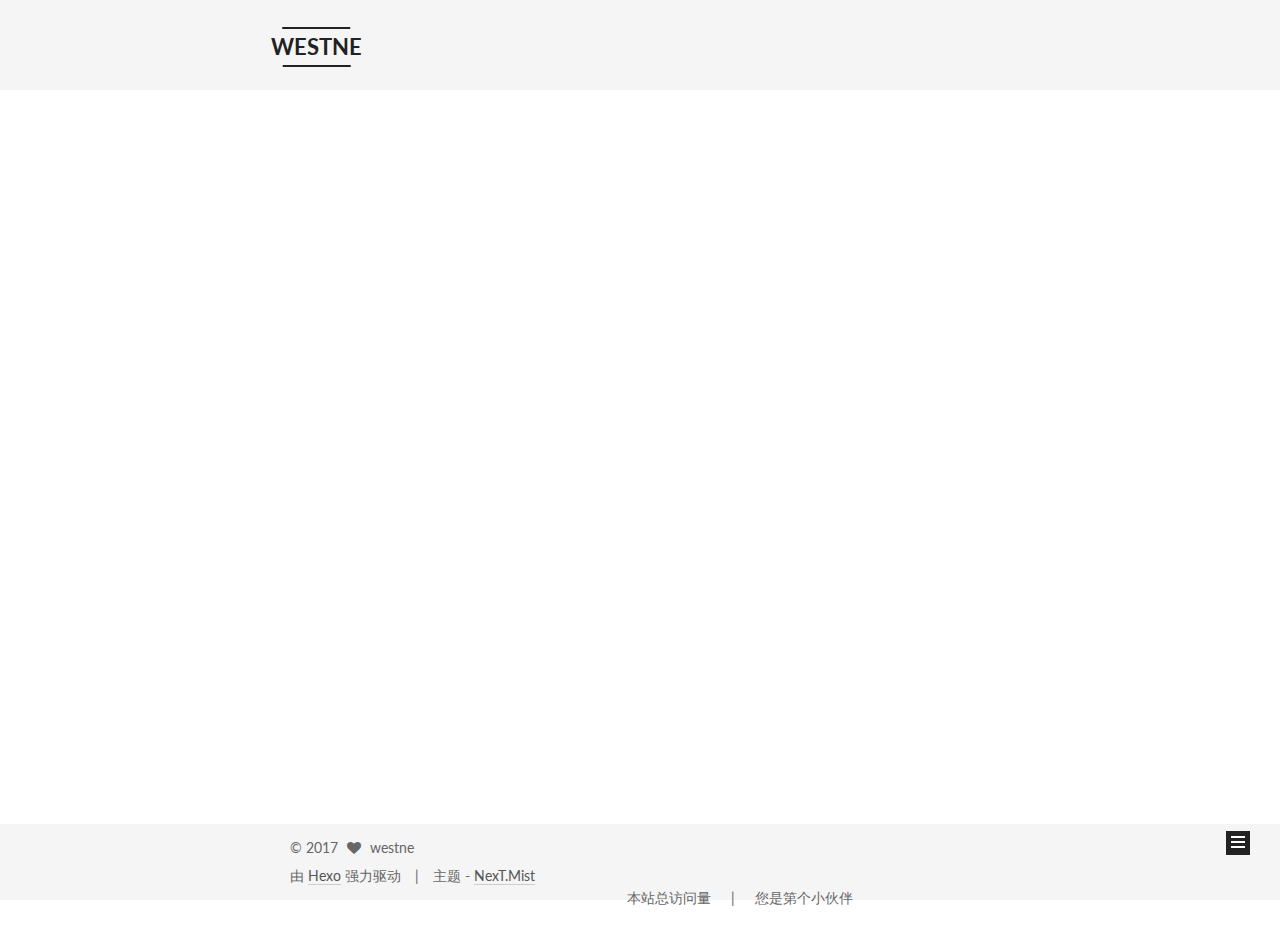
<file: index.html>
<!doctype html>



  


<html class="theme-next mist use-motion" lang="zh-Hans">
<head>
  <meta charset="UTF-8"/>
<meta http-equiv="X-UA-Compatible" content="IE=edge" />
<meta name="viewport" content="width=device-width, initial-scale=1, maximum-scale=1"/>



<meta http-equiv="Cache-Control" content="no-transform" />
<meta http-equiv="Cache-Control" content="no-siteapp" />















  
  
  <link href="/lib/fancybox/source/jquery.fancybox.css?v=2.1.5" rel="stylesheet" type="text/css" />




  
  
  
  

  
    
    
  

  

  

  

  

  
    
    
    <link href="//fonts.googleapis.com/css?family=Lato:300,300italic,400,400italic,700,700italic&subset=latin,latin-ext" rel="stylesheet" type="text/css">
  






<link href="/lib/font-awesome/css/font-awesome.min.css?v=4.6.2" rel="stylesheet" type="text/css" />

<link href="/css/main.css?v=5.1.0" rel="stylesheet" type="text/css" />


  <meta name="keywords" content="Hexo, NexT" />








  <link rel="shortcut icon" type="image/x-icon" href="/favicon.ico?v=5.1.0" />






<meta name="description" content="dark deep fancy wet room">
<meta property="og:type" content="website">
<meta property="og:title" content="WESTNE">
<meta property="og:url" content="http://www.zhixue.com/index.html">
<meta property="og:site_name" content="WESTNE">
<meta property="og:description" content="dark deep fancy wet room">
<meta name="twitter:card" content="summary">
<meta name="twitter:title" content="WESTNE">
<meta name="twitter:description" content="dark deep fancy wet room">



<script type="text/javascript" id="hexo.configurations">
  var NexT = window.NexT || {};
  var CONFIG = {
    root: '/',
    scheme: 'Mist',
    sidebar: {"position":"left","display":"post","offset":12,"offset_float":0,"b2t":false,"scrollpercent":false},
    fancybox: true,
    motion: true,
    duoshuo: {
      userId: '0',
      author: '博主'
    },
    algolia: {
      applicationID: '',
      apiKey: '',
      indexName: '',
      hits: {"per_page":10},
      labels: {"input_placeholder":"Search for Posts","hits_empty":"We didn't find any results for the search: ${query}","hits_stats":"${hits} results found in ${time} ms"}
    }
  };
</script>



  <link rel="canonical" href="http://www.zhixue.com/"/>





  <title> WESTNE </title>
</head>

<body itemscope itemtype="http://schema.org/WebPage" lang="zh-Hans">

  














  
  
    
  

  <div class="container sidebar-position-left 
   page-home 
 ">
    <div class="headband"></div>

    <header id="header" class="header" itemscope itemtype="http://schema.org/WPHeader">
      <div class="header-inner"><div class="site-brand-wrapper">
  <div class="site-meta ">
    

    <div class="custom-logo-site-title">
      <a href="/"  class="brand" rel="start">
        <span class="logo-line-before"><i></i></span>
        <span class="site-title">WESTNE</span>
        <span class="logo-line-after"><i></i></span>
      </a>
    </div>
      
        <p class="site-subtitle">westne's BLOG</p>
      
  </div>

  <div class="site-nav-toggle">
    <button>
      <span class="btn-bar"></span>
      <span class="btn-bar"></span>
      <span class="btn-bar"></span>
    </button>
  </div>
</div>

<nav class="site-nav">
  

  
    <ul id="menu" class="menu">
      
        
        <li class="menu-item menu-item-home">
          <a href="/" rel="section">
            
              <i class="menu-item-icon fa fa-fw fa-home"></i> <br />
            
            首页
          </a>
        </li>
      
        
        <li class="menu-item menu-item-categories">
          <a href="/categories" rel="section">
            
              <i class="menu-item-icon fa fa-fw fa-th"></i> <br />
            
            分类
          </a>
        </li>
      
        
        <li class="menu-item menu-item-archives">
          <a href="/archives" rel="section">
            
              <i class="menu-item-icon fa fa-fw fa-archive"></i> <br />
            
            归档
          </a>
        </li>
      
        
        <li class="menu-item menu-item-tags">
          <a href="/tags" rel="section">
            
              <i class="menu-item-icon fa fa-fw fa-tags"></i> <br />
            
            标签
          </a>
        </li>
      
        
        <li class="menu-item menu-item-sitemap">
          <a href="/sitemap.xml" rel="section">
            
              <i class="menu-item-icon fa fa-fw fa-sitemap"></i> <br />
            
            站点地图
          </a>
        </li>
      

      
    </ul>
  

  
</nav>



 </div>
    </header>

    <main id="main" class="main">
      <div class="main-inner">
        <div class="content-wrap">
          <div id="content" class="content">
            
  <section id="posts" class="posts-expand">
    
      

  

  
  
  

  <article class="post post-type-normal " itemscope itemtype="http://schema.org/Article">
    <link itemprop="mainEntityOfPage" href="http://www.zhixue.com/2017/03/31/my-first-BLOG/">

    <span hidden itemprop="author" itemscope itemtype="http://schema.org/Person">
      <meta itemprop="name" content="westne">
      <meta itemprop="description" content="">
      <meta itemprop="image" content="/images/avatar.jpg">
    </span>

    <span hidden itemprop="publisher" itemscope itemtype="http://schema.org/Organization">
      <meta itemprop="name" content="WESTNE">
    </span>

    
      <header class="post-header">

        
        
          <h1 class="post-title" itemprop="name headline">
            
            
              
                
                <a class="post-title-link" href="/2017/03/31/my-first-BLOG/" itemprop="url">
                  my first BLOG
                </a>
              
            
          </h1>
        

        <div class="post-meta">
          <span class="post-time">
            
              <span class="post-meta-item-icon">
                <i class="fa fa-calendar-o"></i>
              </span>
              
                <span class="post-meta-item-text">发表于</span>
              
              <time title="创建于" itemprop="dateCreated datePublished" datetime="2017-03-31T14:07:18+08:00">
                2017-03-31
              </time>
            

            

            
          </span>

          
            <span class="post-category" >
            
              <span class="post-meta-divider">|</span>
            
              <span class="post-meta-item-icon">
                <i class="fa fa-folder-o"></i>
              </span>
              
                <span class="post-meta-item-text">分类于</span>
              
              
                <span itemprop="about" itemscope itemtype="http://schema.org/Thing">
                  <a href="/categories/hexo/" itemprop="url" rel="index">
                    <span itemprop="name">hexo</span>
                  </a>
                </span>

                
                
              
            </span>
          

          
            
          

          
          

          

          

          

        </div>
      </header>
    


    <div class="post-body" itemprop="articleBody">

      
      

      
        
          
            
          
        
      
    </div>

    <div>
      
    </div>

    <div>
      
    </div>

    <div>
      
    </div>

    <footer class="post-footer">
      

      

      

      
      
        <div class="post-eof"></div>
      
    </footer>
  </article>


    
  </section>

  


          </div>
          


          

    
      
    

   
  


        </div>
        
          
  
  <div class="sidebar-toggle">
    <div class="sidebar-toggle-line-wrap">
      <span class="sidebar-toggle-line sidebar-toggle-line-first"></span>
      <span class="sidebar-toggle-line sidebar-toggle-line-middle"></span>
      <span class="sidebar-toggle-line sidebar-toggle-line-last"></span>
    </div>
  </div>

  <aside id="sidebar" class="sidebar">
    <div class="sidebar-inner">

      

      

      <section class="site-overview sidebar-panel sidebar-panel-active">
        <div class="site-author motion-element" itemprop="author" itemscope itemtype="http://schema.org/Person">
          <img class="site-author-image" itemprop="image"
               src="/images/avatar.jpg"
               alt="westne" />
          <p class="site-author-name" itemprop="name">westne</p>
           
              <p class="site-description motion-element" itemprop="description">dark deep fancy wet room</p>
          
        </div>
        <nav class="site-state motion-element">

          
            <div class="site-state-item site-state-posts">
              <a href="/archives">
                <span class="site-state-item-count">1</span>
                <span class="site-state-item-name">日志</span>
              </a>
            </div>
          

          
            
            
            <div class="site-state-item site-state-categories">
              <a href="/categories/index.html">
                <span class="site-state-item-count">1</span>
                <span class="site-state-item-name">分类</span>
              </a>
            </div>
          

          
            
            
            <div class="site-state-item site-state-tags">
              <a href="/tags/index.html">
                <span class="site-state-item-count">3</span>
                <span class="site-state-item-name">标签</span>
              </a>
            </div>
          

        </nav>

        

        <div class="links-of-author motion-element">
          
            
              <span class="links-of-author-item">
                <a href="https://github.com/westne" target="_blank" title="GitHub">
                  
                    <i class="fa fa-fw fa-github"></i>
                  
                  GitHub
                </a>
              </span>
            
              <span class="links-of-author-item">
                <a href="http://weibo.com/u/1853950345" target="_blank" title="微博">
                  
                    <i class="fa fa-fw fa-globe"></i>
                  
                  微博
                </a>
              </span>
            
              <span class="links-of-author-item">
                <a href="http://douban.com/people/66354913" target="_blank" title="豆瓣">
                  
                    <i class="fa fa-fw fa-globe"></i>
                  
                  豆瓣
                </a>
              </span>
            
              <span class="links-of-author-item">
                <a href="http://www.zhihu.com/people/daomu-gong" target="_blank" title="知乎">
                  
                    <i class="fa fa-fw fa-globe"></i>
                  
                  知乎
                </a>
              </span>
            
          
        </div>

        
        

        
        
          <div class="links-of-blogroll motion-element links-of-blogroll-inline">
            <div class="links-of-blogroll-title">
              <i class="fa  fa-fw fa-link"></i>
              友情链接
            </div>
            <ul class="links-of-blogroll-list">
              
                <li class="links-of-blogroll-item">
                  <a href="http://www.zhixue.com/" title="智学网" target="_blank">智学网</a>
                </li>
              
            </ul>
          </div>
        

        


      </section>

      

      

    </div>
  </aside>


        
      </div>
    </main>

    <footer id="footer" class="footer">
      <div class="footer-inner">
        <div class="copyright" >
  
  &copy; 
  <span itemprop="copyrightYear">2017</span>
  <span class="with-love">
    <i class="fa fa-heart"></i>
  </span>
  <span class="author" itemprop="copyrightHolder">westne</span>
</div>


<div class="powered-by">
  由 <a class="theme-link" href="https://hexo.io">Hexo</a> 强力驱动
</div>

<div class="theme-info">
  主题 -
  <a class="theme-link" href="https://github.com/iissnan/hexo-theme-next">
    NexT.Mist
  </a>
</div>


<script async src="https://dn-lbstatics.qbox.me/busuanzi/2.3/busuanzi.pure.mini.js"></script>
<div style="margin:-20px;position: absolute;right:265px;">
<dl style="float:left">
  <dt style="float:left">
    <dd style="float:left;width:300px">
      <span style="float:right">&nbsp;&nbsp;&nbsp;&nbsp;&nbsp;|</span>
      <span style="float:right">本站总访问量<span><span style="float:right" id="busuanzi_value_site_pv"></span>
    </dd>
  </dt>
  <dt style="float:left;width:300px">
    <dd>
      <span style="float:left">&nbsp;&nbsp;&nbsp;&nbsp;&nbsp;</span>
      <span style="float:left">您是第</span>
      <span style="float:left" id="busuanzi_value_site_uv"></span>
      <span style="float:left">个小伙伴</span>
    </dd>
  </dt>
</dl>
</div>



        

        
      </div>
    </footer>

    
      <div class="back-to-top">
        <i class="fa fa-arrow-up"></i>
        
      </div>
    

  </div>

  

<script type="text/javascript">
  if (Object.prototype.toString.call(window.Promise) !== '[object Function]') {
    window.Promise = null;
  }
</script>









  






  
  <script type="text/javascript" src="/lib/jquery/index.js?v=2.1.3"></script>

  
  <script type="text/javascript" src="/lib/fastclick/lib/fastclick.min.js?v=1.0.6"></script>

  
  <script type="text/javascript" src="/lib/jquery_lazyload/jquery.lazyload.js?v=1.9.7"></script>

  
  <script type="text/javascript" src="/lib/velocity/velocity.min.js?v=1.2.1"></script>

  
  <script type="text/javascript" src="/lib/velocity/velocity.ui.min.js?v=1.2.1"></script>

  
  <script type="text/javascript" src="/lib/fancybox/source/jquery.fancybox.pack.js?v=2.1.5"></script>


  


  <script type="text/javascript" src="/js/src/utils.js?v=5.1.0"></script>

  <script type="text/javascript" src="/js/src/motion.js?v=5.1.0"></script>



  
  

  

  


  <script type="text/javascript" src="/js/src/bootstrap.js?v=5.1.0"></script>



  


  




	





  





  
    

    
  





  






  





  

  

  

  

</body>
</html>
</file>
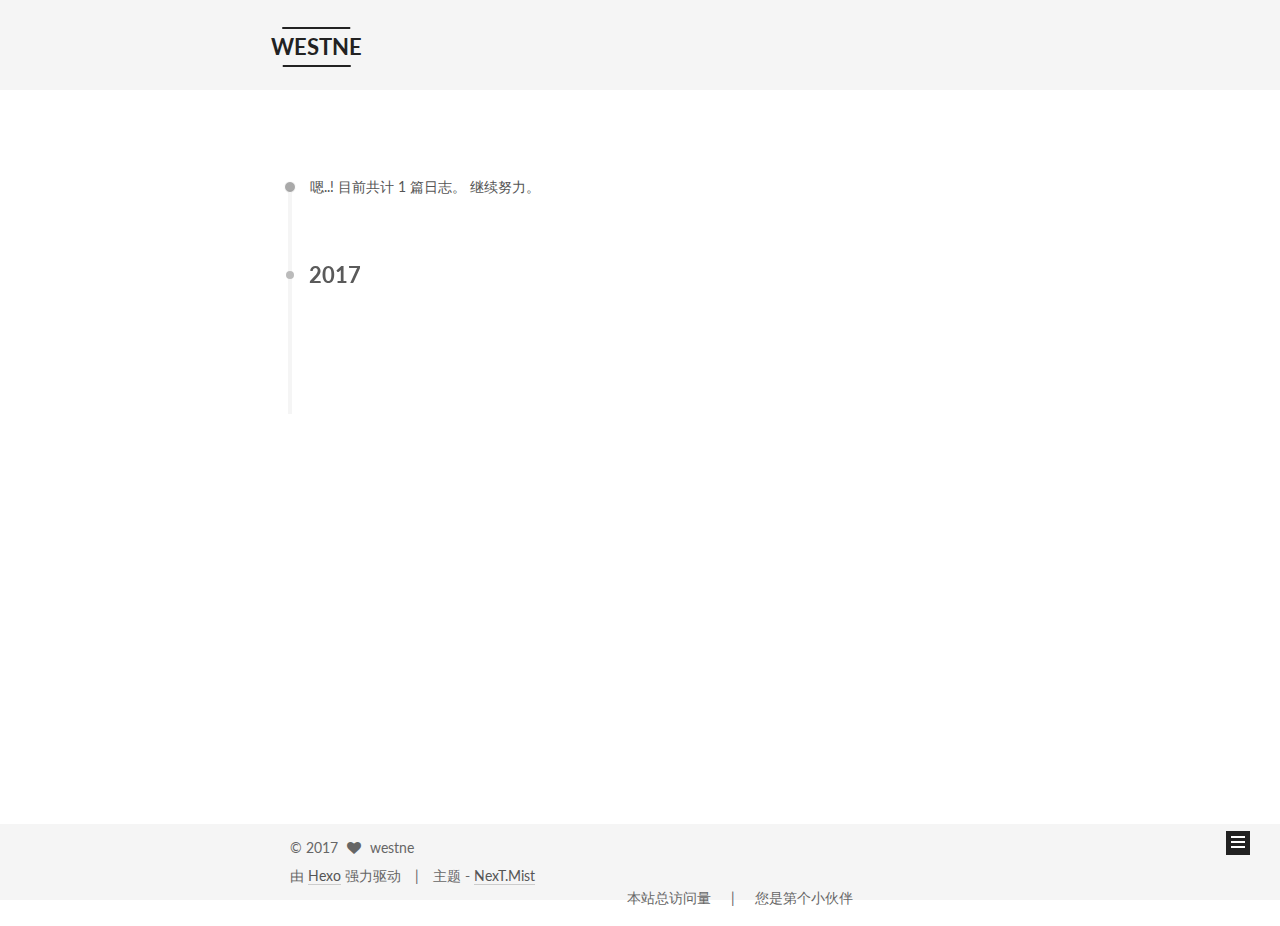
<file: archives/index.html>
<!doctype html>



  


<html class="theme-next mist use-motion" lang="zh-Hans">
<head>
  <meta charset="UTF-8"/>
<meta http-equiv="X-UA-Compatible" content="IE=edge" />
<meta name="viewport" content="width=device-width, initial-scale=1, maximum-scale=1"/>



<meta http-equiv="Cache-Control" content="no-transform" />
<meta http-equiv="Cache-Control" content="no-siteapp" />















  
  
  <link href="/lib/fancybox/source/jquery.fancybox.css?v=2.1.5" rel="stylesheet" type="text/css" />




  
  
  
  

  
    
    
  

  

  

  

  

  
    
    
    <link href="//fonts.googleapis.com/css?family=Lato:300,300italic,400,400italic,700,700italic&subset=latin,latin-ext" rel="stylesheet" type="text/css">
  






<link href="/lib/font-awesome/css/font-awesome.min.css?v=4.6.2" rel="stylesheet" type="text/css" />

<link href="/css/main.css?v=5.1.0" rel="stylesheet" type="text/css" />


  <meta name="keywords" content="Hexo, NexT" />








  <link rel="shortcut icon" type="image/x-icon" href="/favicon.ico?v=5.1.0" />






<meta name="description" content="dark deep fancy wet room">
<meta property="og:type" content="website">
<meta property="og:title" content="WESTNE">
<meta property="og:url" content="http://www.zhixue.com/archives/index.html">
<meta property="og:site_name" content="WESTNE">
<meta property="og:description" content="dark deep fancy wet room">
<meta name="twitter:card" content="summary">
<meta name="twitter:title" content="WESTNE">
<meta name="twitter:description" content="dark deep fancy wet room">



<script type="text/javascript" id="hexo.configurations">
  var NexT = window.NexT || {};
  var CONFIG = {
    root: '/',
    scheme: 'Mist',
    sidebar: {"position":"left","display":"post","offset":12,"offset_float":0,"b2t":false,"scrollpercent":false},
    fancybox: true,
    motion: true,
    duoshuo: {
      userId: '0',
      author: '博主'
    },
    algolia: {
      applicationID: '',
      apiKey: '',
      indexName: '',
      hits: {"per_page":10},
      labels: {"input_placeholder":"Search for Posts","hits_empty":"We didn't find any results for the search: ${query}","hits_stats":"${hits} results found in ${time} ms"}
    }
  };
</script>



  <link rel="canonical" href="http://www.zhixue.com/archives/"/>





  <title> 归档 | WESTNE </title>
</head>

<body itemscope itemtype="http://schema.org/WebPage" lang="zh-Hans">

  














  
  
    
  

  <div class="container sidebar-position-left  page-archive  ">
    <div class="headband"></div>

    <header id="header" class="header" itemscope itemtype="http://schema.org/WPHeader">
      <div class="header-inner"><div class="site-brand-wrapper">
  <div class="site-meta ">
    

    <div class="custom-logo-site-title">
      <a href="/"  class="brand" rel="start">
        <span class="logo-line-before"><i></i></span>
        <span class="site-title">WESTNE</span>
        <span class="logo-line-after"><i></i></span>
      </a>
    </div>
      
        <p class="site-subtitle">westne's BLOG</p>
      
  </div>

  <div class="site-nav-toggle">
    <button>
      <span class="btn-bar"></span>
      <span class="btn-bar"></span>
      <span class="btn-bar"></span>
    </button>
  </div>
</div>

<nav class="site-nav">
  

  
    <ul id="menu" class="menu">
      
        
        <li class="menu-item menu-item-home">
          <a href="/" rel="section">
            
              <i class="menu-item-icon fa fa-fw fa-home"></i> <br />
            
            首页
          </a>
        </li>
      
        
        <li class="menu-item menu-item-categories">
          <a href="/categories" rel="section">
            
              <i class="menu-item-icon fa fa-fw fa-th"></i> <br />
            
            分类
          </a>
        </li>
      
        
        <li class="menu-item menu-item-archives">
          <a href="/archives" rel="section">
            
              <i class="menu-item-icon fa fa-fw fa-archive"></i> <br />
            
            归档
          </a>
        </li>
      
        
        <li class="menu-item menu-item-tags">
          <a href="/tags" rel="section">
            
              <i class="menu-item-icon fa fa-fw fa-tags"></i> <br />
            
            标签
          </a>
        </li>
      
        
        <li class="menu-item menu-item-sitemap">
          <a href="/sitemap.xml" rel="section">
            
              <i class="menu-item-icon fa fa-fw fa-sitemap"></i> <br />
            
            站点地图
          </a>
        </li>
      

      
    </ul>
  

  
</nav>



 </div>
    </header>

    <main id="main" class="main">
      <div class="main-inner">
        <div class="content-wrap">
          <div id="content" class="content">
            

  <section id="posts" class="posts-collapse">
    <span class="archive-move-on"></span>

    <span class="archive-page-counter">
      
      
      
        
      
      嗯..! 目前共计 1 篇日志。 继续努力。
    </span>

    

      
      
      

      
        
        <div class="collection-title">
          <h2 class="archive-year motion-element" id="archive-year-2017">2017</h2>
        </div>
      
      

      

  <article class="post post-type-normal" itemscope itemtype="http://schema.org/Article">
    <header class="post-header">

      <h1 class="post-title">
        
            <a class="post-title-link" href="/2017/03/31/my-first-BLOG/" itemprop="url">
              
                <span itemprop="name">my first BLOG</span>
              
            </a>
        
      </h1>

      <div class="post-meta">
        <time class="post-time" itemprop="dateCreated"
              datetime="2017-03-31T14:07:18+08:00"
              content="2017-03-31" >
          03-31
        </time>
      </div>

    </header>
  </article>



    

  </section>

  



          </div>
          


          

    
      
    

   
  


        </div>
        
          
  
  <div class="sidebar-toggle">
    <div class="sidebar-toggle-line-wrap">
      <span class="sidebar-toggle-line sidebar-toggle-line-first"></span>
      <span class="sidebar-toggle-line sidebar-toggle-line-middle"></span>
      <span class="sidebar-toggle-line sidebar-toggle-line-last"></span>
    </div>
  </div>

  <aside id="sidebar" class="sidebar">
    <div class="sidebar-inner">

      

      

      <section class="site-overview sidebar-panel sidebar-panel-active">
        <div class="site-author motion-element" itemprop="author" itemscope itemtype="http://schema.org/Person">
          <img class="site-author-image" itemprop="image"
               src="/images/avatar.jpg"
               alt="westne" />
          <p class="site-author-name" itemprop="name">westne</p>
           
              <p class="site-description motion-element" itemprop="description">dark deep fancy wet room</p>
          
        </div>
        <nav class="site-state motion-element">

          
            <div class="site-state-item site-state-posts">
              <a href="/archives">
                <span class="site-state-item-count">1</span>
                <span class="site-state-item-name">日志</span>
              </a>
            </div>
          

          
            
            
            <div class="site-state-item site-state-categories">
              <a href="/categories/index.html">
                <span class="site-state-item-count">1</span>
                <span class="site-state-item-name">分类</span>
              </a>
            </div>
          

          
            
            
            <div class="site-state-item site-state-tags">
              <a href="/tags/index.html">
                <span class="site-state-item-count">3</span>
                <span class="site-state-item-name">标签</span>
              </a>
            </div>
          

        </nav>

        

        <div class="links-of-author motion-element">
          
            
              <span class="links-of-author-item">
                <a href="https://github.com/westne" target="_blank" title="GitHub">
                  
                    <i class="fa fa-fw fa-github"></i>
                  
                  GitHub
                </a>
              </span>
            
              <span class="links-of-author-item">
                <a href="http://weibo.com/u/1853950345" target="_blank" title="微博">
                  
                    <i class="fa fa-fw fa-globe"></i>
                  
                  微博
                </a>
              </span>
            
              <span class="links-of-author-item">
                <a href="http://douban.com/people/66354913" target="_blank" title="豆瓣">
                  
                    <i class="fa fa-fw fa-globe"></i>
                  
                  豆瓣
                </a>
              </span>
            
              <span class="links-of-author-item">
                <a href="http://www.zhihu.com/people/daomu-gong" target="_blank" title="知乎">
                  
                    <i class="fa fa-fw fa-globe"></i>
                  
                  知乎
                </a>
              </span>
            
          
        </div>

        
        

        
        
          <div class="links-of-blogroll motion-element links-of-blogroll-inline">
            <div class="links-of-blogroll-title">
              <i class="fa  fa-fw fa-link"></i>
              友情链接
            </div>
            <ul class="links-of-blogroll-list">
              
                <li class="links-of-blogroll-item">
                  <a href="http://www.zhixue.com/" title="智学网" target="_blank">智学网</a>
                </li>
              
            </ul>
          </div>
        

        


      </section>

      

      

    </div>
  </aside>


        
      </div>
    </main>

    <footer id="footer" class="footer">
      <div class="footer-inner">
        <div class="copyright" >
  
  &copy; 
  <span itemprop="copyrightYear">2017</span>
  <span class="with-love">
    <i class="fa fa-heart"></i>
  </span>
  <span class="author" itemprop="copyrightHolder">westne</span>
</div>


<div class="powered-by">
  由 <a class="theme-link" href="https://hexo.io">Hexo</a> 强力驱动
</div>

<div class="theme-info">
  主题 -
  <a class="theme-link" href="https://github.com/iissnan/hexo-theme-next">
    NexT.Mist
  </a>
</div>


<script async src="https://dn-lbstatics.qbox.me/busuanzi/2.3/busuanzi.pure.mini.js"></script>
<div style="margin:-20px;position: absolute;right:265px;">
<dl style="float:left">
  <dt style="float:left">
    <dd style="float:left;width:300px">
      <span style="float:right">&nbsp;&nbsp;&nbsp;&nbsp;&nbsp;|</span>
      <span style="float:right">本站总访问量<span><span style="float:right" id="busuanzi_value_site_pv"></span>
    </dd>
  </dt>
  <dt style="float:left;width:300px">
    <dd>
      <span style="float:left">&nbsp;&nbsp;&nbsp;&nbsp;&nbsp;</span>
      <span style="float:left">您是第</span>
      <span style="float:left" id="busuanzi_value_site_uv"></span>
      <span style="float:left">个小伙伴</span>
    </dd>
  </dt>
</dl>
</div>



        

        
      </div>
    </footer>

    
      <div class="back-to-top">
        <i class="fa fa-arrow-up"></i>
        
      </div>
    

  </div>

  

<script type="text/javascript">
  if (Object.prototype.toString.call(window.Promise) !== '[object Function]') {
    window.Promise = null;
  }
</script>









  






  
  <script type="text/javascript" src="/lib/jquery/index.js?v=2.1.3"></script>

  
  <script type="text/javascript" src="/lib/fastclick/lib/fastclick.min.js?v=1.0.6"></script>

  
  <script type="text/javascript" src="/lib/jquery_lazyload/jquery.lazyload.js?v=1.9.7"></script>

  
  <script type="text/javascript" src="/lib/velocity/velocity.min.js?v=1.2.1"></script>

  
  <script type="text/javascript" src="/lib/velocity/velocity.ui.min.js?v=1.2.1"></script>

  
  <script type="text/javascript" src="/lib/fancybox/source/jquery.fancybox.pack.js?v=2.1.5"></script>


  


  <script type="text/javascript" src="/js/src/utils.js?v=5.1.0"></script>

  <script type="text/javascript" src="/js/src/motion.js?v=5.1.0"></script>



  
  

  
  
    <script type="text/javascript" id="motion.page.archive">
      $('.archive-year').velocity('transition.slideLeftIn');
    </script>
  


  


  <script type="text/javascript" src="/js/src/bootstrap.js?v=5.1.0"></script>



  


  




	





  





  
    

    
  





  






  





  

  

  

  

</body>
</html>
</file>
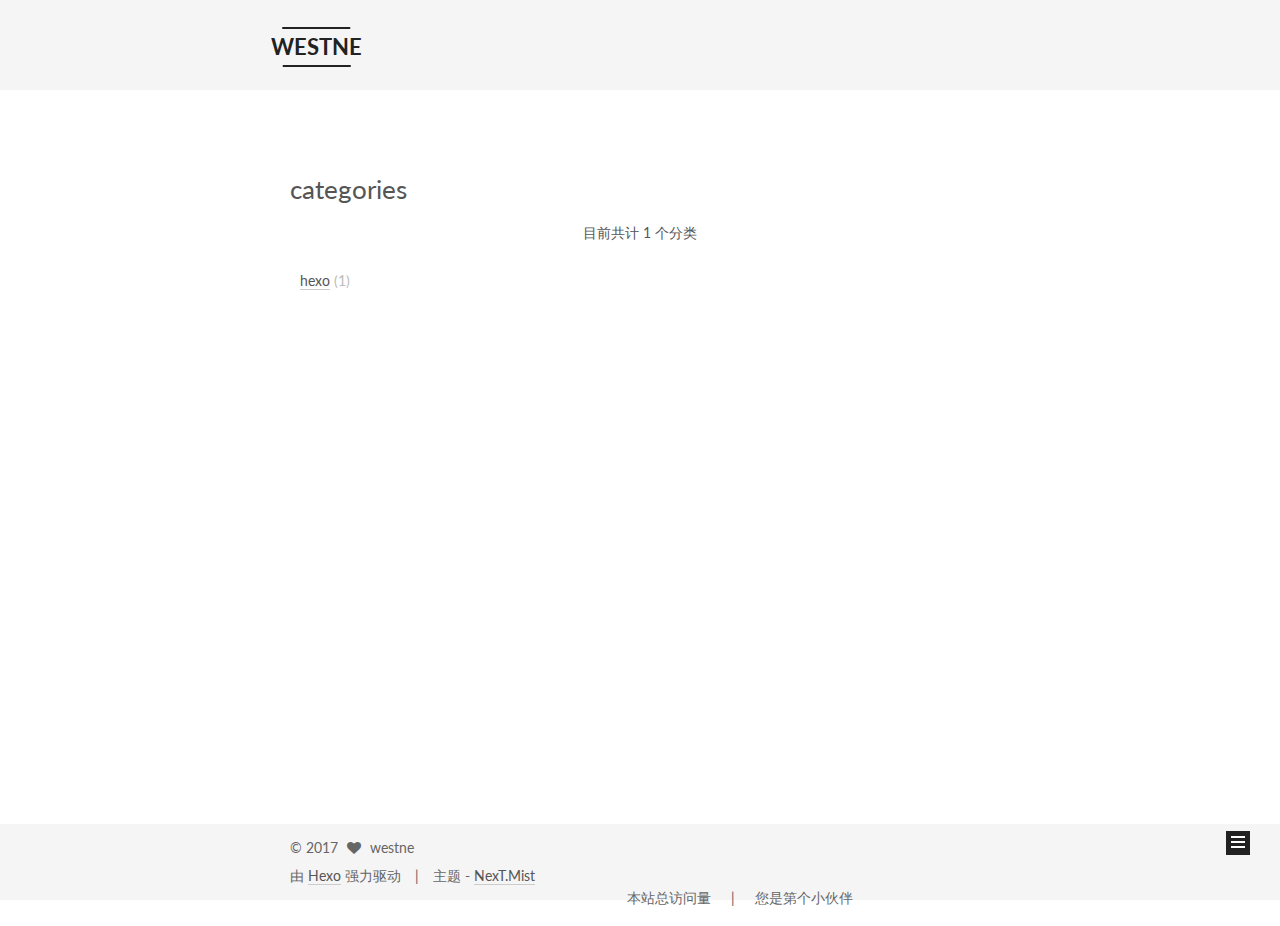
<file: categories/index.html>
<!doctype html>



  


<html class="theme-next mist use-motion" lang="zh-Hans">
<head>
  <meta charset="UTF-8"/>
<meta http-equiv="X-UA-Compatible" content="IE=edge" />
<meta name="viewport" content="width=device-width, initial-scale=1, maximum-scale=1"/>



<meta http-equiv="Cache-Control" content="no-transform" />
<meta http-equiv="Cache-Control" content="no-siteapp" />















  
  
  <link href="/lib/fancybox/source/jquery.fancybox.css?v=2.1.5" rel="stylesheet" type="text/css" />




  
  
  
  

  
    
    
  

  

  

  

  

  
    
    
    <link href="//fonts.googleapis.com/css?family=Lato:300,300italic,400,400italic,700,700italic&subset=latin,latin-ext" rel="stylesheet" type="text/css">
  






<link href="/lib/font-awesome/css/font-awesome.min.css?v=4.6.2" rel="stylesheet" type="text/css" />

<link href="/css/main.css?v=5.1.0" rel="stylesheet" type="text/css" />


  <meta name="keywords" content="Hexo, NexT" />








  <link rel="shortcut icon" type="image/x-icon" href="/favicon.ico?v=5.1.0" />






<meta name="description" content="dark deep fancy wet room">
<meta property="og:type" content="website">
<meta property="og:title" content="categories">
<meta property="og:url" content="http://www.zhixue.com/categories/index.html">
<meta property="og:site_name" content="WESTNE">
<meta property="og:description" content="dark deep fancy wet room">
<meta property="og:updated_time" content="2017-03-31T06:06:32.679Z">
<meta name="twitter:card" content="summary">
<meta name="twitter:title" content="categories">
<meta name="twitter:description" content="dark deep fancy wet room">



<script type="text/javascript" id="hexo.configurations">
  var NexT = window.NexT || {};
  var CONFIG = {
    root: '/',
    scheme: 'Mist',
    sidebar: {"position":"left","display":"post","offset":12,"offset_float":0,"b2t":false,"scrollpercent":false},
    fancybox: true,
    motion: true,
    duoshuo: {
      userId: '0',
      author: '博主'
    },
    algolia: {
      applicationID: '',
      apiKey: '',
      indexName: '',
      hits: {"per_page":10},
      labels: {"input_placeholder":"Search for Posts","hits_empty":"We didn't find any results for the search: ${query}","hits_stats":"${hits} results found in ${time} ms"}
    }
  };
</script>



  <link rel="canonical" href="http://www.zhixue.com/categories/"/>





  <title>
  

  
    categories | WESTNE
  
</title>
</head>

<body itemscope itemtype="http://schema.org/WebPage" lang="zh-Hans">

  














  
  
    
  

  <div class="container sidebar-position-left  ">
    <div class="headband"></div>

    <header id="header" class="header" itemscope itemtype="http://schema.org/WPHeader">
      <div class="header-inner"><div class="site-brand-wrapper">
  <div class="site-meta ">
    

    <div class="custom-logo-site-title">
      <a href="/"  class="brand" rel="start">
        <span class="logo-line-before"><i></i></span>
        <span class="site-title">WESTNE</span>
        <span class="logo-line-after"><i></i></span>
      </a>
    </div>
      
        <p class="site-subtitle">westne's BLOG</p>
      
  </div>

  <div class="site-nav-toggle">
    <button>
      <span class="btn-bar"></span>
      <span class="btn-bar"></span>
      <span class="btn-bar"></span>
    </button>
  </div>
</div>

<nav class="site-nav">
  

  
    <ul id="menu" class="menu">
      
        
        <li class="menu-item menu-item-home">
          <a href="/" rel="section">
            
              <i class="menu-item-icon fa fa-fw fa-home"></i> <br />
            
            首页
          </a>
        </li>
      
        
        <li class="menu-item menu-item-categories">
          <a href="/categories" rel="section">
            
              <i class="menu-item-icon fa fa-fw fa-th"></i> <br />
            
            分类
          </a>
        </li>
      
        
        <li class="menu-item menu-item-archives">
          <a href="/archives" rel="section">
            
              <i class="menu-item-icon fa fa-fw fa-archive"></i> <br />
            
            归档
          </a>
        </li>
      
        
        <li class="menu-item menu-item-tags">
          <a href="/tags" rel="section">
            
              <i class="menu-item-icon fa fa-fw fa-tags"></i> <br />
            
            标签
          </a>
        </li>
      
        
        <li class="menu-item menu-item-sitemap">
          <a href="/sitemap.xml" rel="section">
            
              <i class="menu-item-icon fa fa-fw fa-sitemap"></i> <br />
            
            站点地图
          </a>
        </li>
      

      
    </ul>
  

  
</nav>



 </div>
    </header>

    <main id="main" class="main">
      <div class="main-inner">
        <div class="content-wrap">
          <div id="content" class="content">
            

  <div id="posts" class="posts-expand">
  <header class="post-header">

	<h1 class="post-title" itemprop="name headline">categories</h1>



</header>

    
    
      <div class="category-all-page">
        <div class="category-all-title">
            目前共计 1 个分类
        </div>
        <div class="category-all">
          <ul class="category-list"><li class="category-list-item"><a class="category-list-link" href="/categories/hexo/">hexo</a><span class="category-list-count">1</span></li></ul>
        </div>
      </div>
    
  </div>


          </div>
          


          

    
      
    

   
        <!-- UY BEGIN -->
        <script type="text/javascript" src="http://v2.uyan.cc/code/uyan.js?uid=2129491"></script>
        <!-- UY END -->
    
  

  <div class="comments" id="comments">
    
      <div id="uyan_frame"></div>
    
  </div>


        </div>
        
          
  
  <div class="sidebar-toggle">
    <div class="sidebar-toggle-line-wrap">
      <span class="sidebar-toggle-line sidebar-toggle-line-first"></span>
      <span class="sidebar-toggle-line sidebar-toggle-line-middle"></span>
      <span class="sidebar-toggle-line sidebar-toggle-line-last"></span>
    </div>
  </div>

  <aside id="sidebar" class="sidebar">
    <div class="sidebar-inner">

      

      

      <section class="site-overview sidebar-panel sidebar-panel-active">
        <div class="site-author motion-element" itemprop="author" itemscope itemtype="http://schema.org/Person">
          <img class="site-author-image" itemprop="image"
               src="/images/avatar.jpg"
               alt="westne" />
          <p class="site-author-name" itemprop="name">westne</p>
           
              <p class="site-description motion-element" itemprop="description">dark deep fancy wet room</p>
          
        </div>
        <nav class="site-state motion-element">

          
            <div class="site-state-item site-state-posts">
              <a href="/archives">
                <span class="site-state-item-count">1</span>
                <span class="site-state-item-name">日志</span>
              </a>
            </div>
          

          
            
            
            <div class="site-state-item site-state-categories">
              <a href="/categories/index.html">
                <span class="site-state-item-count">1</span>
                <span class="site-state-item-name">分类</span>
              </a>
            </div>
          

          
            
            
            <div class="site-state-item site-state-tags">
              <a href="/tags/index.html">
                <span class="site-state-item-count">3</span>
                <span class="site-state-item-name">标签</span>
              </a>
            </div>
          

        </nav>

        

        <div class="links-of-author motion-element">
          
            
              <span class="links-of-author-item">
                <a href="https://github.com/westne" target="_blank" title="GitHub">
                  
                    <i class="fa fa-fw fa-github"></i>
                  
                  GitHub
                </a>
              </span>
            
              <span class="links-of-author-item">
                <a href="http://weibo.com/u/1853950345" target="_blank" title="微博">
                  
                    <i class="fa fa-fw fa-globe"></i>
                  
                  微博
                </a>
              </span>
            
              <span class="links-of-author-item">
                <a href="http://douban.com/people/66354913" target="_blank" title="豆瓣">
                  
                    <i class="fa fa-fw fa-globe"></i>
                  
                  豆瓣
                </a>
              </span>
            
              <span class="links-of-author-item">
                <a href="http://www.zhihu.com/people/daomu-gong" target="_blank" title="知乎">
                  
                    <i class="fa fa-fw fa-globe"></i>
                  
                  知乎
                </a>
              </span>
            
          
        </div>

        
        

        
        
          <div class="links-of-blogroll motion-element links-of-blogroll-inline">
            <div class="links-of-blogroll-title">
              <i class="fa  fa-fw fa-link"></i>
              友情链接
            </div>
            <ul class="links-of-blogroll-list">
              
                <li class="links-of-blogroll-item">
                  <a href="http://www.zhixue.com/" title="智学网" target="_blank">智学网</a>
                </li>
              
            </ul>
          </div>
        

        


      </section>

      

      

    </div>
  </aside>


        
      </div>
    </main>

    <footer id="footer" class="footer">
      <div class="footer-inner">
        <div class="copyright" >
  
  &copy; 
  <span itemprop="copyrightYear">2017</span>
  <span class="with-love">
    <i class="fa fa-heart"></i>
  </span>
  <span class="author" itemprop="copyrightHolder">westne</span>
</div>


<div class="powered-by">
  由 <a class="theme-link" href="https://hexo.io">Hexo</a> 强力驱动
</div>

<div class="theme-info">
  主题 -
  <a class="theme-link" href="https://github.com/iissnan/hexo-theme-next">
    NexT.Mist
  </a>
</div>


<script async src="https://dn-lbstatics.qbox.me/busuanzi/2.3/busuanzi.pure.mini.js"></script>
<div style="margin:-20px;position: absolute;right:265px;">
<dl style="float:left">
  <dt style="float:left">
    <dd style="float:left;width:300px">
      <span style="float:right">&nbsp;&nbsp;&nbsp;&nbsp;&nbsp;|</span>
      <span style="float:right">本站总访问量<span><span style="float:right" id="busuanzi_value_site_pv"></span>
    </dd>
  </dt>
  <dt style="float:left;width:300px">
    <dd>
      <span style="float:left">&nbsp;&nbsp;&nbsp;&nbsp;&nbsp;</span>
      <span style="float:left">您是第</span>
      <span style="float:left" id="busuanzi_value_site_uv"></span>
      <span style="float:left">个小伙伴</span>
    </dd>
  </dt>
</dl>
</div>



        

        
      </div>
    </footer>

    
      <div class="back-to-top">
        <i class="fa fa-arrow-up"></i>
        
      </div>
    

  </div>

  

<script type="text/javascript">
  if (Object.prototype.toString.call(window.Promise) !== '[object Function]') {
    window.Promise = null;
  }
</script>









  






  
  <script type="text/javascript" src="/lib/jquery/index.js?v=2.1.3"></script>

  
  <script type="text/javascript" src="/lib/fastclick/lib/fastclick.min.js?v=1.0.6"></script>

  
  <script type="text/javascript" src="/lib/jquery_lazyload/jquery.lazyload.js?v=1.9.7"></script>

  
  <script type="text/javascript" src="/lib/velocity/velocity.min.js?v=1.2.1"></script>

  
  <script type="text/javascript" src="/lib/velocity/velocity.ui.min.js?v=1.2.1"></script>

  
  <script type="text/javascript" src="/lib/fancybox/source/jquery.fancybox.pack.js?v=2.1.5"></script>


  


  <script type="text/javascript" src="/js/src/utils.js?v=5.1.0"></script>

  <script type="text/javascript" src="/js/src/motion.js?v=5.1.0"></script>



  
  

  

  


  <script type="text/javascript" src="/js/src/bootstrap.js?v=5.1.0"></script>



  


  




	





  





  
    

    
      <!-- UY BEGIN -->
      <script type="text/javascript" src="http://v2.uyan.cc/code/uyan.js?uid=2129491"></script>
      <!-- UY END -->
    
  





  






  





  

  

  

  

</body>
</html>
</file>
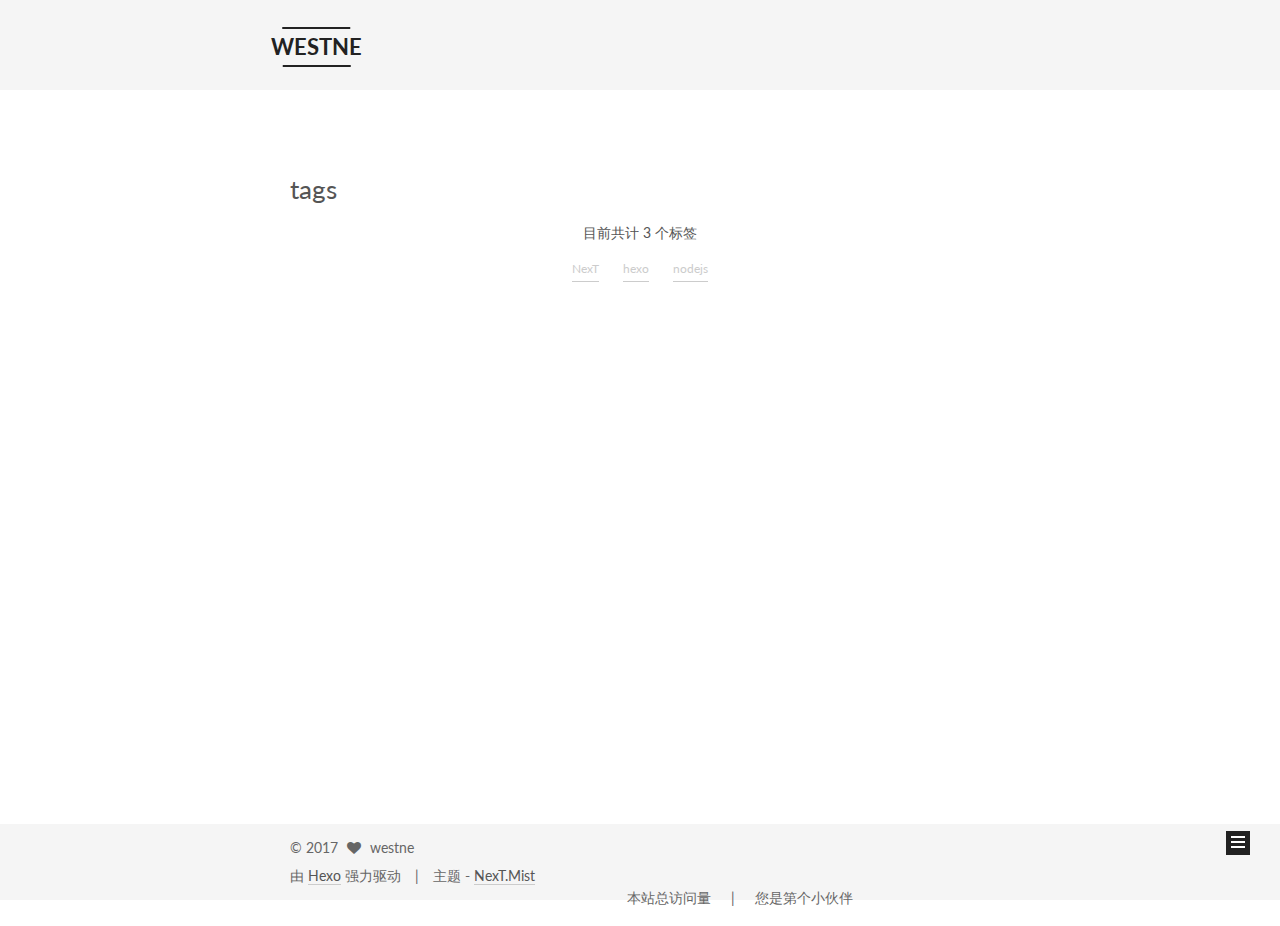
<file: tags/index.html>
<!doctype html>



  


<html class="theme-next mist use-motion" lang="zh-Hans">
<head>
  <meta charset="UTF-8"/>
<meta http-equiv="X-UA-Compatible" content="IE=edge" />
<meta name="viewport" content="width=device-width, initial-scale=1, maximum-scale=1"/>



<meta http-equiv="Cache-Control" content="no-transform" />
<meta http-equiv="Cache-Control" content="no-siteapp" />















  
  
  <link href="/lib/fancybox/source/jquery.fancybox.css?v=2.1.5" rel="stylesheet" type="text/css" />




  
  
  
  

  
    
    
  

  

  

  

  

  
    
    
    <link href="//fonts.googleapis.com/css?family=Lato:300,300italic,400,400italic,700,700italic&subset=latin,latin-ext" rel="stylesheet" type="text/css">
  






<link href="/lib/font-awesome/css/font-awesome.min.css?v=4.6.2" rel="stylesheet" type="text/css" />

<link href="/css/main.css?v=5.1.0" rel="stylesheet" type="text/css" />


  <meta name="keywords" content="Hexo, NexT" />








  <link rel="shortcut icon" type="image/x-icon" href="/favicon.ico?v=5.1.0" />






<meta name="description" content="dark deep fancy wet room">
<meta property="og:type" content="website">
<meta property="og:title" content="tags">
<meta property="og:url" content="http://www.zhixue.com/tags/index.html">
<meta property="og:site_name" content="WESTNE">
<meta property="og:description" content="dark deep fancy wet room">
<meta property="og:updated_time" content="2017-03-31T06:06:50.152Z">
<meta name="twitter:card" content="summary">
<meta name="twitter:title" content="tags">
<meta name="twitter:description" content="dark deep fancy wet room">



<script type="text/javascript" id="hexo.configurations">
  var NexT = window.NexT || {};
  var CONFIG = {
    root: '/',
    scheme: 'Mist',
    sidebar: {"position":"left","display":"post","offset":12,"offset_float":0,"b2t":false,"scrollpercent":false},
    fancybox: true,
    motion: true,
    duoshuo: {
      userId: '0',
      author: '博主'
    },
    algolia: {
      applicationID: '',
      apiKey: '',
      indexName: '',
      hits: {"per_page":10},
      labels: {"input_placeholder":"Search for Posts","hits_empty":"We didn't find any results for the search: ${query}","hits_stats":"${hits} results found in ${time} ms"}
    }
  };
</script>



  <link rel="canonical" href="http://www.zhixue.com/tags/"/>





  <title>
  

  
    tags | WESTNE
  
</title>
</head>

<body itemscope itemtype="http://schema.org/WebPage" lang="zh-Hans">

  














  
  
    
  

  <div class="container sidebar-position-left  ">
    <div class="headband"></div>

    <header id="header" class="header" itemscope itemtype="http://schema.org/WPHeader">
      <div class="header-inner"><div class="site-brand-wrapper">
  <div class="site-meta ">
    

    <div class="custom-logo-site-title">
      <a href="/"  class="brand" rel="start">
        <span class="logo-line-before"><i></i></span>
        <span class="site-title">WESTNE</span>
        <span class="logo-line-after"><i></i></span>
      </a>
    </div>
      
        <p class="site-subtitle">westne's BLOG</p>
      
  </div>

  <div class="site-nav-toggle">
    <button>
      <span class="btn-bar"></span>
      <span class="btn-bar"></span>
      <span class="btn-bar"></span>
    </button>
  </div>
</div>

<nav class="site-nav">
  

  
    <ul id="menu" class="menu">
      
        
        <li class="menu-item menu-item-home">
          <a href="/" rel="section">
            
              <i class="menu-item-icon fa fa-fw fa-home"></i> <br />
            
            首页
          </a>
        </li>
      
        
        <li class="menu-item menu-item-categories">
          <a href="/categories" rel="section">
            
              <i class="menu-item-icon fa fa-fw fa-th"></i> <br />
            
            分类
          </a>
        </li>
      
        
        <li class="menu-item menu-item-archives">
          <a href="/archives" rel="section">
            
              <i class="menu-item-icon fa fa-fw fa-archive"></i> <br />
            
            归档
          </a>
        </li>
      
        
        <li class="menu-item menu-item-tags">
          <a href="/tags" rel="section">
            
              <i class="menu-item-icon fa fa-fw fa-tags"></i> <br />
            
            标签
          </a>
        </li>
      
        
        <li class="menu-item menu-item-sitemap">
          <a href="/sitemap.xml" rel="section">
            
              <i class="menu-item-icon fa fa-fw fa-sitemap"></i> <br />
            
            站点地图
          </a>
        </li>
      

      
    </ul>
  

  
</nav>



 </div>
    </header>

    <main id="main" class="main">
      <div class="main-inner">
        <div class="content-wrap">
          <div id="content" class="content">
            

  <div id="posts" class="posts-expand">
  <header class="post-header">

	<h1 class="post-title" itemprop="name headline">tags</h1>



</header>

    
    
      <div class="tag-cloud">
        <div class="tag-cloud-title">
            目前共计 3 个标签
        </div>
        <div class="tag-cloud-tags">
          <a href="/tags/NexT/" style="font-size: 12px; color: #ccc">NexT</a> <a href="/tags/hexo/" style="font-size: 12px; color: #ccc">hexo</a> <a href="/tags/nodejs/" style="font-size: 12px; color: #ccc">nodejs</a>
        </div>
      </div>
    
  </div>


          </div>
          


          

    
      
    

   
        <!-- UY BEGIN -->
        <script type="text/javascript" src="http://v2.uyan.cc/code/uyan.js?uid=2129491"></script>
        <!-- UY END -->
    
  

  <div class="comments" id="comments">
    
      <div id="uyan_frame"></div>
    
  </div>


        </div>
        
          
  
  <div class="sidebar-toggle">
    <div class="sidebar-toggle-line-wrap">
      <span class="sidebar-toggle-line sidebar-toggle-line-first"></span>
      <span class="sidebar-toggle-line sidebar-toggle-line-middle"></span>
      <span class="sidebar-toggle-line sidebar-toggle-line-last"></span>
    </div>
  </div>

  <aside id="sidebar" class="sidebar">
    <div class="sidebar-inner">

      

      

      <section class="site-overview sidebar-panel sidebar-panel-active">
        <div class="site-author motion-element" itemprop="author" itemscope itemtype="http://schema.org/Person">
          <img class="site-author-image" itemprop="image"
               src="/images/avatar.jpg"
               alt="westne" />
          <p class="site-author-name" itemprop="name">westne</p>
           
              <p class="site-description motion-element" itemprop="description">dark deep fancy wet room</p>
          
        </div>
        <nav class="site-state motion-element">

          
            <div class="site-state-item site-state-posts">
              <a href="/archives">
                <span class="site-state-item-count">1</span>
                <span class="site-state-item-name">日志</span>
              </a>
            </div>
          

          
            
            
            <div class="site-state-item site-state-categories">
              <a href="/categories/index.html">
                <span class="site-state-item-count">1</span>
                <span class="site-state-item-name">分类</span>
              </a>
            </div>
          

          
            
            
            <div class="site-state-item site-state-tags">
              <a href="/tags/index.html">
                <span class="site-state-item-count">3</span>
                <span class="site-state-item-name">标签</span>
              </a>
            </div>
          

        </nav>

        

        <div class="links-of-author motion-element">
          
            
              <span class="links-of-author-item">
                <a href="https://github.com/westne" target="_blank" title="GitHub">
                  
                    <i class="fa fa-fw fa-github"></i>
                  
                  GitHub
                </a>
              </span>
            
              <span class="links-of-author-item">
                <a href="http://weibo.com/u/1853950345" target="_blank" title="微博">
                  
                    <i class="fa fa-fw fa-globe"></i>
                  
                  微博
                </a>
              </span>
            
              <span class="links-of-author-item">
                <a href="http://douban.com/people/66354913" target="_blank" title="豆瓣">
                  
                    <i class="fa fa-fw fa-globe"></i>
                  
                  豆瓣
                </a>
              </span>
            
              <span class="links-of-author-item">
                <a href="http://www.zhihu.com/people/daomu-gong" target="_blank" title="知乎">
                  
                    <i class="fa fa-fw fa-globe"></i>
                  
                  知乎
                </a>
              </span>
            
          
        </div>

        
        

        
        
          <div class="links-of-blogroll motion-element links-of-blogroll-inline">
            <div class="links-of-blogroll-title">
              <i class="fa  fa-fw fa-link"></i>
              友情链接
            </div>
            <ul class="links-of-blogroll-list">
              
                <li class="links-of-blogroll-item">
                  <a href="http://www.zhixue.com/" title="智学网" target="_blank">智学网</a>
                </li>
              
            </ul>
          </div>
        

        


      </section>

      

      

    </div>
  </aside>


        
      </div>
    </main>

    <footer id="footer" class="footer">
      <div class="footer-inner">
        <div class="copyright" >
  
  &copy; 
  <span itemprop="copyrightYear">2017</span>
  <span class="with-love">
    <i class="fa fa-heart"></i>
  </span>
  <span class="author" itemprop="copyrightHolder">westne</span>
</div>


<div class="powered-by">
  由 <a class="theme-link" href="https://hexo.io">Hexo</a> 强力驱动
</div>

<div class="theme-info">
  主题 -
  <a class="theme-link" href="https://github.com/iissnan/hexo-theme-next">
    NexT.Mist
  </a>
</div>


<script async src="https://dn-lbstatics.qbox.me/busuanzi/2.3/busuanzi.pure.mini.js"></script>
<div style="margin:-20px;position: absolute;right:265px;">
<dl style="float:left">
  <dt style="float:left">
    <dd style="float:left;width:300px">
      <span style="float:right">&nbsp;&nbsp;&nbsp;&nbsp;&nbsp;|</span>
      <span style="float:right">本站总访问量<span><span style="float:right" id="busuanzi_value_site_pv"></span>
    </dd>
  </dt>
  <dt style="float:left;width:300px">
    <dd>
      <span style="float:left">&nbsp;&nbsp;&nbsp;&nbsp;&nbsp;</span>
      <span style="float:left">您是第</span>
      <span style="float:left" id="busuanzi_value_site_uv"></span>
      <span style="float:left">个小伙伴</span>
    </dd>
  </dt>
</dl>
</div>



        

        
      </div>
    </footer>

    
      <div class="back-to-top">
        <i class="fa fa-arrow-up"></i>
        
      </div>
    

  </div>

  

<script type="text/javascript">
  if (Object.prototype.toString.call(window.Promise) !== '[object Function]') {
    window.Promise = null;
  }
</script>









  






  
  <script type="text/javascript" src="/lib/jquery/index.js?v=2.1.3"></script>

  
  <script type="text/javascript" src="/lib/fastclick/lib/fastclick.min.js?v=1.0.6"></script>

  
  <script type="text/javascript" src="/lib/jquery_lazyload/jquery.lazyload.js?v=1.9.7"></script>

  
  <script type="text/javascript" src="/lib/velocity/velocity.min.js?v=1.2.1"></script>

  
  <script type="text/javascript" src="/lib/velocity/velocity.ui.min.js?v=1.2.1"></script>

  
  <script type="text/javascript" src="/lib/fancybox/source/jquery.fancybox.pack.js?v=2.1.5"></script>


  


  <script type="text/javascript" src="/js/src/utils.js?v=5.1.0"></script>

  <script type="text/javascript" src="/js/src/motion.js?v=5.1.0"></script>



  
  

  

  


  <script type="text/javascript" src="/js/src/bootstrap.js?v=5.1.0"></script>



  


  




	





  





  
    

    
      <!-- UY BEGIN -->
      <script type="text/javascript" src="http://v2.uyan.cc/code/uyan.js?uid=2129491"></script>
      <!-- UY END -->
    
  





  






  





  

  

  

  

</body>
</html>
</file>
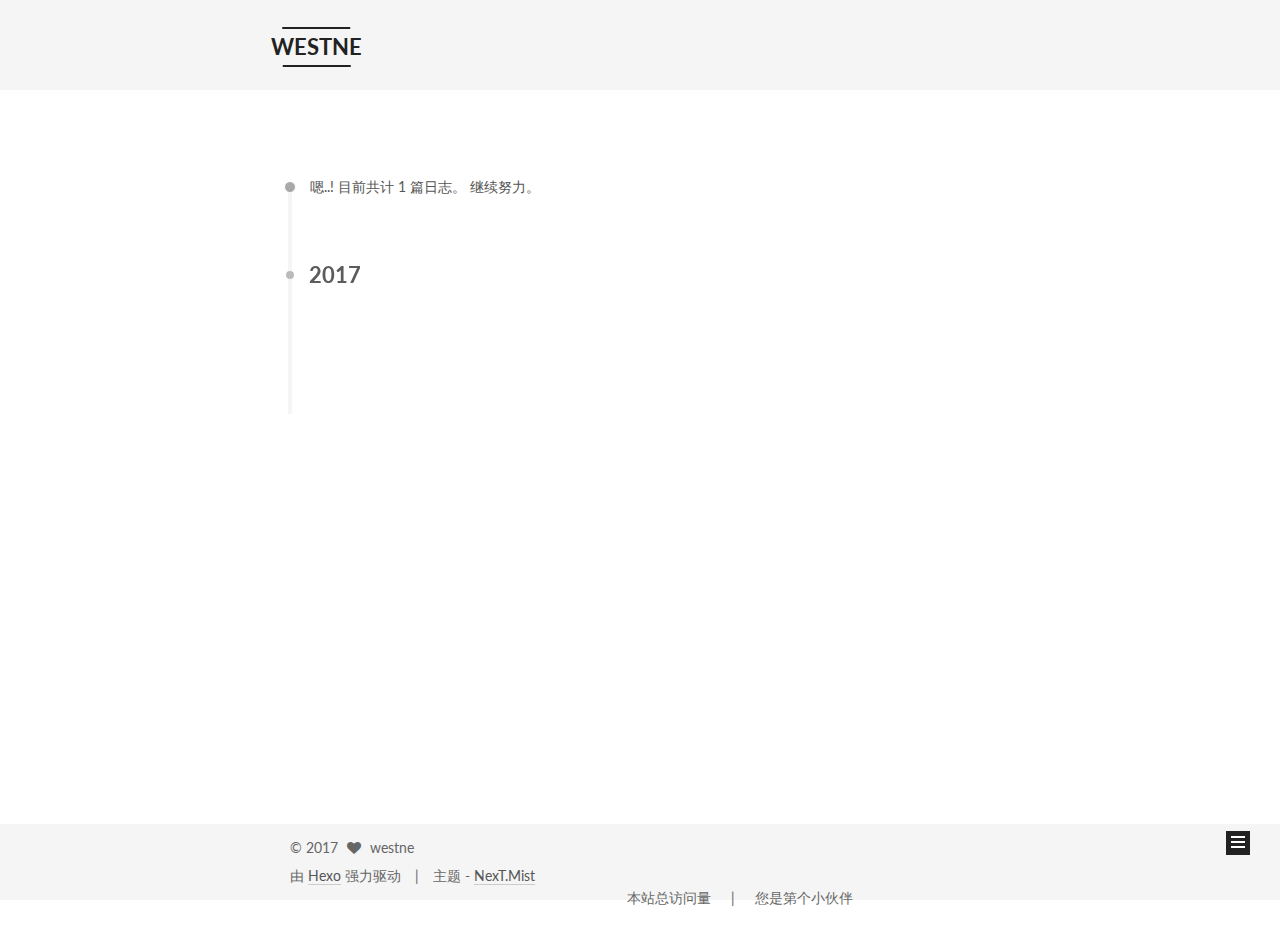
<file: archives/2017/index.html>
<!doctype html>



  


<html class="theme-next mist use-motion" lang="zh-Hans">
<head>
  <meta charset="UTF-8"/>
<meta http-equiv="X-UA-Compatible" content="IE=edge" />
<meta name="viewport" content="width=device-width, initial-scale=1, maximum-scale=1"/>



<meta http-equiv="Cache-Control" content="no-transform" />
<meta http-equiv="Cache-Control" content="no-siteapp" />















  
  
  <link href="/lib/fancybox/source/jquery.fancybox.css?v=2.1.5" rel="stylesheet" type="text/css" />




  
  
  
  

  
    
    
  

  

  

  

  

  
    
    
    <link href="//fonts.googleapis.com/css?family=Lato:300,300italic,400,400italic,700,700italic&subset=latin,latin-ext" rel="stylesheet" type="text/css">
  






<link href="/lib/font-awesome/css/font-awesome.min.css?v=4.6.2" rel="stylesheet" type="text/css" />

<link href="/css/main.css?v=5.1.0" rel="stylesheet" type="text/css" />


  <meta name="keywords" content="Hexo, NexT" />








  <link rel="shortcut icon" type="image/x-icon" href="/favicon.ico?v=5.1.0" />






<meta name="description" content="dark deep fancy wet room">
<meta property="og:type" content="website">
<meta property="og:title" content="WESTNE">
<meta property="og:url" content="http://www.zhixue.com/archives/2017/index.html">
<meta property="og:site_name" content="WESTNE">
<meta property="og:description" content="dark deep fancy wet room">
<meta name="twitter:card" content="summary">
<meta name="twitter:title" content="WESTNE">
<meta name="twitter:description" content="dark deep fancy wet room">



<script type="text/javascript" id="hexo.configurations">
  var NexT = window.NexT || {};
  var CONFIG = {
    root: '/',
    scheme: 'Mist',
    sidebar: {"position":"left","display":"post","offset":12,"offset_float":0,"b2t":false,"scrollpercent":false},
    fancybox: true,
    motion: true,
    duoshuo: {
      userId: '0',
      author: '博主'
    },
    algolia: {
      applicationID: '',
      apiKey: '',
      indexName: '',
      hits: {"per_page":10},
      labels: {"input_placeholder":"Search for Posts","hits_empty":"We didn't find any results for the search: ${query}","hits_stats":"${hits} results found in ${time} ms"}
    }
  };
</script>



  <link rel="canonical" href="http://www.zhixue.com/archives/2017/"/>





  <title> 归档 | WESTNE </title>
</head>

<body itemscope itemtype="http://schema.org/WebPage" lang="zh-Hans">

  














  
  
    
  

  <div class="container sidebar-position-left  page-archive  ">
    <div class="headband"></div>

    <header id="header" class="header" itemscope itemtype="http://schema.org/WPHeader">
      <div class="header-inner"><div class="site-brand-wrapper">
  <div class="site-meta ">
    

    <div class="custom-logo-site-title">
      <a href="/"  class="brand" rel="start">
        <span class="logo-line-before"><i></i></span>
        <span class="site-title">WESTNE</span>
        <span class="logo-line-after"><i></i></span>
      </a>
    </div>
      
        <p class="site-subtitle">westne's BLOG</p>
      
  </div>

  <div class="site-nav-toggle">
    <button>
      <span class="btn-bar"></span>
      <span class="btn-bar"></span>
      <span class="btn-bar"></span>
    </button>
  </div>
</div>

<nav class="site-nav">
  

  
    <ul id="menu" class="menu">
      
        
        <li class="menu-item menu-item-home">
          <a href="/" rel="section">
            
              <i class="menu-item-icon fa fa-fw fa-home"></i> <br />
            
            首页
          </a>
        </li>
      
        
        <li class="menu-item menu-item-categories">
          <a href="/categories" rel="section">
            
              <i class="menu-item-icon fa fa-fw fa-th"></i> <br />
            
            分类
          </a>
        </li>
      
        
        <li class="menu-item menu-item-archives">
          <a href="/archives" rel="section">
            
              <i class="menu-item-icon fa fa-fw fa-archive"></i> <br />
            
            归档
          </a>
        </li>
      
        
        <li class="menu-item menu-item-tags">
          <a href="/tags" rel="section">
            
              <i class="menu-item-icon fa fa-fw fa-tags"></i> <br />
            
            标签
          </a>
        </li>
      
        
        <li class="menu-item menu-item-sitemap">
          <a href="/sitemap.xml" rel="section">
            
              <i class="menu-item-icon fa fa-fw fa-sitemap"></i> <br />
            
            站点地图
          </a>
        </li>
      

      
    </ul>
  

  
</nav>



 </div>
    </header>

    <main id="main" class="main">
      <div class="main-inner">
        <div class="content-wrap">
          <div id="content" class="content">
            

  <section id="posts" class="posts-collapse">
    <span class="archive-move-on"></span>

    <span class="archive-page-counter">
      
      
      
        
      
      嗯..! 目前共计 1 篇日志。 继续努力。
    </span>

    

      
      
      

      
        
        <div class="collection-title">
          <h2 class="archive-year motion-element" id="archive-year-2017">2017</h2>
        </div>
      
      

      

  <article class="post post-type-normal" itemscope itemtype="http://schema.org/Article">
    <header class="post-header">

      <h1 class="post-title">
        
            <a class="post-title-link" href="/2017/03/31/my-first-BLOG/" itemprop="url">
              
                <span itemprop="name">my first BLOG</span>
              
            </a>
        
      </h1>

      <div class="post-meta">
        <time class="post-time" itemprop="dateCreated"
              datetime="2017-03-31T14:07:18+08:00"
              content="2017-03-31" >
          03-31
        </time>
      </div>

    </header>
  </article>



    

  </section>

  



          </div>
          


          

    
      
    

   
  


        </div>
        
          
  
  <div class="sidebar-toggle">
    <div class="sidebar-toggle-line-wrap">
      <span class="sidebar-toggle-line sidebar-toggle-line-first"></span>
      <span class="sidebar-toggle-line sidebar-toggle-line-middle"></span>
      <span class="sidebar-toggle-line sidebar-toggle-line-last"></span>
    </div>
  </div>

  <aside id="sidebar" class="sidebar">
    <div class="sidebar-inner">

      

      

      <section class="site-overview sidebar-panel sidebar-panel-active">
        <div class="site-author motion-element" itemprop="author" itemscope itemtype="http://schema.org/Person">
          <img class="site-author-image" itemprop="image"
               src="/images/avatar.jpg"
               alt="westne" />
          <p class="site-author-name" itemprop="name">westne</p>
           
              <p class="site-description motion-element" itemprop="description">dark deep fancy wet room</p>
          
        </div>
        <nav class="site-state motion-element">

          
            <div class="site-state-item site-state-posts">
              <a href="/archives">
                <span class="site-state-item-count">1</span>
                <span class="site-state-item-name">日志</span>
              </a>
            </div>
          

          
            
            
            <div class="site-state-item site-state-categories">
              <a href="/categories/index.html">
                <span class="site-state-item-count">1</span>
                <span class="site-state-item-name">分类</span>
              </a>
            </div>
          

          
            
            
            <div class="site-state-item site-state-tags">
              <a href="/tags/index.html">
                <span class="site-state-item-count">3</span>
                <span class="site-state-item-name">标签</span>
              </a>
            </div>
          

        </nav>

        

        <div class="links-of-author motion-element">
          
            
              <span class="links-of-author-item">
                <a href="https://github.com/westne" target="_blank" title="GitHub">
                  
                    <i class="fa fa-fw fa-github"></i>
                  
                  GitHub
                </a>
              </span>
            
              <span class="links-of-author-item">
                <a href="http://weibo.com/u/1853950345" target="_blank" title="微博">
                  
                    <i class="fa fa-fw fa-globe"></i>
                  
                  微博
                </a>
              </span>
            
              <span class="links-of-author-item">
                <a href="http://douban.com/people/66354913" target="_blank" title="豆瓣">
                  
                    <i class="fa fa-fw fa-globe"></i>
                  
                  豆瓣
                </a>
              </span>
            
              <span class="links-of-author-item">
                <a href="http://www.zhihu.com/people/daomu-gong" target="_blank" title="知乎">
                  
                    <i class="fa fa-fw fa-globe"></i>
                  
                  知乎
                </a>
              </span>
            
          
        </div>

        
        

        
        
          <div class="links-of-blogroll motion-element links-of-blogroll-inline">
            <div class="links-of-blogroll-title">
              <i class="fa  fa-fw fa-link"></i>
              友情链接
            </div>
            <ul class="links-of-blogroll-list">
              
                <li class="links-of-blogroll-item">
                  <a href="http://www.zhixue.com/" title="智学网" target="_blank">智学网</a>
                </li>
              
            </ul>
          </div>
        

        


      </section>

      

      

    </div>
  </aside>


        
      </div>
    </main>

    <footer id="footer" class="footer">
      <div class="footer-inner">
        <div class="copyright" >
  
  &copy; 
  <span itemprop="copyrightYear">2017</span>
  <span class="with-love">
    <i class="fa fa-heart"></i>
  </span>
  <span class="author" itemprop="copyrightHolder">westne</span>
</div>


<div class="powered-by">
  由 <a class="theme-link" href="https://hexo.io">Hexo</a> 强力驱动
</div>

<div class="theme-info">
  主题 -
  <a class="theme-link" href="https://github.com/iissnan/hexo-theme-next">
    NexT.Mist
  </a>
</div>


<script async src="https://dn-lbstatics.qbox.me/busuanzi/2.3/busuanzi.pure.mini.js"></script>
<div style="margin:-20px;position: absolute;right:265px;">
<dl style="float:left">
  <dt style="float:left">
    <dd style="float:left;width:300px">
      <span style="float:right">&nbsp;&nbsp;&nbsp;&nbsp;&nbsp;|</span>
      <span style="float:right">本站总访问量<span><span style="float:right" id="busuanzi_value_site_pv"></span>
    </dd>
  </dt>
  <dt style="float:left;width:300px">
    <dd>
      <span style="float:left">&nbsp;&nbsp;&nbsp;&nbsp;&nbsp;</span>
      <span style="float:left">您是第</span>
      <span style="float:left" id="busuanzi_value_site_uv"></span>
      <span style="float:left">个小伙伴</span>
    </dd>
  </dt>
</dl>
</div>



        

        
      </div>
    </footer>

    
      <div class="back-to-top">
        <i class="fa fa-arrow-up"></i>
        
      </div>
    

  </div>

  

<script type="text/javascript">
  if (Object.prototype.toString.call(window.Promise) !== '[object Function]') {
    window.Promise = null;
  }
</script>









  






  
  <script type="text/javascript" src="/lib/jquery/index.js?v=2.1.3"></script>

  
  <script type="text/javascript" src="/lib/fastclick/lib/fastclick.min.js?v=1.0.6"></script>

  
  <script type="text/javascript" src="/lib/jquery_lazyload/jquery.lazyload.js?v=1.9.7"></script>

  
  <script type="text/javascript" src="/lib/velocity/velocity.min.js?v=1.2.1"></script>

  
  <script type="text/javascript" src="/lib/velocity/velocity.ui.min.js?v=1.2.1"></script>

  
  <script type="text/javascript" src="/lib/fancybox/source/jquery.fancybox.pack.js?v=2.1.5"></script>


  


  <script type="text/javascript" src="/js/src/utils.js?v=5.1.0"></script>

  <script type="text/javascript" src="/js/src/motion.js?v=5.1.0"></script>



  
  

  
  
    <script type="text/javascript" id="motion.page.archive">
      $('.archive-year').velocity('transition.slideLeftIn');
    </script>
  


  


  <script type="text/javascript" src="/js/src/bootstrap.js?v=5.1.0"></script>



  


  




	





  





  
    

    
  





  






  





  

  

  

  

</body>
</html>
</file>
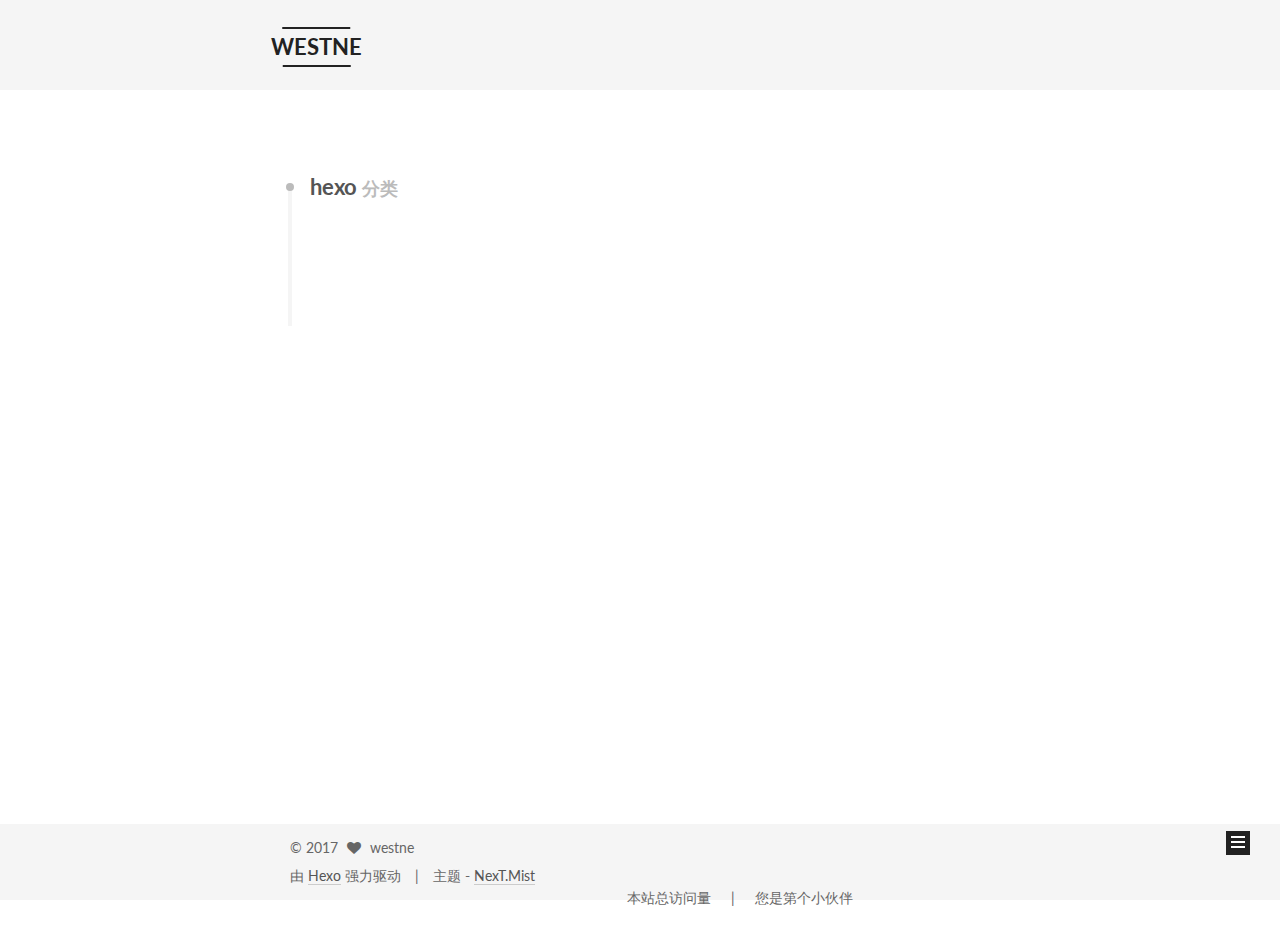
<file: categories/hexo/index.html>
<!doctype html>



  


<html class="theme-next mist use-motion" lang="zh-Hans">
<head>
  <meta charset="UTF-8"/>
<meta http-equiv="X-UA-Compatible" content="IE=edge" />
<meta name="viewport" content="width=device-width, initial-scale=1, maximum-scale=1"/>



<meta http-equiv="Cache-Control" content="no-transform" />
<meta http-equiv="Cache-Control" content="no-siteapp" />















  
  
  <link href="/lib/fancybox/source/jquery.fancybox.css?v=2.1.5" rel="stylesheet" type="text/css" />




  
  
  
  

  
    
    
  

  

  

  

  

  
    
    
    <link href="//fonts.googleapis.com/css?family=Lato:300,300italic,400,400italic,700,700italic&subset=latin,latin-ext" rel="stylesheet" type="text/css">
  






<link href="/lib/font-awesome/css/font-awesome.min.css?v=4.6.2" rel="stylesheet" type="text/css" />

<link href="/css/main.css?v=5.1.0" rel="stylesheet" type="text/css" />


  <meta name="keywords" content="Hexo, NexT" />








  <link rel="shortcut icon" type="image/x-icon" href="/favicon.ico?v=5.1.0" />






<meta name="description" content="dark deep fancy wet room">
<meta property="og:type" content="website">
<meta property="og:title" content="WESTNE">
<meta property="og:url" content="http://www.zhixue.com/categories/hexo/index.html">
<meta property="og:site_name" content="WESTNE">
<meta property="og:description" content="dark deep fancy wet room">
<meta name="twitter:card" content="summary">
<meta name="twitter:title" content="WESTNE">
<meta name="twitter:description" content="dark deep fancy wet room">



<script type="text/javascript" id="hexo.configurations">
  var NexT = window.NexT || {};
  var CONFIG = {
    root: '/',
    scheme: 'Mist',
    sidebar: {"position":"left","display":"post","offset":12,"offset_float":0,"b2t":false,"scrollpercent":false},
    fancybox: true,
    motion: true,
    duoshuo: {
      userId: '0',
      author: '博主'
    },
    algolia: {
      applicationID: '',
      apiKey: '',
      indexName: '',
      hits: {"per_page":10},
      labels: {"input_placeholder":"Search for Posts","hits_empty":"We didn't find any results for the search: ${query}","hits_stats":"${hits} results found in ${time} ms"}
    }
  };
</script>



  <link rel="canonical" href="http://www.zhixue.com/categories/hexo/"/>





  <title> 分类: hexo | WESTNE </title>
</head>

<body itemscope itemtype="http://schema.org/WebPage" lang="zh-Hans">

  














  
  
    
  

  <div class="container sidebar-position-left  ">
    <div class="headband"></div>

    <header id="header" class="header" itemscope itemtype="http://schema.org/WPHeader">
      <div class="header-inner"><div class="site-brand-wrapper">
  <div class="site-meta ">
    

    <div class="custom-logo-site-title">
      <a href="/"  class="brand" rel="start">
        <span class="logo-line-before"><i></i></span>
        <span class="site-title">WESTNE</span>
        <span class="logo-line-after"><i></i></span>
      </a>
    </div>
      
        <p class="site-subtitle">westne's BLOG</p>
      
  </div>

  <div class="site-nav-toggle">
    <button>
      <span class="btn-bar"></span>
      <span class="btn-bar"></span>
      <span class="btn-bar"></span>
    </button>
  </div>
</div>

<nav class="site-nav">
  

  
    <ul id="menu" class="menu">
      
        
        <li class="menu-item menu-item-home">
          <a href="/" rel="section">
            
              <i class="menu-item-icon fa fa-fw fa-home"></i> <br />
            
            首页
          </a>
        </li>
      
        
        <li class="menu-item menu-item-categories">
          <a href="/categories" rel="section">
            
              <i class="menu-item-icon fa fa-fw fa-th"></i> <br />
            
            分类
          </a>
        </li>
      
        
        <li class="menu-item menu-item-archives">
          <a href="/archives" rel="section">
            
              <i class="menu-item-icon fa fa-fw fa-archive"></i> <br />
            
            归档
          </a>
        </li>
      
        
        <li class="menu-item menu-item-tags">
          <a href="/tags" rel="section">
            
              <i class="menu-item-icon fa fa-fw fa-tags"></i> <br />
            
            标签
          </a>
        </li>
      
        
        <li class="menu-item menu-item-sitemap">
          <a href="/sitemap.xml" rel="section">
            
              <i class="menu-item-icon fa fa-fw fa-sitemap"></i> <br />
            
            站点地图
          </a>
        </li>
      

      
    </ul>
  

  
</nav>



 </div>
    </header>

    <main id="main" class="main">
      <div class="main-inner">
        <div class="content-wrap">
          <div id="content" class="content">
            

  <section id="posts" class="posts-collapse">
    <div class="collection-title">
      <h2 >
        hexo
        <small>分类</small>
      </h2>
    </div>

    
      

  <article class="post post-type-normal" itemscope itemtype="http://schema.org/Article">
    <header class="post-header">

      <h1 class="post-title">
        
            <a class="post-title-link" href="/2017/03/31/my-first-BLOG/" itemprop="url">
              
                <span itemprop="name">my first BLOG</span>
              
            </a>
        
      </h1>

      <div class="post-meta">
        <time class="post-time" itemprop="dateCreated"
              datetime="2017-03-31T14:07:18+08:00"
              content="2017-03-31" >
          03-31
        </time>
      </div>

    </header>
  </article>


    
  </section>

  



          </div>
          


          

    
      
    

   
  


        </div>
        
          
  
  <div class="sidebar-toggle">
    <div class="sidebar-toggle-line-wrap">
      <span class="sidebar-toggle-line sidebar-toggle-line-first"></span>
      <span class="sidebar-toggle-line sidebar-toggle-line-middle"></span>
      <span class="sidebar-toggle-line sidebar-toggle-line-last"></span>
    </div>
  </div>

  <aside id="sidebar" class="sidebar">
    <div class="sidebar-inner">

      

      

      <section class="site-overview sidebar-panel sidebar-panel-active">
        <div class="site-author motion-element" itemprop="author" itemscope itemtype="http://schema.org/Person">
          <img class="site-author-image" itemprop="image"
               src="/images/avatar.jpg"
               alt="westne" />
          <p class="site-author-name" itemprop="name">westne</p>
           
              <p class="site-description motion-element" itemprop="description">dark deep fancy wet room</p>
          
        </div>
        <nav class="site-state motion-element">

          
            <div class="site-state-item site-state-posts">
              <a href="/archives">
                <span class="site-state-item-count">1</span>
                <span class="site-state-item-name">日志</span>
              </a>
            </div>
          

          
            
            
            <div class="site-state-item site-state-categories">
              <a href="/categories/index.html">
                <span class="site-state-item-count">1</span>
                <span class="site-state-item-name">分类</span>
              </a>
            </div>
          

          
            
            
            <div class="site-state-item site-state-tags">
              <a href="/tags/index.html">
                <span class="site-state-item-count">3</span>
                <span class="site-state-item-name">标签</span>
              </a>
            </div>
          

        </nav>

        

        <div class="links-of-author motion-element">
          
            
              <span class="links-of-author-item">
                <a href="https://github.com/westne" target="_blank" title="GitHub">
                  
                    <i class="fa fa-fw fa-github"></i>
                  
                  GitHub
                </a>
              </span>
            
              <span class="links-of-author-item">
                <a href="http://weibo.com/u/1853950345" target="_blank" title="微博">
                  
                    <i class="fa fa-fw fa-globe"></i>
                  
                  微博
                </a>
              </span>
            
              <span class="links-of-author-item">
                <a href="http://douban.com/people/66354913" target="_blank" title="豆瓣">
                  
                    <i class="fa fa-fw fa-globe"></i>
                  
                  豆瓣
                </a>
              </span>
            
              <span class="links-of-author-item">
                <a href="http://www.zhihu.com/people/daomu-gong" target="_blank" title="知乎">
                  
                    <i class="fa fa-fw fa-globe"></i>
                  
                  知乎
                </a>
              </span>
            
          
        </div>

        
        

        
        
          <div class="links-of-blogroll motion-element links-of-blogroll-inline">
            <div class="links-of-blogroll-title">
              <i class="fa  fa-fw fa-link"></i>
              友情链接
            </div>
            <ul class="links-of-blogroll-list">
              
                <li class="links-of-blogroll-item">
                  <a href="http://www.zhixue.com/" title="智学网" target="_blank">智学网</a>
                </li>
              
            </ul>
          </div>
        

        


      </section>

      

      

    </div>
  </aside>


        
      </div>
    </main>

    <footer id="footer" class="footer">
      <div class="footer-inner">
        <div class="copyright" >
  
  &copy; 
  <span itemprop="copyrightYear">2017</span>
  <span class="with-love">
    <i class="fa fa-heart"></i>
  </span>
  <span class="author" itemprop="copyrightHolder">westne</span>
</div>


<div class="powered-by">
  由 <a class="theme-link" href="https://hexo.io">Hexo</a> 强力驱动
</div>

<div class="theme-info">
  主题 -
  <a class="theme-link" href="https://github.com/iissnan/hexo-theme-next">
    NexT.Mist
  </a>
</div>


<script async src="https://dn-lbstatics.qbox.me/busuanzi/2.3/busuanzi.pure.mini.js"></script>
<div style="margin:-20px;position: absolute;right:265px;">
<dl style="float:left">
  <dt style="float:left">
    <dd style="float:left;width:300px">
      <span style="float:right">&nbsp;&nbsp;&nbsp;&nbsp;&nbsp;|</span>
      <span style="float:right">本站总访问量<span><span style="float:right" id="busuanzi_value_site_pv"></span>
    </dd>
  </dt>
  <dt style="float:left;width:300px">
    <dd>
      <span style="float:left">&nbsp;&nbsp;&nbsp;&nbsp;&nbsp;</span>
      <span style="float:left">您是第</span>
      <span style="float:left" id="busuanzi_value_site_uv"></span>
      <span style="float:left">个小伙伴</span>
    </dd>
  </dt>
</dl>
</div>



        

        
      </div>
    </footer>

    
      <div class="back-to-top">
        <i class="fa fa-arrow-up"></i>
        
      </div>
    

  </div>

  

<script type="text/javascript">
  if (Object.prototype.toString.call(window.Promise) !== '[object Function]') {
    window.Promise = null;
  }
</script>









  






  
  <script type="text/javascript" src="/lib/jquery/index.js?v=2.1.3"></script>

  
  <script type="text/javascript" src="/lib/fastclick/lib/fastclick.min.js?v=1.0.6"></script>

  
  <script type="text/javascript" src="/lib/jquery_lazyload/jquery.lazyload.js?v=1.9.7"></script>

  
  <script type="text/javascript" src="/lib/velocity/velocity.min.js?v=1.2.1"></script>

  
  <script type="text/javascript" src="/lib/velocity/velocity.ui.min.js?v=1.2.1"></script>

  
  <script type="text/javascript" src="/lib/fancybox/source/jquery.fancybox.pack.js?v=2.1.5"></script>


  


  <script type="text/javascript" src="/js/src/utils.js?v=5.1.0"></script>

  <script type="text/javascript" src="/js/src/motion.js?v=5.1.0"></script>



  
  

  

  


  <script type="text/javascript" src="/js/src/bootstrap.js?v=5.1.0"></script>



  


  




	





  





  
    

    
  





  






  





  

  

  

  

</body>
</html>
</file>
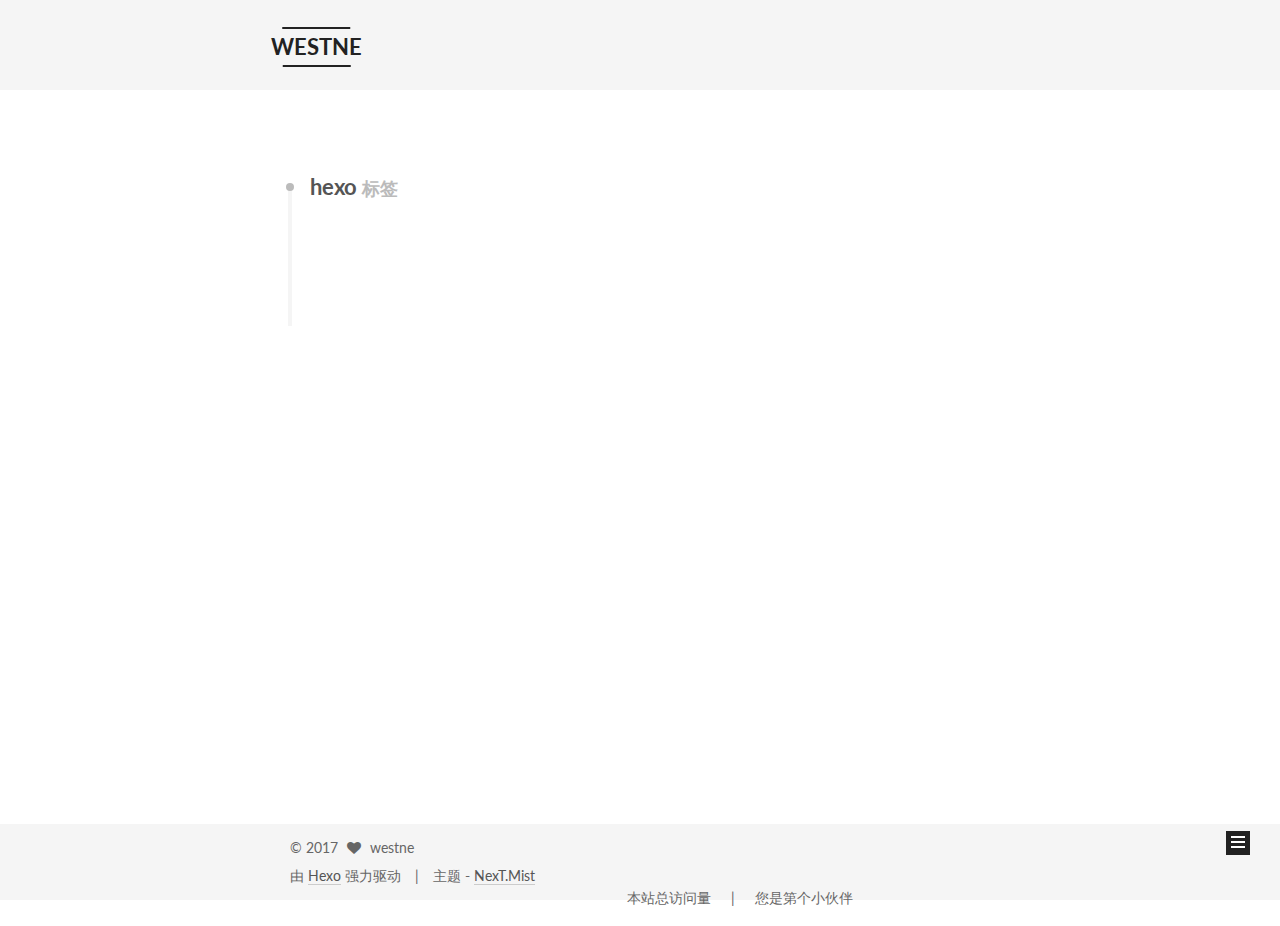
<file: tags/hexo/index.html>
<!doctype html>



  


<html class="theme-next mist use-motion" lang="zh-Hans">
<head>
  <meta charset="UTF-8"/>
<meta http-equiv="X-UA-Compatible" content="IE=edge" />
<meta name="viewport" content="width=device-width, initial-scale=1, maximum-scale=1"/>



<meta http-equiv="Cache-Control" content="no-transform" />
<meta http-equiv="Cache-Control" content="no-siteapp" />















  
  
  <link href="/lib/fancybox/source/jquery.fancybox.css?v=2.1.5" rel="stylesheet" type="text/css" />




  
  
  
  

  
    
    
  

  

  

  

  

  
    
    
    <link href="//fonts.googleapis.com/css?family=Lato:300,300italic,400,400italic,700,700italic&subset=latin,latin-ext" rel="stylesheet" type="text/css">
  






<link href="/lib/font-awesome/css/font-awesome.min.css?v=4.6.2" rel="stylesheet" type="text/css" />

<link href="/css/main.css?v=5.1.0" rel="stylesheet" type="text/css" />


  <meta name="keywords" content="Hexo, NexT" />








  <link rel="shortcut icon" type="image/x-icon" href="/favicon.ico?v=5.1.0" />






<meta name="description" content="dark deep fancy wet room">
<meta property="og:type" content="website">
<meta property="og:title" content="WESTNE">
<meta property="og:url" content="http://www.zhixue.com/tags/hexo/index.html">
<meta property="og:site_name" content="WESTNE">
<meta property="og:description" content="dark deep fancy wet room">
<meta name="twitter:card" content="summary">
<meta name="twitter:title" content="WESTNE">
<meta name="twitter:description" content="dark deep fancy wet room">



<script type="text/javascript" id="hexo.configurations">
  var NexT = window.NexT || {};
  var CONFIG = {
    root: '/',
    scheme: 'Mist',
    sidebar: {"position":"left","display":"post","offset":12,"offset_float":0,"b2t":false,"scrollpercent":false},
    fancybox: true,
    motion: true,
    duoshuo: {
      userId: '0',
      author: '博主'
    },
    algolia: {
      applicationID: '',
      apiKey: '',
      indexName: '',
      hits: {"per_page":10},
      labels: {"input_placeholder":"Search for Posts","hits_empty":"We didn't find any results for the search: ${query}","hits_stats":"${hits} results found in ${time} ms"}
    }
  };
</script>



  <link rel="canonical" href="http://www.zhixue.com/tags/hexo/"/>





  <title> 标签: hexo | WESTNE </title>
</head>

<body itemscope itemtype="http://schema.org/WebPage" lang="zh-Hans">

  














  
  
    
  

  <div class="container sidebar-position-left  ">
    <div class="headband"></div>

    <header id="header" class="header" itemscope itemtype="http://schema.org/WPHeader">
      <div class="header-inner"><div class="site-brand-wrapper">
  <div class="site-meta ">
    

    <div class="custom-logo-site-title">
      <a href="/"  class="brand" rel="start">
        <span class="logo-line-before"><i></i></span>
        <span class="site-title">WESTNE</span>
        <span class="logo-line-after"><i></i></span>
      </a>
    </div>
      
        <p class="site-subtitle">westne's BLOG</p>
      
  </div>

  <div class="site-nav-toggle">
    <button>
      <span class="btn-bar"></span>
      <span class="btn-bar"></span>
      <span class="btn-bar"></span>
    </button>
  </div>
</div>

<nav class="site-nav">
  

  
    <ul id="menu" class="menu">
      
        
        <li class="menu-item menu-item-home">
          <a href="/" rel="section">
            
              <i class="menu-item-icon fa fa-fw fa-home"></i> <br />
            
            首页
          </a>
        </li>
      
        
        <li class="menu-item menu-item-categories">
          <a href="/categories" rel="section">
            
              <i class="menu-item-icon fa fa-fw fa-th"></i> <br />
            
            分类
          </a>
        </li>
      
        
        <li class="menu-item menu-item-archives">
          <a href="/archives" rel="section">
            
              <i class="menu-item-icon fa fa-fw fa-archive"></i> <br />
            
            归档
          </a>
        </li>
      
        
        <li class="menu-item menu-item-tags">
          <a href="/tags" rel="section">
            
              <i class="menu-item-icon fa fa-fw fa-tags"></i> <br />
            
            标签
          </a>
        </li>
      
        
        <li class="menu-item menu-item-sitemap">
          <a href="/sitemap.xml" rel="section">
            
              <i class="menu-item-icon fa fa-fw fa-sitemap"></i> <br />
            
            站点地图
          </a>
        </li>
      

      
    </ul>
  

  
</nav>



 </div>
    </header>

    <main id="main" class="main">
      <div class="main-inner">
        <div class="content-wrap">
          <div id="content" class="content">
            

  <div id="posts" class="posts-collapse">
    <div class="collection-title">
      <h2 >
        hexo
        <small>标签</small>
      </h2>
    </div>

    
      

  <article class="post post-type-normal" itemscope itemtype="http://schema.org/Article">
    <header class="post-header">

      <h1 class="post-title">
        
            <a class="post-title-link" href="/2017/03/31/my-first-BLOG/" itemprop="url">
              
                <span itemprop="name">my first BLOG</span>
              
            </a>
        
      </h1>

      <div class="post-meta">
        <time class="post-time" itemprop="dateCreated"
              datetime="2017-03-31T14:07:18+08:00"
              content="2017-03-31" >
          03-31
        </time>
      </div>

    </header>
  </article>


    
  </div>

  


          </div>
          


          

    
      
    

   
  


        </div>
        
          
  
  <div class="sidebar-toggle">
    <div class="sidebar-toggle-line-wrap">
      <span class="sidebar-toggle-line sidebar-toggle-line-first"></span>
      <span class="sidebar-toggle-line sidebar-toggle-line-middle"></span>
      <span class="sidebar-toggle-line sidebar-toggle-line-last"></span>
    </div>
  </div>

  <aside id="sidebar" class="sidebar">
    <div class="sidebar-inner">

      

      

      <section class="site-overview sidebar-panel sidebar-panel-active">
        <div class="site-author motion-element" itemprop="author" itemscope itemtype="http://schema.org/Person">
          <img class="site-author-image" itemprop="image"
               src="/images/avatar.jpg"
               alt="westne" />
          <p class="site-author-name" itemprop="name">westne</p>
           
              <p class="site-description motion-element" itemprop="description">dark deep fancy wet room</p>
          
        </div>
        <nav class="site-state motion-element">

          
            <div class="site-state-item site-state-posts">
              <a href="/archives">
                <span class="site-state-item-count">1</span>
                <span class="site-state-item-name">日志</span>
              </a>
            </div>
          

          
            
            
            <div class="site-state-item site-state-categories">
              <a href="/categories/index.html">
                <span class="site-state-item-count">1</span>
                <span class="site-state-item-name">分类</span>
              </a>
            </div>
          

          
            
            
            <div class="site-state-item site-state-tags">
              <a href="/tags/index.html">
                <span class="site-state-item-count">3</span>
                <span class="site-state-item-name">标签</span>
              </a>
            </div>
          

        </nav>

        

        <div class="links-of-author motion-element">
          
            
              <span class="links-of-author-item">
                <a href="https://github.com/westne" target="_blank" title="GitHub">
                  
                    <i class="fa fa-fw fa-github"></i>
                  
                  GitHub
                </a>
              </span>
            
              <span class="links-of-author-item">
                <a href="http://weibo.com/u/1853950345" target="_blank" title="微博">
                  
                    <i class="fa fa-fw fa-globe"></i>
                  
                  微博
                </a>
              </span>
            
              <span class="links-of-author-item">
                <a href="http://douban.com/people/66354913" target="_blank" title="豆瓣">
                  
                    <i class="fa fa-fw fa-globe"></i>
                  
                  豆瓣
                </a>
              </span>
            
              <span class="links-of-author-item">
                <a href="http://www.zhihu.com/people/daomu-gong" target="_blank" title="知乎">
                  
                    <i class="fa fa-fw fa-globe"></i>
                  
                  知乎
                </a>
              </span>
            
          
        </div>

        
        

        
        
          <div class="links-of-blogroll motion-element links-of-blogroll-inline">
            <div class="links-of-blogroll-title">
              <i class="fa  fa-fw fa-link"></i>
              友情链接
            </div>
            <ul class="links-of-blogroll-list">
              
                <li class="links-of-blogroll-item">
                  <a href="http://www.zhixue.com/" title="智学网" target="_blank">智学网</a>
                </li>
              
            </ul>
          </div>
        

        


      </section>

      

      

    </div>
  </aside>


        
      </div>
    </main>

    <footer id="footer" class="footer">
      <div class="footer-inner">
        <div class="copyright" >
  
  &copy; 
  <span itemprop="copyrightYear">2017</span>
  <span class="with-love">
    <i class="fa fa-heart"></i>
  </span>
  <span class="author" itemprop="copyrightHolder">westne</span>
</div>


<div class="powered-by">
  由 <a class="theme-link" href="https://hexo.io">Hexo</a> 强力驱动
</div>

<div class="theme-info">
  主题 -
  <a class="theme-link" href="https://github.com/iissnan/hexo-theme-next">
    NexT.Mist
  </a>
</div>


<script async src="https://dn-lbstatics.qbox.me/busuanzi/2.3/busuanzi.pure.mini.js"></script>
<div style="margin:-20px;position: absolute;right:265px;">
<dl style="float:left">
  <dt style="float:left">
    <dd style="float:left;width:300px">
      <span style="float:right">&nbsp;&nbsp;&nbsp;&nbsp;&nbsp;|</span>
      <span style="float:right">本站总访问量<span><span style="float:right" id="busuanzi_value_site_pv"></span>
    </dd>
  </dt>
  <dt style="float:left;width:300px">
    <dd>
      <span style="float:left">&nbsp;&nbsp;&nbsp;&nbsp;&nbsp;</span>
      <span style="float:left">您是第</span>
      <span style="float:left" id="busuanzi_value_site_uv"></span>
      <span style="float:left">个小伙伴</span>
    </dd>
  </dt>
</dl>
</div>



        

        
      </div>
    </footer>

    
      <div class="back-to-top">
        <i class="fa fa-arrow-up"></i>
        
      </div>
    

  </div>

  

<script type="text/javascript">
  if (Object.prototype.toString.call(window.Promise) !== '[object Function]') {
    window.Promise = null;
  }
</script>









  






  
  <script type="text/javascript" src="/lib/jquery/index.js?v=2.1.3"></script>

  
  <script type="text/javascript" src="/lib/fastclick/lib/fastclick.min.js?v=1.0.6"></script>

  
  <script type="text/javascript" src="/lib/jquery_lazyload/jquery.lazyload.js?v=1.9.7"></script>

  
  <script type="text/javascript" src="/lib/velocity/velocity.min.js?v=1.2.1"></script>

  
  <script type="text/javascript" src="/lib/velocity/velocity.ui.min.js?v=1.2.1"></script>

  
  <script type="text/javascript" src="/lib/fancybox/source/jquery.fancybox.pack.js?v=2.1.5"></script>


  


  <script type="text/javascript" src="/js/src/utils.js?v=5.1.0"></script>

  <script type="text/javascript" src="/js/src/motion.js?v=5.1.0"></script>



  
  

  

  


  <script type="text/javascript" src="/js/src/bootstrap.js?v=5.1.0"></script>



  


  




	





  





  
    

    
  





  






  





  

  

  

  

</body>
</html>
</file>
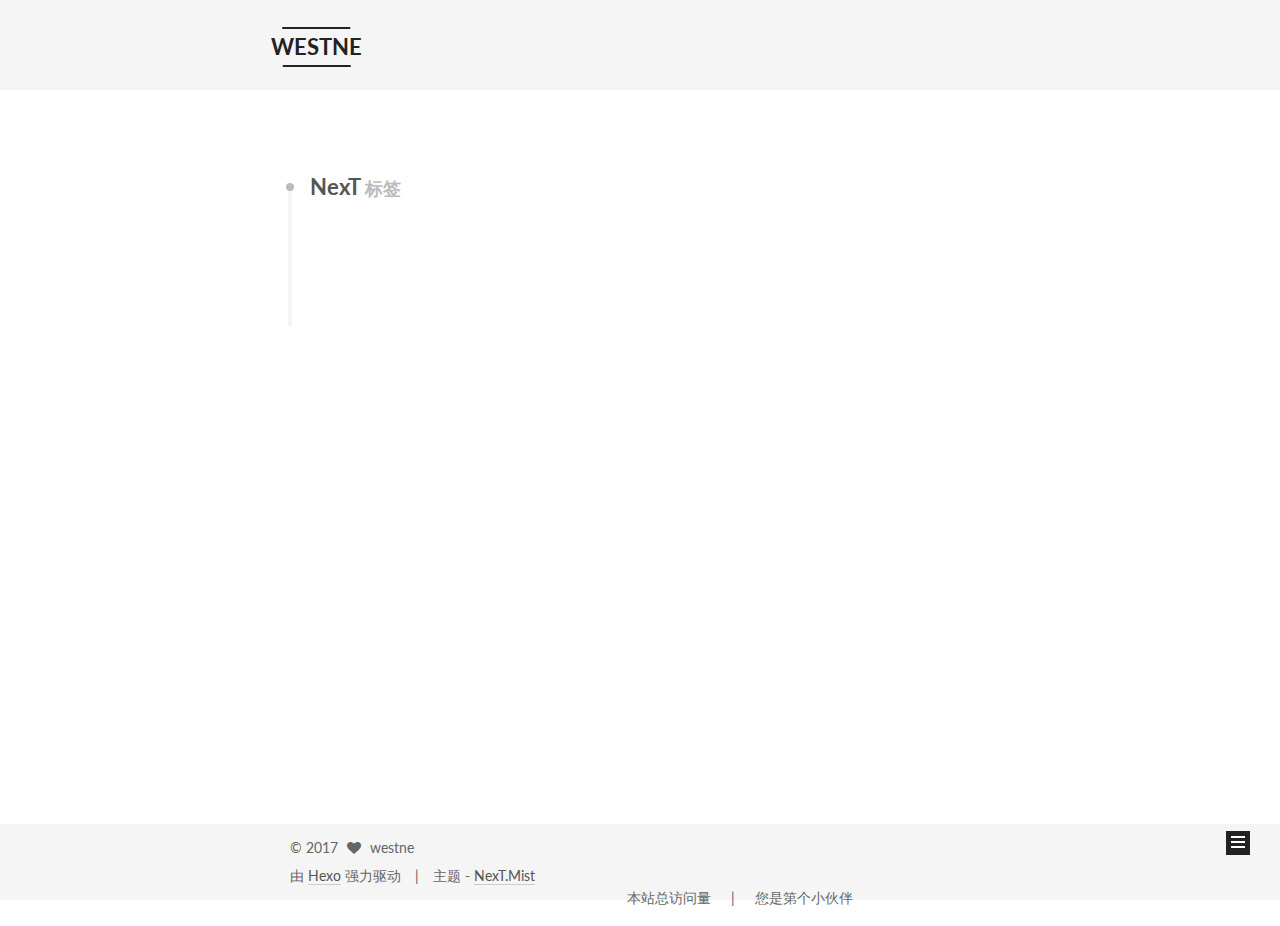
<file: tags/NexT/index.html>
<!doctype html>



  


<html class="theme-next mist use-motion" lang="zh-Hans">
<head>
  <meta charset="UTF-8"/>
<meta http-equiv="X-UA-Compatible" content="IE=edge" />
<meta name="viewport" content="width=device-width, initial-scale=1, maximum-scale=1"/>



<meta http-equiv="Cache-Control" content="no-transform" />
<meta http-equiv="Cache-Control" content="no-siteapp" />















  
  
  <link href="/lib/fancybox/source/jquery.fancybox.css?v=2.1.5" rel="stylesheet" type="text/css" />




  
  
  
  

  
    
    
  

  

  

  

  

  
    
    
    <link href="//fonts.googleapis.com/css?family=Lato:300,300italic,400,400italic,700,700italic&subset=latin,latin-ext" rel="stylesheet" type="text/css">
  






<link href="/lib/font-awesome/css/font-awesome.min.css?v=4.6.2" rel="stylesheet" type="text/css" />

<link href="/css/main.css?v=5.1.0" rel="stylesheet" type="text/css" />


  <meta name="keywords" content="Hexo, NexT" />








  <link rel="shortcut icon" type="image/x-icon" href="/favicon.ico?v=5.1.0" />






<meta name="description" content="dark deep fancy wet room">
<meta property="og:type" content="website">
<meta property="og:title" content="WESTNE">
<meta property="og:url" content="http://www.zhixue.com/tags/NexT/index.html">
<meta property="og:site_name" content="WESTNE">
<meta property="og:description" content="dark deep fancy wet room">
<meta name="twitter:card" content="summary">
<meta name="twitter:title" content="WESTNE">
<meta name="twitter:description" content="dark deep fancy wet room">



<script type="text/javascript" id="hexo.configurations">
  var NexT = window.NexT || {};
  var CONFIG = {
    root: '/',
    scheme: 'Mist',
    sidebar: {"position":"left","display":"post","offset":12,"offset_float":0,"b2t":false,"scrollpercent":false},
    fancybox: true,
    motion: true,
    duoshuo: {
      userId: '0',
      author: '博主'
    },
    algolia: {
      applicationID: '',
      apiKey: '',
      indexName: '',
      hits: {"per_page":10},
      labels: {"input_placeholder":"Search for Posts","hits_empty":"We didn't find any results for the search: ${query}","hits_stats":"${hits} results found in ${time} ms"}
    }
  };
</script>



  <link rel="canonical" href="http://www.zhixue.com/tags/NexT/"/>





  <title> 标签: NexT | WESTNE </title>
</head>

<body itemscope itemtype="http://schema.org/WebPage" lang="zh-Hans">

  














  
  
    
  

  <div class="container sidebar-position-left  ">
    <div class="headband"></div>

    <header id="header" class="header" itemscope itemtype="http://schema.org/WPHeader">
      <div class="header-inner"><div class="site-brand-wrapper">
  <div class="site-meta ">
    

    <div class="custom-logo-site-title">
      <a href="/"  class="brand" rel="start">
        <span class="logo-line-before"><i></i></span>
        <span class="site-title">WESTNE</span>
        <span class="logo-line-after"><i></i></span>
      </a>
    </div>
      
        <p class="site-subtitle">westne's BLOG</p>
      
  </div>

  <div class="site-nav-toggle">
    <button>
      <span class="btn-bar"></span>
      <span class="btn-bar"></span>
      <span class="btn-bar"></span>
    </button>
  </div>
</div>

<nav class="site-nav">
  

  
    <ul id="menu" class="menu">
      
        
        <li class="menu-item menu-item-home">
          <a href="/" rel="section">
            
              <i class="menu-item-icon fa fa-fw fa-home"></i> <br />
            
            首页
          </a>
        </li>
      
        
        <li class="menu-item menu-item-categories">
          <a href="/categories" rel="section">
            
              <i class="menu-item-icon fa fa-fw fa-th"></i> <br />
            
            分类
          </a>
        </li>
      
        
        <li class="menu-item menu-item-archives">
          <a href="/archives" rel="section">
            
              <i class="menu-item-icon fa fa-fw fa-archive"></i> <br />
            
            归档
          </a>
        </li>
      
        
        <li class="menu-item menu-item-tags">
          <a href="/tags" rel="section">
            
              <i class="menu-item-icon fa fa-fw fa-tags"></i> <br />
            
            标签
          </a>
        </li>
      
        
        <li class="menu-item menu-item-sitemap">
          <a href="/sitemap.xml" rel="section">
            
              <i class="menu-item-icon fa fa-fw fa-sitemap"></i> <br />
            
            站点地图
          </a>
        </li>
      

      
    </ul>
  

  
</nav>



 </div>
    </header>

    <main id="main" class="main">
      <div class="main-inner">
        <div class="content-wrap">
          <div id="content" class="content">
            

  <div id="posts" class="posts-collapse">
    <div class="collection-title">
      <h2 >
        NexT
        <small>标签</small>
      </h2>
    </div>

    
      

  <article class="post post-type-normal" itemscope itemtype="http://schema.org/Article">
    <header class="post-header">

      <h1 class="post-title">
        
            <a class="post-title-link" href="/2017/03/31/my-first-BLOG/" itemprop="url">
              
                <span itemprop="name">my first BLOG</span>
              
            </a>
        
      </h1>

      <div class="post-meta">
        <time class="post-time" itemprop="dateCreated"
              datetime="2017-03-31T14:07:18+08:00"
              content="2017-03-31" >
          03-31
        </time>
      </div>

    </header>
  </article>


    
  </div>

  


          </div>
          


          

    
      
    

   
  


        </div>
        
          
  
  <div class="sidebar-toggle">
    <div class="sidebar-toggle-line-wrap">
      <span class="sidebar-toggle-line sidebar-toggle-line-first"></span>
      <span class="sidebar-toggle-line sidebar-toggle-line-middle"></span>
      <span class="sidebar-toggle-line sidebar-toggle-line-last"></span>
    </div>
  </div>

  <aside id="sidebar" class="sidebar">
    <div class="sidebar-inner">

      

      

      <section class="site-overview sidebar-panel sidebar-panel-active">
        <div class="site-author motion-element" itemprop="author" itemscope itemtype="http://schema.org/Person">
          <img class="site-author-image" itemprop="image"
               src="/images/avatar.jpg"
               alt="westne" />
          <p class="site-author-name" itemprop="name">westne</p>
           
              <p class="site-description motion-element" itemprop="description">dark deep fancy wet room</p>
          
        </div>
        <nav class="site-state motion-element">

          
            <div class="site-state-item site-state-posts">
              <a href="/archives">
                <span class="site-state-item-count">1</span>
                <span class="site-state-item-name">日志</span>
              </a>
            </div>
          

          
            
            
            <div class="site-state-item site-state-categories">
              <a href="/categories/index.html">
                <span class="site-state-item-count">1</span>
                <span class="site-state-item-name">分类</span>
              </a>
            </div>
          

          
            
            
            <div class="site-state-item site-state-tags">
              <a href="/tags/index.html">
                <span class="site-state-item-count">3</span>
                <span class="site-state-item-name">标签</span>
              </a>
            </div>
          

        </nav>

        

        <div class="links-of-author motion-element">
          
            
              <span class="links-of-author-item">
                <a href="https://github.com/westne" target="_blank" title="GitHub">
                  
                    <i class="fa fa-fw fa-github"></i>
                  
                  GitHub
                </a>
              </span>
            
              <span class="links-of-author-item">
                <a href="http://weibo.com/u/1853950345" target="_blank" title="微博">
                  
                    <i class="fa fa-fw fa-globe"></i>
                  
                  微博
                </a>
              </span>
            
              <span class="links-of-author-item">
                <a href="http://douban.com/people/66354913" target="_blank" title="豆瓣">
                  
                    <i class="fa fa-fw fa-globe"></i>
                  
                  豆瓣
                </a>
              </span>
            
              <span class="links-of-author-item">
                <a href="http://www.zhihu.com/people/daomu-gong" target="_blank" title="知乎">
                  
                    <i class="fa fa-fw fa-globe"></i>
                  
                  知乎
                </a>
              </span>
            
          
        </div>

        
        

        
        
          <div class="links-of-blogroll motion-element links-of-blogroll-inline">
            <div class="links-of-blogroll-title">
              <i class="fa  fa-fw fa-link"></i>
              友情链接
            </div>
            <ul class="links-of-blogroll-list">
              
                <li class="links-of-blogroll-item">
                  <a href="http://www.zhixue.com/" title="智学网" target="_blank">智学网</a>
                </li>
              
            </ul>
          </div>
        

        


      </section>

      

      

    </div>
  </aside>


        
      </div>
    </main>

    <footer id="footer" class="footer">
      <div class="footer-inner">
        <div class="copyright" >
  
  &copy; 
  <span itemprop="copyrightYear">2017</span>
  <span class="with-love">
    <i class="fa fa-heart"></i>
  </span>
  <span class="author" itemprop="copyrightHolder">westne</span>
</div>


<div class="powered-by">
  由 <a class="theme-link" href="https://hexo.io">Hexo</a> 强力驱动
</div>

<div class="theme-info">
  主题 -
  <a class="theme-link" href="https://github.com/iissnan/hexo-theme-next">
    NexT.Mist
  </a>
</div>


<script async src="https://dn-lbstatics.qbox.me/busuanzi/2.3/busuanzi.pure.mini.js"></script>
<div style="margin:-20px;position: absolute;right:265px;">
<dl style="float:left">
  <dt style="float:left">
    <dd style="float:left;width:300px">
      <span style="float:right">&nbsp;&nbsp;&nbsp;&nbsp;&nbsp;|</span>
      <span style="float:right">本站总访问量<span><span style="float:right" id="busuanzi_value_site_pv"></span>
    </dd>
  </dt>
  <dt style="float:left;width:300px">
    <dd>
      <span style="float:left">&nbsp;&nbsp;&nbsp;&nbsp;&nbsp;</span>
      <span style="float:left">您是第</span>
      <span style="float:left" id="busuanzi_value_site_uv"></span>
      <span style="float:left">个小伙伴</span>
    </dd>
  </dt>
</dl>
</div>



        

        
      </div>
    </footer>

    
      <div class="back-to-top">
        <i class="fa fa-arrow-up"></i>
        
      </div>
    

  </div>

  

<script type="text/javascript">
  if (Object.prototype.toString.call(window.Promise) !== '[object Function]') {
    window.Promise = null;
  }
</script>









  






  
  <script type="text/javascript" src="/lib/jquery/index.js?v=2.1.3"></script>

  
  <script type="text/javascript" src="/lib/fastclick/lib/fastclick.min.js?v=1.0.6"></script>

  
  <script type="text/javascript" src="/lib/jquery_lazyload/jquery.lazyload.js?v=1.9.7"></script>

  
  <script type="text/javascript" src="/lib/velocity/velocity.min.js?v=1.2.1"></script>

  
  <script type="text/javascript" src="/lib/velocity/velocity.ui.min.js?v=1.2.1"></script>

  
  <script type="text/javascript" src="/lib/fancybox/source/jquery.fancybox.pack.js?v=2.1.5"></script>


  


  <script type="text/javascript" src="/js/src/utils.js?v=5.1.0"></script>

  <script type="text/javascript" src="/js/src/motion.js?v=5.1.0"></script>



  
  

  

  


  <script type="text/javascript" src="/js/src/bootstrap.js?v=5.1.0"></script>



  


  




	





  





  
    

    
  





  






  





  

  

  

  

</body>
</html>
</file>
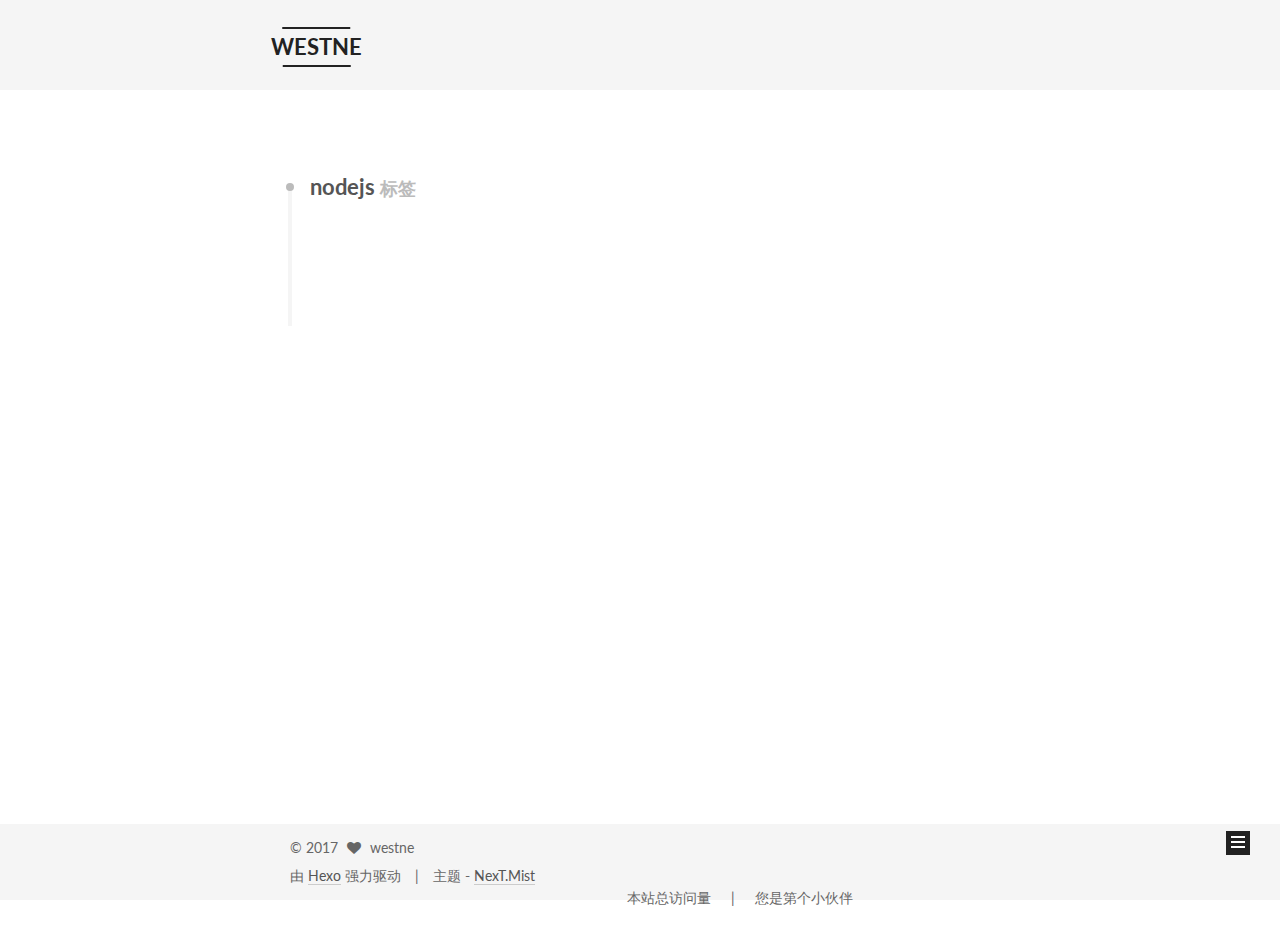
<file: tags/nodejs/index.html>
<!doctype html>



  


<html class="theme-next mist use-motion" lang="zh-Hans">
<head>
  <meta charset="UTF-8"/>
<meta http-equiv="X-UA-Compatible" content="IE=edge" />
<meta name="viewport" content="width=device-width, initial-scale=1, maximum-scale=1"/>



<meta http-equiv="Cache-Control" content="no-transform" />
<meta http-equiv="Cache-Control" content="no-siteapp" />















  
  
  <link href="/lib/fancybox/source/jquery.fancybox.css?v=2.1.5" rel="stylesheet" type="text/css" />




  
  
  
  

  
    
    
  

  

  

  

  

  
    
    
    <link href="//fonts.googleapis.com/css?family=Lato:300,300italic,400,400italic,700,700italic&subset=latin,latin-ext" rel="stylesheet" type="text/css">
  






<link href="/lib/font-awesome/css/font-awesome.min.css?v=4.6.2" rel="stylesheet" type="text/css" />

<link href="/css/main.css?v=5.1.0" rel="stylesheet" type="text/css" />


  <meta name="keywords" content="Hexo, NexT" />








  <link rel="shortcut icon" type="image/x-icon" href="/favicon.ico?v=5.1.0" />






<meta name="description" content="dark deep fancy wet room">
<meta property="og:type" content="website">
<meta property="og:title" content="WESTNE">
<meta property="og:url" content="http://www.zhixue.com/tags/nodejs/index.html">
<meta property="og:site_name" content="WESTNE">
<meta property="og:description" content="dark deep fancy wet room">
<meta name="twitter:card" content="summary">
<meta name="twitter:title" content="WESTNE">
<meta name="twitter:description" content="dark deep fancy wet room">



<script type="text/javascript" id="hexo.configurations">
  var NexT = window.NexT || {};
  var CONFIG = {
    root: '/',
    scheme: 'Mist',
    sidebar: {"position":"left","display":"post","offset":12,"offset_float":0,"b2t":false,"scrollpercent":false},
    fancybox: true,
    motion: true,
    duoshuo: {
      userId: '0',
      author: '博主'
    },
    algolia: {
      applicationID: '',
      apiKey: '',
      indexName: '',
      hits: {"per_page":10},
      labels: {"input_placeholder":"Search for Posts","hits_empty":"We didn't find any results for the search: ${query}","hits_stats":"${hits} results found in ${time} ms"}
    }
  };
</script>



  <link rel="canonical" href="http://www.zhixue.com/tags/nodejs/"/>





  <title> 标签: nodejs | WESTNE </title>
</head>

<body itemscope itemtype="http://schema.org/WebPage" lang="zh-Hans">

  














  
  
    
  

  <div class="container sidebar-position-left  ">
    <div class="headband"></div>

    <header id="header" class="header" itemscope itemtype="http://schema.org/WPHeader">
      <div class="header-inner"><div class="site-brand-wrapper">
  <div class="site-meta ">
    

    <div class="custom-logo-site-title">
      <a href="/"  class="brand" rel="start">
        <span class="logo-line-before"><i></i></span>
        <span class="site-title">WESTNE</span>
        <span class="logo-line-after"><i></i></span>
      </a>
    </div>
      
        <p class="site-subtitle">westne's BLOG</p>
      
  </div>

  <div class="site-nav-toggle">
    <button>
      <span class="btn-bar"></span>
      <span class="btn-bar"></span>
      <span class="btn-bar"></span>
    </button>
  </div>
</div>

<nav class="site-nav">
  

  
    <ul id="menu" class="menu">
      
        
        <li class="menu-item menu-item-home">
          <a href="/" rel="section">
            
              <i class="menu-item-icon fa fa-fw fa-home"></i> <br />
            
            首页
          </a>
        </li>
      
        
        <li class="menu-item menu-item-categories">
          <a href="/categories" rel="section">
            
              <i class="menu-item-icon fa fa-fw fa-th"></i> <br />
            
            分类
          </a>
        </li>
      
        
        <li class="menu-item menu-item-archives">
          <a href="/archives" rel="section">
            
              <i class="menu-item-icon fa fa-fw fa-archive"></i> <br />
            
            归档
          </a>
        </li>
      
        
        <li class="menu-item menu-item-tags">
          <a href="/tags" rel="section">
            
              <i class="menu-item-icon fa fa-fw fa-tags"></i> <br />
            
            标签
          </a>
        </li>
      
        
        <li class="menu-item menu-item-sitemap">
          <a href="/sitemap.xml" rel="section">
            
              <i class="menu-item-icon fa fa-fw fa-sitemap"></i> <br />
            
            站点地图
          </a>
        </li>
      

      
    </ul>
  

  
</nav>



 </div>
    </header>

    <main id="main" class="main">
      <div class="main-inner">
        <div class="content-wrap">
          <div id="content" class="content">
            

  <div id="posts" class="posts-collapse">
    <div class="collection-title">
      <h2 >
        nodejs
        <small>标签</small>
      </h2>
    </div>

    
      

  <article class="post post-type-normal" itemscope itemtype="http://schema.org/Article">
    <header class="post-header">

      <h1 class="post-title">
        
            <a class="post-title-link" href="/2017/03/31/my-first-BLOG/" itemprop="url">
              
                <span itemprop="name">my first BLOG</span>
              
            </a>
        
      </h1>

      <div class="post-meta">
        <time class="post-time" itemprop="dateCreated"
              datetime="2017-03-31T14:07:18+08:00"
              content="2017-03-31" >
          03-31
        </time>
      </div>

    </header>
  </article>


    
  </div>

  


          </div>
          


          

    
      
    

   
  


        </div>
        
          
  
  <div class="sidebar-toggle">
    <div class="sidebar-toggle-line-wrap">
      <span class="sidebar-toggle-line sidebar-toggle-line-first"></span>
      <span class="sidebar-toggle-line sidebar-toggle-line-middle"></span>
      <span class="sidebar-toggle-line sidebar-toggle-line-last"></span>
    </div>
  </div>

  <aside id="sidebar" class="sidebar">
    <div class="sidebar-inner">

      

      

      <section class="site-overview sidebar-panel sidebar-panel-active">
        <div class="site-author motion-element" itemprop="author" itemscope itemtype="http://schema.org/Person">
          <img class="site-author-image" itemprop="image"
               src="/images/avatar.jpg"
               alt="westne" />
          <p class="site-author-name" itemprop="name">westne</p>
           
              <p class="site-description motion-element" itemprop="description">dark deep fancy wet room</p>
          
        </div>
        <nav class="site-state motion-element">

          
            <div class="site-state-item site-state-posts">
              <a href="/archives">
                <span class="site-state-item-count">1</span>
                <span class="site-state-item-name">日志</span>
              </a>
            </div>
          

          
            
            
            <div class="site-state-item site-state-categories">
              <a href="/categories/index.html">
                <span class="site-state-item-count">1</span>
                <span class="site-state-item-name">分类</span>
              </a>
            </div>
          

          
            
            
            <div class="site-state-item site-state-tags">
              <a href="/tags/index.html">
                <span class="site-state-item-count">3</span>
                <span class="site-state-item-name">标签</span>
              </a>
            </div>
          

        </nav>

        

        <div class="links-of-author motion-element">
          
            
              <span class="links-of-author-item">
                <a href="https://github.com/westne" target="_blank" title="GitHub">
                  
                    <i class="fa fa-fw fa-github"></i>
                  
                  GitHub
                </a>
              </span>
            
              <span class="links-of-author-item">
                <a href="http://weibo.com/u/1853950345" target="_blank" title="微博">
                  
                    <i class="fa fa-fw fa-globe"></i>
                  
                  微博
                </a>
              </span>
            
              <span class="links-of-author-item">
                <a href="http://douban.com/people/66354913" target="_blank" title="豆瓣">
                  
                    <i class="fa fa-fw fa-globe"></i>
                  
                  豆瓣
                </a>
              </span>
            
              <span class="links-of-author-item">
                <a href="http://www.zhihu.com/people/daomu-gong" target="_blank" title="知乎">
                  
                    <i class="fa fa-fw fa-globe"></i>
                  
                  知乎
                </a>
              </span>
            
          
        </div>

        
        

        
        
          <div class="links-of-blogroll motion-element links-of-blogroll-inline">
            <div class="links-of-blogroll-title">
              <i class="fa  fa-fw fa-link"></i>
              友情链接
            </div>
            <ul class="links-of-blogroll-list">
              
                <li class="links-of-blogroll-item">
                  <a href="http://www.zhixue.com/" title="智学网" target="_blank">智学网</a>
                </li>
              
            </ul>
          </div>
        

        


      </section>

      

      

    </div>
  </aside>


        
      </div>
    </main>

    <footer id="footer" class="footer">
      <div class="footer-inner">
        <div class="copyright" >
  
  &copy; 
  <span itemprop="copyrightYear">2017</span>
  <span class="with-love">
    <i class="fa fa-heart"></i>
  </span>
  <span class="author" itemprop="copyrightHolder">westne</span>
</div>


<div class="powered-by">
  由 <a class="theme-link" href="https://hexo.io">Hexo</a> 强力驱动
</div>

<div class="theme-info">
  主题 -
  <a class="theme-link" href="https://github.com/iissnan/hexo-theme-next">
    NexT.Mist
  </a>
</div>


<script async src="https://dn-lbstatics.qbox.me/busuanzi/2.3/busuanzi.pure.mini.js"></script>
<div style="margin:-20px;position: absolute;right:265px;">
<dl style="float:left">
  <dt style="float:left">
    <dd style="float:left;width:300px">
      <span style="float:right">&nbsp;&nbsp;&nbsp;&nbsp;&nbsp;|</span>
      <span style="float:right">本站总访问量<span><span style="float:right" id="busuanzi_value_site_pv"></span>
    </dd>
  </dt>
  <dt style="float:left;width:300px">
    <dd>
      <span style="float:left">&nbsp;&nbsp;&nbsp;&nbsp;&nbsp;</span>
      <span style="float:left">您是第</span>
      <span style="float:left" id="busuanzi_value_site_uv"></span>
      <span style="float:left">个小伙伴</span>
    </dd>
  </dt>
</dl>
</div>



        

        
      </div>
    </footer>

    
      <div class="back-to-top">
        <i class="fa fa-arrow-up"></i>
        
      </div>
    

  </div>

  

<script type="text/javascript">
  if (Object.prototype.toString.call(window.Promise) !== '[object Function]') {
    window.Promise = null;
  }
</script>









  






  
  <script type="text/javascript" src="/lib/jquery/index.js?v=2.1.3"></script>

  
  <script type="text/javascript" src="/lib/fastclick/lib/fastclick.min.js?v=1.0.6"></script>

  
  <script type="text/javascript" src="/lib/jquery_lazyload/jquery.lazyload.js?v=1.9.7"></script>

  
  <script type="text/javascript" src="/lib/velocity/velocity.min.js?v=1.2.1"></script>

  
  <script type="text/javascript" src="/lib/velocity/velocity.ui.min.js?v=1.2.1"></script>

  
  <script type="text/javascript" src="/lib/fancybox/source/jquery.fancybox.pack.js?v=2.1.5"></script>


  


  <script type="text/javascript" src="/js/src/utils.js?v=5.1.0"></script>

  <script type="text/javascript" src="/js/src/motion.js?v=5.1.0"></script>



  
  

  

  


  <script type="text/javascript" src="/js/src/bootstrap.js?v=5.1.0"></script>



  


  




	





  





  
    

    
  





  






  





  

  

  

  

</body>
</html>
</file>
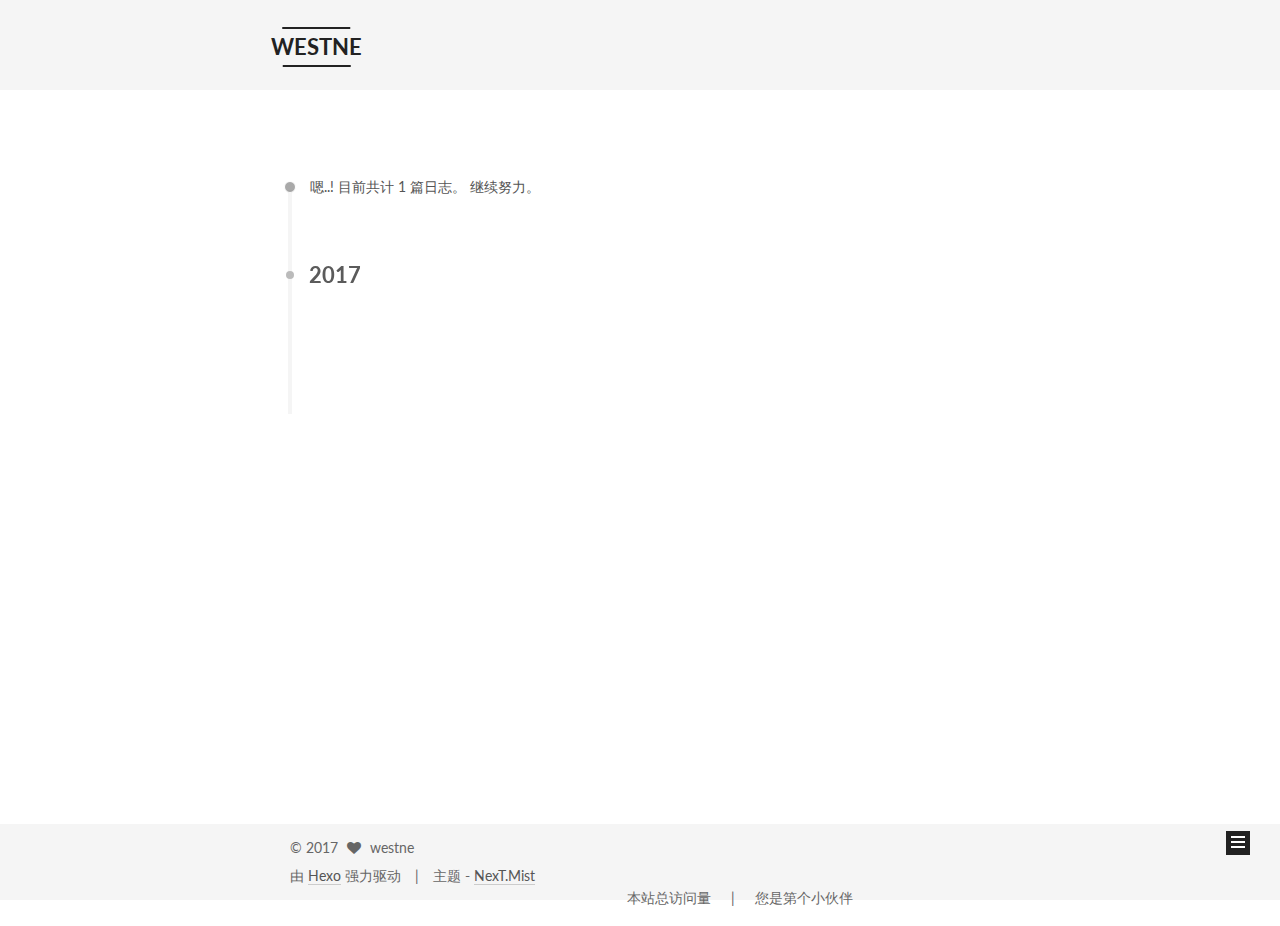
<file: archives/2017/03/index.html>
<!doctype html>



  


<html class="theme-next mist use-motion" lang="zh-Hans">
<head>
  <meta charset="UTF-8"/>
<meta http-equiv="X-UA-Compatible" content="IE=edge" />
<meta name="viewport" content="width=device-width, initial-scale=1, maximum-scale=1"/>



<meta http-equiv="Cache-Control" content="no-transform" />
<meta http-equiv="Cache-Control" content="no-siteapp" />















  
  
  <link href="/lib/fancybox/source/jquery.fancybox.css?v=2.1.5" rel="stylesheet" type="text/css" />




  
  
  
  

  
    
    
  

  

  

  

  

  
    
    
    <link href="//fonts.googleapis.com/css?family=Lato:300,300italic,400,400italic,700,700italic&subset=latin,latin-ext" rel="stylesheet" type="text/css">
  






<link href="/lib/font-awesome/css/font-awesome.min.css?v=4.6.2" rel="stylesheet" type="text/css" />

<link href="/css/main.css?v=5.1.0" rel="stylesheet" type="text/css" />


  <meta name="keywords" content="Hexo, NexT" />








  <link rel="shortcut icon" type="image/x-icon" href="/favicon.ico?v=5.1.0" />






<meta name="description" content="dark deep fancy wet room">
<meta property="og:type" content="website">
<meta property="og:title" content="WESTNE">
<meta property="og:url" content="http://www.zhixue.com/archives/2017/03/index.html">
<meta property="og:site_name" content="WESTNE">
<meta property="og:description" content="dark deep fancy wet room">
<meta name="twitter:card" content="summary">
<meta name="twitter:title" content="WESTNE">
<meta name="twitter:description" content="dark deep fancy wet room">



<script type="text/javascript" id="hexo.configurations">
  var NexT = window.NexT || {};
  var CONFIG = {
    root: '/',
    scheme: 'Mist',
    sidebar: {"position":"left","display":"post","offset":12,"offset_float":0,"b2t":false,"scrollpercent":false},
    fancybox: true,
    motion: true,
    duoshuo: {
      userId: '0',
      author: '博主'
    },
    algolia: {
      applicationID: '',
      apiKey: '',
      indexName: '',
      hits: {"per_page":10},
      labels: {"input_placeholder":"Search for Posts","hits_empty":"We didn't find any results for the search: ${query}","hits_stats":"${hits} results found in ${time} ms"}
    }
  };
</script>



  <link rel="canonical" href="http://www.zhixue.com/archives/2017/03/"/>





  <title> 归档 | WESTNE </title>
</head>

<body itemscope itemtype="http://schema.org/WebPage" lang="zh-Hans">

  














  
  
    
  

  <div class="container sidebar-position-left  page-archive  ">
    <div class="headband"></div>

    <header id="header" class="header" itemscope itemtype="http://schema.org/WPHeader">
      <div class="header-inner"><div class="site-brand-wrapper">
  <div class="site-meta ">
    

    <div class="custom-logo-site-title">
      <a href="/"  class="brand" rel="start">
        <span class="logo-line-before"><i></i></span>
        <span class="site-title">WESTNE</span>
        <span class="logo-line-after"><i></i></span>
      </a>
    </div>
      
        <p class="site-subtitle">westne's BLOG</p>
      
  </div>

  <div class="site-nav-toggle">
    <button>
      <span class="btn-bar"></span>
      <span class="btn-bar"></span>
      <span class="btn-bar"></span>
    </button>
  </div>
</div>

<nav class="site-nav">
  

  
    <ul id="menu" class="menu">
      
        
        <li class="menu-item menu-item-home">
          <a href="/" rel="section">
            
              <i class="menu-item-icon fa fa-fw fa-home"></i> <br />
            
            首页
          </a>
        </li>
      
        
        <li class="menu-item menu-item-categories">
          <a href="/categories" rel="section">
            
              <i class="menu-item-icon fa fa-fw fa-th"></i> <br />
            
            分类
          </a>
        </li>
      
        
        <li class="menu-item menu-item-archives">
          <a href="/archives" rel="section">
            
              <i class="menu-item-icon fa fa-fw fa-archive"></i> <br />
            
            归档
          </a>
        </li>
      
        
        <li class="menu-item menu-item-tags">
          <a href="/tags" rel="section">
            
              <i class="menu-item-icon fa fa-fw fa-tags"></i> <br />
            
            标签
          </a>
        </li>
      
        
        <li class="menu-item menu-item-sitemap">
          <a href="/sitemap.xml" rel="section">
            
              <i class="menu-item-icon fa fa-fw fa-sitemap"></i> <br />
            
            站点地图
          </a>
        </li>
      

      
    </ul>
  

  
</nav>



 </div>
    </header>

    <main id="main" class="main">
      <div class="main-inner">
        <div class="content-wrap">
          <div id="content" class="content">
            

  <section id="posts" class="posts-collapse">
    <span class="archive-move-on"></span>

    <span class="archive-page-counter">
      
      
      
        
      
      嗯..! 目前共计 1 篇日志。 继续努力。
    </span>

    

      
      
      

      
        
        <div class="collection-title">
          <h2 class="archive-year motion-element" id="archive-year-2017">2017</h2>
        </div>
      
      

      

  <article class="post post-type-normal" itemscope itemtype="http://schema.org/Article">
    <header class="post-header">

      <h1 class="post-title">
        
            <a class="post-title-link" href="/2017/03/31/my-first-BLOG/" itemprop="url">
              
                <span itemprop="name">my first BLOG</span>
              
            </a>
        
      </h1>

      <div class="post-meta">
        <time class="post-time" itemprop="dateCreated"
              datetime="2017-03-31T14:07:18+08:00"
              content="2017-03-31" >
          03-31
        </time>
      </div>

    </header>
  </article>



    

  </section>

  



          </div>
          


          

    
      
    

   
  


        </div>
        
          
  
  <div class="sidebar-toggle">
    <div class="sidebar-toggle-line-wrap">
      <span class="sidebar-toggle-line sidebar-toggle-line-first"></span>
      <span class="sidebar-toggle-line sidebar-toggle-line-middle"></span>
      <span class="sidebar-toggle-line sidebar-toggle-line-last"></span>
    </div>
  </div>

  <aside id="sidebar" class="sidebar">
    <div class="sidebar-inner">

      

      

      <section class="site-overview sidebar-panel sidebar-panel-active">
        <div class="site-author motion-element" itemprop="author" itemscope itemtype="http://schema.org/Person">
          <img class="site-author-image" itemprop="image"
               src="/images/avatar.jpg"
               alt="westne" />
          <p class="site-author-name" itemprop="name">westne</p>
           
              <p class="site-description motion-element" itemprop="description">dark deep fancy wet room</p>
          
        </div>
        <nav class="site-state motion-element">

          
            <div class="site-state-item site-state-posts">
              <a href="/archives">
                <span class="site-state-item-count">1</span>
                <span class="site-state-item-name">日志</span>
              </a>
            </div>
          

          
            
            
            <div class="site-state-item site-state-categories">
              <a href="/categories/index.html">
                <span class="site-state-item-count">1</span>
                <span class="site-state-item-name">分类</span>
              </a>
            </div>
          

          
            
            
            <div class="site-state-item site-state-tags">
              <a href="/tags/index.html">
                <span class="site-state-item-count">3</span>
                <span class="site-state-item-name">标签</span>
              </a>
            </div>
          

        </nav>

        

        <div class="links-of-author motion-element">
          
            
              <span class="links-of-author-item">
                <a href="https://github.com/westne" target="_blank" title="GitHub">
                  
                    <i class="fa fa-fw fa-github"></i>
                  
                  GitHub
                </a>
              </span>
            
              <span class="links-of-author-item">
                <a href="http://weibo.com/u/1853950345" target="_blank" title="微博">
                  
                    <i class="fa fa-fw fa-globe"></i>
                  
                  微博
                </a>
              </span>
            
              <span class="links-of-author-item">
                <a href="http://douban.com/people/66354913" target="_blank" title="豆瓣">
                  
                    <i class="fa fa-fw fa-globe"></i>
                  
                  豆瓣
                </a>
              </span>
            
              <span class="links-of-author-item">
                <a href="http://www.zhihu.com/people/daomu-gong" target="_blank" title="知乎">
                  
                    <i class="fa fa-fw fa-globe"></i>
                  
                  知乎
                </a>
              </span>
            
          
        </div>

        
        

        
        
          <div class="links-of-blogroll motion-element links-of-blogroll-inline">
            <div class="links-of-blogroll-title">
              <i class="fa  fa-fw fa-link"></i>
              友情链接
            </div>
            <ul class="links-of-blogroll-list">
              
                <li class="links-of-blogroll-item">
                  <a href="http://www.zhixue.com/" title="智学网" target="_blank">智学网</a>
                </li>
              
            </ul>
          </div>
        

        


      </section>

      

      

    </div>
  </aside>


        
      </div>
    </main>

    <footer id="footer" class="footer">
      <div class="footer-inner">
        <div class="copyright" >
  
  &copy; 
  <span itemprop="copyrightYear">2017</span>
  <span class="with-love">
    <i class="fa fa-heart"></i>
  </span>
  <span class="author" itemprop="copyrightHolder">westne</span>
</div>


<div class="powered-by">
  由 <a class="theme-link" href="https://hexo.io">Hexo</a> 强力驱动
</div>

<div class="theme-info">
  主题 -
  <a class="theme-link" href="https://github.com/iissnan/hexo-theme-next">
    NexT.Mist
  </a>
</div>


<script async src="https://dn-lbstatics.qbox.me/busuanzi/2.3/busuanzi.pure.mini.js"></script>
<div style="margin:-20px;position: absolute;right:265px;">
<dl style="float:left">
  <dt style="float:left">
    <dd style="float:left;width:300px">
      <span style="float:right">&nbsp;&nbsp;&nbsp;&nbsp;&nbsp;|</span>
      <span style="float:right">本站总访问量<span><span style="float:right" id="busuanzi_value_site_pv"></span>
    </dd>
  </dt>
  <dt style="float:left;width:300px">
    <dd>
      <span style="float:left">&nbsp;&nbsp;&nbsp;&nbsp;&nbsp;</span>
      <span style="float:left">您是第</span>
      <span style="float:left" id="busuanzi_value_site_uv"></span>
      <span style="float:left">个小伙伴</span>
    </dd>
  </dt>
</dl>
</div>



        

        
      </div>
    </footer>

    
      <div class="back-to-top">
        <i class="fa fa-arrow-up"></i>
        
      </div>
    

  </div>

  

<script type="text/javascript">
  if (Object.prototype.toString.call(window.Promise) !== '[object Function]') {
    window.Promise = null;
  }
</script>









  






  
  <script type="text/javascript" src="/lib/jquery/index.js?v=2.1.3"></script>

  
  <script type="text/javascript" src="/lib/fastclick/lib/fastclick.min.js?v=1.0.6"></script>

  
  <script type="text/javascript" src="/lib/jquery_lazyload/jquery.lazyload.js?v=1.9.7"></script>

  
  <script type="text/javascript" src="/lib/velocity/velocity.min.js?v=1.2.1"></script>

  
  <script type="text/javascript" src="/lib/velocity/velocity.ui.min.js?v=1.2.1"></script>

  
  <script type="text/javascript" src="/lib/fancybox/source/jquery.fancybox.pack.js?v=2.1.5"></script>


  


  <script type="text/javascript" src="/js/src/utils.js?v=5.1.0"></script>

  <script type="text/javascript" src="/js/src/motion.js?v=5.1.0"></script>



  
  

  
  
    <script type="text/javascript" id="motion.page.archive">
      $('.archive-year').velocity('transition.slideLeftIn');
    </script>
  


  


  <script type="text/javascript" src="/js/src/bootstrap.js?v=5.1.0"></script>



  


  




	





  





  
    

    
  





  






  





  

  

  

  

</body>
</html>
</file>
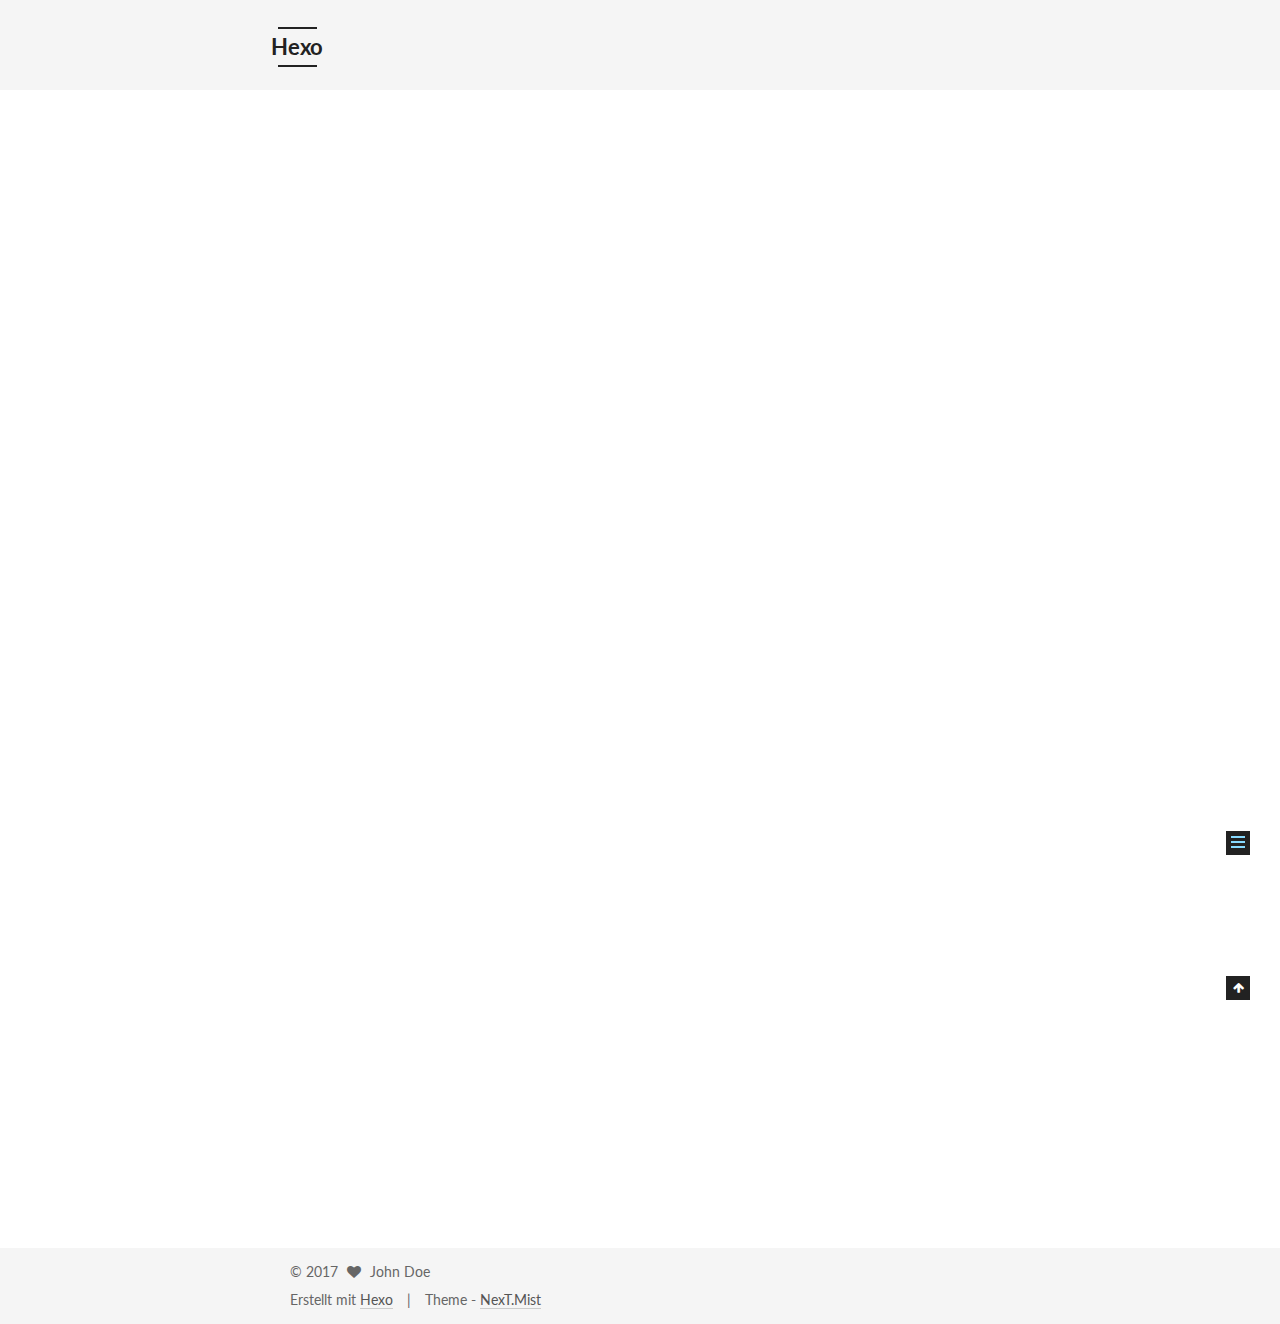
<file: 2017/03/31/hello-world/index.html>
<!doctype html>



  


<html class="theme-next mist use-motion" lang="">
<head>
  <meta charset="UTF-8"/>
<meta http-equiv="X-UA-Compatible" content="IE=edge" />
<meta name="viewport" content="width=device-width, initial-scale=1, maximum-scale=1"/>



<meta http-equiv="Cache-Control" content="no-transform" />
<meta http-equiv="Cache-Control" content="no-siteapp" />















  
  
  <link href="/lib/fancybox/source/jquery.fancybox.css?v=2.1.5" rel="stylesheet" type="text/css" />




  
  
  
  

  
    
    
  

  

  

  

  

  
    
    
    <link href="//fonts.googleapis.com/css?family=Lato:300,300italic,400,400italic,700,700italic&subset=latin,latin-ext" rel="stylesheet" type="text/css">
  






<link href="/lib/font-awesome/css/font-awesome.min.css?v=4.6.2" rel="stylesheet" type="text/css" />

<link href="/css/main.css?v=5.1.0" rel="stylesheet" type="text/css" />


  <meta name="keywords" content="Hexo, NexT" />








  <link rel="shortcut icon" type="image/x-icon" href="/favicon.ico?v=5.1.0" />






<meta name="description" content="Welcome to Hexo! This is your very first post. Check documentation for more info. If you get any problems when using Hexo, you can find the answer in troubleshooting or you can ask me on GitHub.
Quick">
<meta property="og:type" content="article">
<meta property="og:title" content="Hello World">
<meta property="og:url" content="http://yoursite.com/2017/03/31/hello-world/index.html">
<meta property="og:site_name" content="Hexo">
<meta property="og:description" content="Welcome to Hexo! This is your very first post. Check documentation for more info. If you get any problems when using Hexo, you can find the answer in troubleshooting or you can ask me on GitHub.
Quick">
<meta property="og:updated_time" content="2017-03-31T03:20:01.315Z">
<meta name="twitter:card" content="summary">
<meta name="twitter:title" content="Hello World">
<meta name="twitter:description" content="Welcome to Hexo! This is your very first post. Check documentation for more info. If you get any problems when using Hexo, you can find the answer in troubleshooting or you can ask me on GitHub.
Quick">



<script type="text/javascript" id="hexo.configurations">
  var NexT = window.NexT || {};
  var CONFIG = {
    root: '/',
    scheme: 'Mist',
    sidebar: {"position":"left","display":"post","offset":12,"offset_float":0,"b2t":false,"scrollpercent":false},
    fancybox: true,
    motion: true,
    duoshuo: {
      userId: '0',
      author: 'Author'
    },
    algolia: {
      applicationID: '',
      apiKey: '',
      indexName: '',
      hits: {"per_page":10},
      labels: {"input_placeholder":"Search for Posts","hits_empty":"We didn't find any results for the search: ${query}","hits_stats":"${hits} results found in ${time} ms"}
    }
  };
</script>



  <link rel="canonical" href="http://yoursite.com/2017/03/31/hello-world/"/>





  <title> Hello World | Hexo </title>
</head>

<body itemscope itemtype="http://schema.org/WebPage" lang="">

  














  
  
    
  

  <div class="container sidebar-position-left page-post-detail ">
    <div class="headband"></div>

    <header id="header" class="header" itemscope itemtype="http://schema.org/WPHeader">
      <div class="header-inner"><div class="site-brand-wrapper">
  <div class="site-meta ">
    

    <div class="custom-logo-site-title">
      <a href="/"  class="brand" rel="start">
        <span class="logo-line-before"><i></i></span>
        <span class="site-title">Hexo</span>
        <span class="logo-line-after"><i></i></span>
      </a>
    </div>
      
        <p class="site-subtitle"></p>
      
  </div>

  <div class="site-nav-toggle">
    <button>
      <span class="btn-bar"></span>
      <span class="btn-bar"></span>
      <span class="btn-bar"></span>
    </button>
  </div>
</div>

<nav class="site-nav">
  

  
    <ul id="menu" class="menu">
      
        
        <li class="menu-item menu-item-home">
          <a href="/" rel="section">
            
              <i class="menu-item-icon fa fa-fw fa-home"></i> <br />
            
            Startseite
          </a>
        </li>
      
        
        <li class="menu-item menu-item-archives">
          <a href="/archives" rel="section">
            
              <i class="menu-item-icon fa fa-fw fa-archive"></i> <br />
            
            Archiv
          </a>
        </li>
      
        
        <li class="menu-item menu-item-tags">
          <a href="/tags" rel="section">
            
              <i class="menu-item-icon fa fa-fw fa-tags"></i> <br />
            
            Tags
          </a>
        </li>
      

      
    </ul>
  

  
</nav>



 </div>
    </header>

    <main id="main" class="main">
      <div class="main-inner">
        <div class="content-wrap">
          <div id="content" class="content">
            

  <div id="posts" class="posts-expand">
    

  

  
  
  

  <article class="post post-type-normal " itemscope itemtype="http://schema.org/Article">
    <link itemprop="mainEntityOfPage" href="http://yoursite.com/2017/03/31/hello-world/">

    <span hidden itemprop="author" itemscope itemtype="http://schema.org/Person">
      <meta itemprop="name" content="John Doe">
      <meta itemprop="description" content="">
      <meta itemprop="image" content="/images/avatar.gif">
    </span>

    <span hidden itemprop="publisher" itemscope itemtype="http://schema.org/Organization">
      <meta itemprop="name" content="Hexo">
    </span>

    
      <header class="post-header">

        
        
          <h1 class="post-title" itemprop="name headline">
            
            
              
                Hello World
              
            
          </h1>
        

        <div class="post-meta">
          <span class="post-time">
            
              <span class="post-meta-item-icon">
                <i class="fa fa-calendar-o"></i>
              </span>
              
                <span class="post-meta-item-text">Veröffentlicht am</span>
              
              <time title="Post created" itemprop="dateCreated datePublished" datetime="2017-03-31T11:20:01+08:00">
                2017-03-31
              </time>
            

            

            
          </span>

          

          
            
          

          
          

          

          

          

        </div>
      </header>
    


    <div class="post-body" itemprop="articleBody">

      
      

      
        <p>Welcome to <a href="https://hexo.io/" target="_blank" rel="external">Hexo</a>! This is your very first post. Check <a href="https://hexo.io/docs/" target="_blank" rel="external">documentation</a> for more info. If you get any problems when using Hexo, you can find the answer in <a href="https://hexo.io/docs/troubleshooting.html" target="_blank" rel="external">troubleshooting</a> or you can ask me on <a href="https://github.com/hexojs/hexo/issues" target="_blank" rel="external">GitHub</a>.</p>
<h2 id="Quick-Start"><a href="#Quick-Start" class="headerlink" title="Quick Start"></a>Quick Start</h2><h3 id="Create-a-new-post"><a href="#Create-a-new-post" class="headerlink" title="Create a new post"></a>Create a new post</h3><figure class="highlight bash"><table><tr><td class="gutter"><pre><div class="line">1</div></pre></td><td class="code"><pre><div class="line">$ hexo new <span class="string">"My New Post"</span></div></pre></td></tr></table></figure>
<p>More info: <a href="https://hexo.io/docs/writing.html" target="_blank" rel="external">Writing</a></p>
<h3 id="Run-server"><a href="#Run-server" class="headerlink" title="Run server"></a>Run server</h3><figure class="highlight bash"><table><tr><td class="gutter"><pre><div class="line">1</div></pre></td><td class="code"><pre><div class="line">$ hexo server</div></pre></td></tr></table></figure>
<p>More info: <a href="https://hexo.io/docs/server.html" target="_blank" rel="external">Server</a></p>
<h3 id="Generate-static-files"><a href="#Generate-static-files" class="headerlink" title="Generate static files"></a>Generate static files</h3><figure class="highlight bash"><table><tr><td class="gutter"><pre><div class="line">1</div></pre></td><td class="code"><pre><div class="line">$ hexo generate</div></pre></td></tr></table></figure>
<p>More info: <a href="https://hexo.io/docs/generating.html" target="_blank" rel="external">Generating</a></p>
<h3 id="Deploy-to-remote-sites"><a href="#Deploy-to-remote-sites" class="headerlink" title="Deploy to remote sites"></a>Deploy to remote sites</h3><figure class="highlight bash"><table><tr><td class="gutter"><pre><div class="line">1</div></pre></td><td class="code"><pre><div class="line">$ hexo deploy</div></pre></td></tr></table></figure>
<p>More info: <a href="https://hexo.io/docs/deployment.html" target="_blank" rel="external">Deployment</a></p>

      
    </div>

    <div>
      
        

      
    </div>

    <div>
      
        

      
    </div>

    <div>
      
        

      
    </div>

    <footer class="post-footer">
      

      
        
      

      

      
      
    </footer>
  </article>



    <div class="post-spread">
      
    </div>
  </div>


          </div>
          


          
  <div class="comments" id="comments">
    
  </div>


        </div>
        
          
  
  <div class="sidebar-toggle">
    <div class="sidebar-toggle-line-wrap">
      <span class="sidebar-toggle-line sidebar-toggle-line-first"></span>
      <span class="sidebar-toggle-line sidebar-toggle-line-middle"></span>
      <span class="sidebar-toggle-line sidebar-toggle-line-last"></span>
    </div>
  </div>

  <aside id="sidebar" class="sidebar">
    <div class="sidebar-inner">

      

      
        <ul class="sidebar-nav motion-element">
          <li class="sidebar-nav-toc sidebar-nav-active" data-target="post-toc-wrap" >
            Inhaltsverzeichnis
          </li>
          <li class="sidebar-nav-overview" data-target="site-overview">
            Übersicht
          </li>
        </ul>
      

      <section class="site-overview sidebar-panel">
        <div class="site-author motion-element" itemprop="author" itemscope itemtype="http://schema.org/Person">
          <img class="site-author-image" itemprop="image"
               src="/images/avatar.gif"
               alt="John Doe" />
          <p class="site-author-name" itemprop="name">John Doe</p>
           
              <p class="site-description motion-element" itemprop="description"></p>
          
        </div>
        <nav class="site-state motion-element">

          
            <div class="site-state-item site-state-posts">
              <a href="/archives">
                <span class="site-state-item-count">1</span>
                <span class="site-state-item-name">Artikel</span>
              </a>
            </div>
          

          

          

        </nav>

        

        <div class="links-of-author motion-element">
          
        </div>

        
        

        
        

        


      </section>

      
      <!--noindex-->
        <section class="post-toc-wrap motion-element sidebar-panel sidebar-panel-active">
          <div class="post-toc">

            
              
            

            
              <div class="post-toc-content"><ol class="nav"><li class="nav-item nav-level-2"><a class="nav-link" href="#Quick-Start"><span class="nav-number">1.</span> <span class="nav-text">Quick Start</span></a><ol class="nav-child"><li class="nav-item nav-level-3"><a class="nav-link" href="#Create-a-new-post"><span class="nav-number">1.1.</span> <span class="nav-text">Create a new post</span></a></li><li class="nav-item nav-level-3"><a class="nav-link" href="#Run-server"><span class="nav-number">1.2.</span> <span class="nav-text">Run server</span></a></li><li class="nav-item nav-level-3"><a class="nav-link" href="#Generate-static-files"><span class="nav-number">1.3.</span> <span class="nav-text">Generate static files</span></a></li><li class="nav-item nav-level-3"><a class="nav-link" href="#Deploy-to-remote-sites"><span class="nav-number">1.4.</span> <span class="nav-text">Deploy to remote sites</span></a></li></ol></li></ol></div>
            

          </div>
        </section>
      <!--/noindex-->
      

      

    </div>
  </aside>


        
      </div>
    </main>

    <footer id="footer" class="footer">
      <div class="footer-inner">
        <div class="copyright" >
  
  &copy; 
  <span itemprop="copyrightYear">2017</span>
  <span class="with-love">
    <i class="fa fa-heart"></i>
  </span>
  <span class="author" itemprop="copyrightHolder">John Doe</span>
</div>


<div class="powered-by">
  Erstellt mit  <a class="theme-link" href="https://hexo.io">Hexo</a>
</div>

<div class="theme-info">
  Theme -
  <a class="theme-link" href="https://github.com/iissnan/hexo-theme-next">
    NexT.Mist
  </a>
</div>


        

        
      </div>
    </footer>

    
      <div class="back-to-top">
        <i class="fa fa-arrow-up"></i>
        
      </div>
    

  </div>

  

<script type="text/javascript">
  if (Object.prototype.toString.call(window.Promise) !== '[object Function]') {
    window.Promise = null;
  }
</script>









  






  
  <script type="text/javascript" src="/lib/jquery/index.js?v=2.1.3"></script>

  
  <script type="text/javascript" src="/lib/fastclick/lib/fastclick.min.js?v=1.0.6"></script>

  
  <script type="text/javascript" src="/lib/jquery_lazyload/jquery.lazyload.js?v=1.9.7"></script>

  
  <script type="text/javascript" src="/lib/velocity/velocity.min.js?v=1.2.1"></script>

  
  <script type="text/javascript" src="/lib/velocity/velocity.ui.min.js?v=1.2.1"></script>

  
  <script type="text/javascript" src="/lib/fancybox/source/jquery.fancybox.pack.js?v=2.1.5"></script>


  


  <script type="text/javascript" src="/js/src/utils.js?v=5.1.0"></script>

  <script type="text/javascript" src="/js/src/motion.js?v=5.1.0"></script>



  
  

  
  <script type="text/javascript" src="/js/src/scrollspy.js?v=5.1.0"></script>
<script type="text/javascript" src="/js/src/post-details.js?v=5.1.0"></script>



  


  <script type="text/javascript" src="/js/src/bootstrap.js?v=5.1.0"></script>



  


  




	





  





  





  






  





  

  

  

  

</body>
</html>
</file>
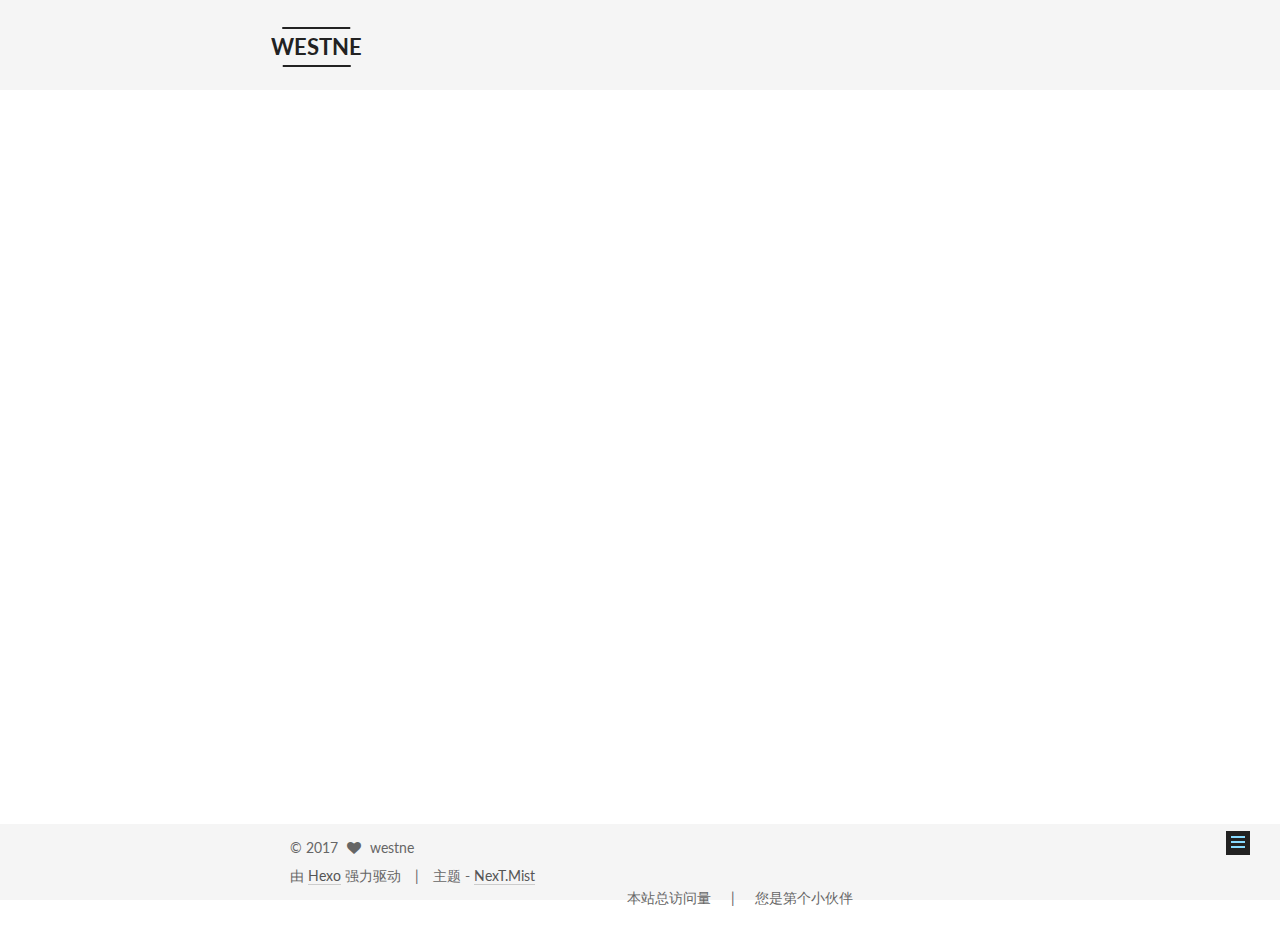
<file: 2017/03/31/my-first-BLOG/index.html>
<!doctype html>



  


<html class="theme-next mist use-motion" lang="zh-Hans">
<head>
  <meta charset="UTF-8"/>
<meta http-equiv="X-UA-Compatible" content="IE=edge" />
<meta name="viewport" content="width=device-width, initial-scale=1, maximum-scale=1"/>



<meta http-equiv="Cache-Control" content="no-transform" />
<meta http-equiv="Cache-Control" content="no-siteapp" />















  
  
  <link href="/lib/fancybox/source/jquery.fancybox.css?v=2.1.5" rel="stylesheet" type="text/css" />




  
  
  
  

  
    
    
  

  

  

  

  

  
    
    
    <link href="//fonts.googleapis.com/css?family=Lato:300,300italic,400,400italic,700,700italic&subset=latin,latin-ext" rel="stylesheet" type="text/css">
  






<link href="/lib/font-awesome/css/font-awesome.min.css?v=4.6.2" rel="stylesheet" type="text/css" />

<link href="/css/main.css?v=5.1.0" rel="stylesheet" type="text/css" />


  <meta name="keywords" content="nodejs,hexo,NexT," />








  <link rel="shortcut icon" type="image/x-icon" href="/favicon.ico?v=5.1.0" />






<meta name="description" content="当你花了三天时间，用来计算最终获利，然而你已经输了！！">
<meta property="og:type" content="article">
<meta property="og:title" content="my first BLOG">
<meta property="og:url" content="http://www.zhixue.com/2017/03/31/my-first-BLOG/index.html">
<meta property="og:site_name" content="WESTNE">
<meta property="og:description" content="当你花了三天时间，用来计算最终获利，然而你已经输了！！">
<meta property="og:updated_time" content="2017-03-31T09:45:45.659Z">
<meta name="twitter:card" content="summary">
<meta name="twitter:title" content="my first BLOG">
<meta name="twitter:description" content="当你花了三天时间，用来计算最终获利，然而你已经输了！！">



<script type="text/javascript" id="hexo.configurations">
  var NexT = window.NexT || {};
  var CONFIG = {
    root: '/',
    scheme: 'Mist',
    sidebar: {"position":"left","display":"post","offset":12,"offset_float":0,"b2t":false,"scrollpercent":false},
    fancybox: true,
    motion: true,
    duoshuo: {
      userId: '0',
      author: '博主'
    },
    algolia: {
      applicationID: '',
      apiKey: '',
      indexName: '',
      hits: {"per_page":10},
      labels: {"input_placeholder":"Search for Posts","hits_empty":"We didn't find any results for the search: ${query}","hits_stats":"${hits} results found in ${time} ms"}
    }
  };
</script>



  <link rel="canonical" href="http://www.zhixue.com/2017/03/31/my-first-BLOG/"/>





  <title> my first BLOG | WESTNE </title>
</head>

<body itemscope itemtype="http://schema.org/WebPage" lang="zh-Hans">

  














  
  
    
  

  <div class="container sidebar-position-left page-post-detail ">
    <div class="headband"></div>

    <header id="header" class="header" itemscope itemtype="http://schema.org/WPHeader">
      <div class="header-inner"><div class="site-brand-wrapper">
  <div class="site-meta ">
    

    <div class="custom-logo-site-title">
      <a href="/"  class="brand" rel="start">
        <span class="logo-line-before"><i></i></span>
        <span class="site-title">WESTNE</span>
        <span class="logo-line-after"><i></i></span>
      </a>
    </div>
      
        <p class="site-subtitle">westne's BLOG</p>
      
  </div>

  <div class="site-nav-toggle">
    <button>
      <span class="btn-bar"></span>
      <span class="btn-bar"></span>
      <span class="btn-bar"></span>
    </button>
  </div>
</div>

<nav class="site-nav">
  

  
    <ul id="menu" class="menu">
      
        
        <li class="menu-item menu-item-home">
          <a href="/" rel="section">
            
              <i class="menu-item-icon fa fa-fw fa-home"></i> <br />
            
            首页
          </a>
        </li>
      
        
        <li class="menu-item menu-item-categories">
          <a href="/categories" rel="section">
            
              <i class="menu-item-icon fa fa-fw fa-th"></i> <br />
            
            分类
          </a>
        </li>
      
        
        <li class="menu-item menu-item-archives">
          <a href="/archives" rel="section">
            
              <i class="menu-item-icon fa fa-fw fa-archive"></i> <br />
            
            归档
          </a>
        </li>
      
        
        <li class="menu-item menu-item-tags">
          <a href="/tags" rel="section">
            
              <i class="menu-item-icon fa fa-fw fa-tags"></i> <br />
            
            标签
          </a>
        </li>
      
        
        <li class="menu-item menu-item-sitemap">
          <a href="/sitemap.xml" rel="section">
            
              <i class="menu-item-icon fa fa-fw fa-sitemap"></i> <br />
            
            站点地图
          </a>
        </li>
      

      
    </ul>
  

  
</nav>



 </div>
    </header>

    <main id="main" class="main">
      <div class="main-inner">
        <div class="content-wrap">
          <div id="content" class="content">
            

  <div id="posts" class="posts-expand">
    

  

  
  
  

  <article class="post post-type-normal " itemscope itemtype="http://schema.org/Article">
    <link itemprop="mainEntityOfPage" href="http://www.zhixue.com/2017/03/31/my-first-BLOG/">

    <span hidden itemprop="author" itemscope itemtype="http://schema.org/Person">
      <meta itemprop="name" content="westne">
      <meta itemprop="description" content="">
      <meta itemprop="image" content="/images/avatar.jpg">
    </span>

    <span hidden itemprop="publisher" itemscope itemtype="http://schema.org/Organization">
      <meta itemprop="name" content="WESTNE">
    </span>

    
      <header class="post-header">

        
        
          <h1 class="post-title" itemprop="name headline">
            
            
              
                my first BLOG
              
            
          </h1>
        

        <div class="post-meta">
          <span class="post-time">
            
              <span class="post-meta-item-icon">
                <i class="fa fa-calendar-o"></i>
              </span>
              
                <span class="post-meta-item-text">发表于</span>
              
              <time title="创建于" itemprop="dateCreated datePublished" datetime="2017-03-31T14:07:18+08:00">
                2017-03-31
              </time>
            

            

            
          </span>

          
            <span class="post-category" >
            
              <span class="post-meta-divider">|</span>
            
              <span class="post-meta-item-icon">
                <i class="fa fa-folder-o"></i>
              </span>
              
                <span class="post-meta-item-text">分类于</span>
              
              
                <span itemprop="about" itemscope itemtype="http://schema.org/Thing">
                  <a href="/categories/hexo/" itemprop="url" rel="index">
                    <span itemprop="name">hexo</span>
                  </a>
                </span>

                
                
              
            </span>
          

          
            
          

          
          

          

          

          

        </div>
      </header>
    


    <div class="post-body" itemprop="articleBody">

      
      

      
        <p>当你花了三天时间，用来计算最终获利，然而你已经输了！！</p>

      
    </div>

    <div>
      
        

      
    </div>

    <div>
      
        

      
    </div>

    <div>
      
        

      
    </div>

    <footer class="post-footer">
      
        <div class="post-tags">
          
            <a href="/tags/nodejs/" rel="tag"># nodejs</a>
          
            <a href="/tags/hexo/" rel="tag"># hexo</a>
          
            <a href="/tags/NexT/" rel="tag"># NexT</a>
          
        </div>
      

      
        
      

      

      
      
    </footer>
  </article>



    <div class="post-spread">
      
    </div>
  </div>


          </div>
          


          

    
      
    

   
        <!-- UY BEGIN -->
        <script type="text/javascript" src="http://v2.uyan.cc/code/uyan.js?uid=2129491"></script>
        <!-- UY END -->
    
  

  <div class="comments" id="comments">
    
      <div id="uyan_frame"></div>
    
  </div>


        </div>
        
          
  
  <div class="sidebar-toggle">
    <div class="sidebar-toggle-line-wrap">
      <span class="sidebar-toggle-line sidebar-toggle-line-first"></span>
      <span class="sidebar-toggle-line sidebar-toggle-line-middle"></span>
      <span class="sidebar-toggle-line sidebar-toggle-line-last"></span>
    </div>
  </div>

  <aside id="sidebar" class="sidebar">
    <div class="sidebar-inner">

      

      

      <section class="site-overview sidebar-panel sidebar-panel-active">
        <div class="site-author motion-element" itemprop="author" itemscope itemtype="http://schema.org/Person">
          <img class="site-author-image" itemprop="image"
               src="/images/avatar.jpg"
               alt="westne" />
          <p class="site-author-name" itemprop="name">westne</p>
           
              <p class="site-description motion-element" itemprop="description">dark deep fancy wet room</p>
          
        </div>
        <nav class="site-state motion-element">

          
            <div class="site-state-item site-state-posts">
              <a href="/archives">
                <span class="site-state-item-count">1</span>
                <span class="site-state-item-name">日志</span>
              </a>
            </div>
          

          
            
            
            <div class="site-state-item site-state-categories">
              <a href="/categories/index.html">
                <span class="site-state-item-count">1</span>
                <span class="site-state-item-name">分类</span>
              </a>
            </div>
          

          
            
            
            <div class="site-state-item site-state-tags">
              <a href="/tags/index.html">
                <span class="site-state-item-count">3</span>
                <span class="site-state-item-name">标签</span>
              </a>
            </div>
          

        </nav>

        

        <div class="links-of-author motion-element">
          
            
              <span class="links-of-author-item">
                <a href="https://github.com/westne" target="_blank" title="GitHub">
                  
                    <i class="fa fa-fw fa-github"></i>
                  
                  GitHub
                </a>
              </span>
            
              <span class="links-of-author-item">
                <a href="http://weibo.com/u/1853950345" target="_blank" title="微博">
                  
                    <i class="fa fa-fw fa-globe"></i>
                  
                  微博
                </a>
              </span>
            
              <span class="links-of-author-item">
                <a href="http://douban.com/people/66354913" target="_blank" title="豆瓣">
                  
                    <i class="fa fa-fw fa-globe"></i>
                  
                  豆瓣
                </a>
              </span>
            
              <span class="links-of-author-item">
                <a href="http://www.zhihu.com/people/daomu-gong" target="_blank" title="知乎">
                  
                    <i class="fa fa-fw fa-globe"></i>
                  
                  知乎
                </a>
              </span>
            
          
        </div>

        
        

        
        
          <div class="links-of-blogroll motion-element links-of-blogroll-inline">
            <div class="links-of-blogroll-title">
              <i class="fa  fa-fw fa-link"></i>
              友情链接
            </div>
            <ul class="links-of-blogroll-list">
              
                <li class="links-of-blogroll-item">
                  <a href="http://www.zhixue.com/" title="智学网" target="_blank">智学网</a>
                </li>
              
            </ul>
          </div>
        

        


      </section>

      

      

    </div>
  </aside>


        
      </div>
    </main>

    <footer id="footer" class="footer">
      <div class="footer-inner">
        <div class="copyright" >
  
  &copy; 
  <span itemprop="copyrightYear">2017</span>
  <span class="with-love">
    <i class="fa fa-heart"></i>
  </span>
  <span class="author" itemprop="copyrightHolder">westne</span>
</div>


<div class="powered-by">
  由 <a class="theme-link" href="https://hexo.io">Hexo</a> 强力驱动
</div>

<div class="theme-info">
  主题 -
  <a class="theme-link" href="https://github.com/iissnan/hexo-theme-next">
    NexT.Mist
  </a>
</div>


<script async src="https://dn-lbstatics.qbox.me/busuanzi/2.3/busuanzi.pure.mini.js"></script>
<div style="margin:-20px;position: absolute;right:265px;">
<dl style="float:left">
  <dt style="float:left">
    <dd style="float:left;width:300px">
      <span style="float:right">&nbsp;&nbsp;&nbsp;&nbsp;&nbsp;|</span>
      <span style="float:right">本站总访问量<span><span style="float:right" id="busuanzi_value_site_pv"></span>
    </dd>
  </dt>
  <dt style="float:left;width:300px">
    <dd>
      <span style="float:left">&nbsp;&nbsp;&nbsp;&nbsp;&nbsp;</span>
      <span style="float:left">您是第</span>
      <span style="float:left" id="busuanzi_value_site_uv"></span>
      <span style="float:left">个小伙伴</span>
    </dd>
  </dt>
</dl>
</div>



        

        
      </div>
    </footer>

    
      <div class="back-to-top">
        <i class="fa fa-arrow-up"></i>
        
      </div>
    

  </div>

  

<script type="text/javascript">
  if (Object.prototype.toString.call(window.Promise) !== '[object Function]') {
    window.Promise = null;
  }
</script>









  






  
  <script type="text/javascript" src="/lib/jquery/index.js?v=2.1.3"></script>

  
  <script type="text/javascript" src="/lib/fastclick/lib/fastclick.min.js?v=1.0.6"></script>

  
  <script type="text/javascript" src="/lib/jquery_lazyload/jquery.lazyload.js?v=1.9.7"></script>

  
  <script type="text/javascript" src="/lib/velocity/velocity.min.js?v=1.2.1"></script>

  
  <script type="text/javascript" src="/lib/velocity/velocity.ui.min.js?v=1.2.1"></script>

  
  <script type="text/javascript" src="/lib/fancybox/source/jquery.fancybox.pack.js?v=2.1.5"></script>


  


  <script type="text/javascript" src="/js/src/utils.js?v=5.1.0"></script>

  <script type="text/javascript" src="/js/src/motion.js?v=5.1.0"></script>



  
  

  
  <script type="text/javascript" src="/js/src/scrollspy.js?v=5.1.0"></script>
<script type="text/javascript" src="/js/src/post-details.js?v=5.1.0"></script>



  


  <script type="text/javascript" src="/js/src/bootstrap.js?v=5.1.0"></script>



  


  




	





  





  
    

    
      <!-- UY BEGIN -->
      <script type="text/javascript" src="http://v2.uyan.cc/code/uyan.js?uid=2129491"></script>
      <!-- UY END -->
    
  





  






  





  

  

  

  

</body>
</html>
</file>
<file: css/main.css>
/* normalize.css v3.0.2 | MIT License | git.io/normalize */
html {
  font-family: sans-serif; /* 1 */
  -ms-text-size-adjust: 100%; /* 2 */
  -webkit-text-size-adjust: 100%; /* 2 */
}
body {
  margin: 0;
}
article,
aside,
details,
figcaption,
figure,
footer,
header,
hgroup,
main,
menu,
nav,
section,
summary {
  display: block;
}
audio,
canvas,
progress,
video {
  display: inline-block; /* 1 */
  vertical-align: baseline; /* 2 */
}
audio:not([controls]) {
  display: none;
  height: 0;
}
[hidden],
template {
  display: none;
}
a {
  background-color: transparent;
}
a:active,
a:hover {
  outline: 0;
}
abbr[title] {
  border-bottom: 1px dotted;
}
b,
strong {
  font-weight: bold;
}
dfn {
  font-style: italic;
}
h1 {
  font-size: 2em;
  margin: 0.67em 0;
}
mark {
  background: #ff0;
  color: #000;
}
small {
  font-size: 80%;
}
sub,
sup {
  font-size: 75%;
  line-height: 0;
  position: relative;
  vertical-align: baseline;
}
sup {
  top: -0.5em;
}
sub {
  bottom: -0.25em;
}
img {
  border: 0;
}
svg:not(:root) {
  overflow: hidden;
}
figure {
  margin: 1em 40px;
}
hr {
  -moz-box-sizing: content-box;
  box-sizing: content-box;
  height: 0;
}
pre {
  overflow: auto;
}
code,
kbd,
pre,
samp {
  font-family: monospace, monospace;
  font-size: 1em;
}
button,
input,
optgroup,
select,
textarea {
  color: inherit; /* 1 */
  font: inherit; /* 2 */
  margin: 0; /* 3 */
}
button {
  overflow: visible;
}
button,
select {
  text-transform: none;
}
button,
html input[type="button"],
input[type="reset"],
input[type="submit"] {
  -webkit-appearance: button; /* 2 */
  cursor: pointer; /* 3 */
}
button[disabled],
html input[disabled] {
  cursor: default;
}
button::-moz-focus-inner,
input::-moz-focus-inner {
  border: 0;
  padding: 0;
}
input {
  line-height: normal;
}
input[type="checkbox"],
input[type="radio"] {
  box-sizing: border-box; /* 1 */
  padding: 0; /* 2 */
}
input[type="number"]::-webkit-inner-spin-button,
input[type="number"]::-webkit-outer-spin-button {
  height: auto;
}
input[type="search"] {
  -webkit-appearance: textfield; /* 1 */
  -moz-box-sizing: content-box;
  -webkit-box-sizing: content-box; /* 2 */
  box-sizing: content-box;
}
input[type="search"]::-webkit-search-cancel-button,
input[type="search"]::-webkit-search-decoration {
  -webkit-appearance: none;
}
fieldset {
  border: 1px solid #c0c0c0;
  margin: 0 2px;
  padding: 0.35em 0.625em 0.75em;
}
legend {
  border: 0; /* 1 */
  padding: 0; /* 2 */
}
textarea {
  overflow: auto;
}
optgroup {
  font-weight: bold;
}
table {
  border-collapse: collapse;
  border-spacing: 0;
}
td,
th {
  padding: 0;
}
::selection {
  background: #262a30;
  color: #fff;
}
body {
  position: relative;
  font-family: 'Lato', "PingFang SC", "Microsoft YaHei", sans-serif;
  font-size: 14px;
  line-height: 2;
  color: #555;
  background: #fff;
}
@media (max-width: 767px) {
  body {
    padding-right: 0 !important;
  }
}
@media (min-width: 768px) and (max-width: 991px) {
  body {
    padding-right: 0 !important;
  }
}
@media (min-width: 1600px) {
  body {
    font-size: 16px;
  }
}
h1,
h2,
h3,
h4,
h5,
h6 {
  margin: 0;
  padding: 0;
  font-weight: bold;
  line-height: 1.5;
  font-family: 'Lato', "PingFang SC", "Microsoft YaHei", sans-serif;
}
h2,
h3,
h4,
h5,
h6 {
  margin: 20px 0 15px;
}
h1 {
  font-size: 24px;
}
@media (max-width: 767px) {
  h1 {
    font-size: 20px;
  }
}
h2 {
  font-size: 22px;
}
@media (max-width: 767px) {
  h2 {
    font-size: 18px;
  }
}
h3 {
  font-size: 20px;
}
@media (max-width: 767px) {
  h3 {
    font-size: 16px;
  }
}
h4 {
  font-size: 18px;
}
@media (max-width: 767px) {
  h4 {
    font-size: 14px;
  }
}
h5 {
  font-size: 16px;
}
@media (max-width: 767px) {
  h5 {
    font-size: 12px;
  }
}
h6 {
  font-size: 14px;
}
@media (max-width: 767px) {
  h6 {
    font-size: 10px;
  }
}
p {
  margin: 0 0 25px 0;
}
a {
  color: #555;
  text-decoration: none;
  border-bottom: 1px solid #999;
  word-wrap: break-word;
}
a:hover {
  color: #222;
  border-bottom-color: #222;
}
blockquote {
  margin: 0;
  padding: 0;
}
img {
  display: block;
  margin: auto;
  max-width: 100%;
  height: auto;
}
hr {
  margin: 40px 0;
  height: 3px;
  border: none;
  background-color: #ddd;
  background-image: repeating-linear-gradient(-45deg, #fff, #fff 4px, transparent 4px, transparent 8px);
}
blockquote {
  padding: 0 15px;
  color: #666;
  border-left: 4px solid #ddd;
}
blockquote cite::before {
  content: "-";
  padding: 0 5px;
}
dt {
  font-weight: 700;
}
dd {
  margin: 0;
  padding: 0;
}
.text-left {
  text-align: left;
}
.text-center {
  text-align: center;
}
.text-right {
  text-align: right;
}
.text-justify {
  text-align: justify;
}
.text-nowrap {
  white-space: nowrap;
}
.text-lowercase {
  text-transform: lowercase;
}
.text-uppercase {
  text-transform: uppercase;
}
.text-capitalize {
  text-transform: capitalize;
}
.center-block {
  display: block;
  margin-left: auto;
  margin-right: auto;
}
.clearfix:before,
.clearfix:after {
  content: " ";
  display: table;
}
.clearfix:after {
  clear: both;
}
.pullquote {
  width: 45%;
}
.pullquote.left {
  float: left;
  margin-left: 5px;
  margin-right: 10px;
}
.pullquote.right {
  float: right;
  margin-left: 10px;
  margin-right: 5px;
}
.affix.affix.affix {
  position: fixed;
}
.translation {
  margin-top: -20px;
  font-size: 14px;
  color: #999;
}
.scrollbar-measure {
  width: 100px;
  height: 100px;
  overflow: scroll;
  position: absolute;
  top: -9999px;
}
.use-motion .motion-element {
  opacity: 0;
}
table {
  margin: 20px 0;
  width: 100%;
  border-collapse: collapse;
  border-spacing: 0;
  border: 1px solid #ddd;
  font-size: 14px;
  table-layout: fixed;
  word-wrap: break-all;
}
table>tbody>tr:nth-of-type(odd) {
  background-color: #f9f9f9;
}
table>tbody>tr:hover {
  background-color: #f5f5f5;
}
caption,
th,
td {
  padding: 8px;
  text-align: left;
  vertical-align: middle;
  font-weight: normal;
}
th,
td {
  border-bottom: 3px solid #ddd;
  border-right: 1px solid #eee;
}
th {
  padding-bottom: 10px;
  font-weight: 700;
}
td {
  border-bottom-width: 1px;
}
html,
body {
  height: 100%;
}
.container {
  position: relative;
  min-height: 100%;
}
.header-inner {
  margin: 0 auto;
  padding: 100px 0 70px;
  width: 700px;
}
@media (min-width: 1600px) {
  .container .header-inner {
    width: 900px;
  }
}
.main {
  padding-bottom: 150px;
}
.main-inner {
  margin: 0 auto;
  width: 700px;
}
@media (min-width: 1600px) {
  .container .main-inner {
    width: 900px;
  }
}
.footer {
  position: absolute;
  left: 0;
  bottom: 0;
  width: 100%;
  min-height: 50px;
}
.footer-inner {
  box-sizing: border-box;
  margin: 20px auto;
  width: 700px;
}
@media (min-width: 1600px) {
  .container .footer-inner {
    width: 900px;
  }
}
pre,
.highlight {
  overflow: auto;
  margin: 20px 0;
  padding: 0;
  font-size: 13px;
  color: #4d4d4c;
  background: #f7f7f7;
  line-height: 1.6;
}
pre,
code {
  font-family: consolas, Menlo, "PingFang SC", "Microsoft YaHei", monospace;
}
code {
  padding: 2px 4px;
  word-wrap: break-word;
  color: #555;
  background: #eee;
  border-radius: 3px;
  font-size: 13px;
}
pre code {
  padding: 0;
  color: #4d4d4c;
  background: none;
  text-shadow: none;
}
.highlight {
  border-radius: 1px;
}
.highlight pre {
  border: none;
  margin: 0;
  padding: 10px 0;
}
.highlight table {
  margin: 0;
  width: auto;
  border: none;
}
.highlight td {
  border: none;
  padding: 0;
}
.highlight figcaption {
  font-size: 1em;
  color: #4d4d4c;
  line-height: 1em;
  margin-bottom: 1em;
}
.highlight figcaption:before,
.highlight figcaption:after {
  content: " ";
  display: table;
}
.highlight figcaption:after {
  clear: both;
}
.highlight figcaption a {
  float: right;
  color: #4d4d4c;
}
.highlight figcaption a:hover {
  border-bottom-color: #4d4d4c;
}
.highlight .gutter pre {
  padding-left: 10px;
  padding-right: 10px;
  color: #869194;
  text-align: right;
  background-color: #eff2f3;
}
.highlight .code pre {
  width: 100%;
  padding-left: 10px;
  padding-right: 10px;
  background-color: #f7f7f7;
}
.highlight .line {
  height: 20px;
}
.gutter {
  -webkit-user-select: none;
  -moz-user-select: none;
  -ms-user-select: none;
  user-select: none;
}
.gist table {
  width: auto;
}
.gist table td {
  border: none;
}
pre .deletion {
  background: #fdd;
}
pre .addition {
  background: #dfd;
}
pre .meta {
  color: #8959a8;
}
pre .comment {
  color: #8e908c;
}
pre .variable,
pre .attribute,
pre .tag,
pre .regexp,
pre .ruby .constant,
pre .xml .tag .title,
pre .xml .pi,
pre .xml .doctype,
pre .html .doctype,
pre .css .id,
pre .css .class,
pre .css .pseudo {
  color: #c82829;
}
pre .number,
pre .preprocessor,
pre .built_in,
pre .literal,
pre .params,
pre .constant,
pre .command {
  color: #f5871f;
}
pre .ruby .class .title,
pre .css .rules .attribute,
pre .string,
pre .value,
pre .inheritance,
pre .header,
pre .ruby .symbol,
pre .xml .cdata,
pre .special,
pre .number,
pre .formula {
  color: #718c00;
}
pre .title,
pre .css .hexcolor {
  color: #3e999f;
}
pre .function,
pre .python .decorator,
pre .python .title,
pre .ruby .function .title,
pre .ruby .title .keyword,
pre .perl .sub,
pre .javascript .title,
pre .coffeescript .title {
  color: #4271ae;
}
pre .keyword,
pre .javascript .function {
  color: #8959a8;
}
.full-image.full-image.full-image {
  border: none;
  max-width: 100%;
  width: auto;
  margin: 20px auto;
}
@media (min-width: 992px) {
  .full-image.full-image.full-image {
    max-width: none;
    width: 110%;
    margin: 25px -5%;
  }
}
.blockquote-center,
.page-home .post-type-quote blockquote,
.page-post-detail .post-type-quote blockquote {
  position: relative;
  margin: 40px 0;
  padding: 0;
  border-left: none;
  text-align: center;
}
.blockquote-center::before,
.page-home .post-type-quote blockquote::before,
.page-post-detail .post-type-quote blockquote::before,
.blockquote-center::after,
.page-home .post-type-quote blockquote::after,
.page-post-detail .post-type-quote blockquote::after {
  position: absolute;
  content: ' ';
  display: block;
  width: 100%;
  height: 24px;
  opacity: 0.2;
  background-repeat: no-repeat;
  background-position: 0 -6px;
  background-size: 22px 22px;
}
.blockquote-center::before,
.page-home .post-type-quote blockquote::before,
.page-post-detail .post-type-quote blockquote::before {
  top: -20px;
  background-image: url("../images/quote-l.svg");
  border-top: 1px solid #ccc;
}
.blockquote-center::after,
.page-home .post-type-quote blockquote::after,
.page-post-detail .post-type-quote blockquote::after {
  bottom: -20px;
  background-image: url("../images/quote-r.svg");
  border-bottom: 1px solid #ccc;
  background-position: 100% 8px;
}
.blockquote-center p,
.page-home .post-type-quote blockquote p,
.page-post-detail .post-type-quote blockquote p,
.blockquote-center div,
.page-home .post-type-quote blockquote div,
.page-post-detail .post-type-quote blockquote div {
  text-align: center;
}
.post .post-body .group-picture img {
  box-sizing: border-box;
  padding: 0 3px;
  border: none;
}
.post .group-picture-row {
  overflow: hidden;
  margin-top: 6px;
}
.post .group-picture-row:first-child {
  margin-top: 0;
}
.post .group-picture-column {
  float: left;
}
.page-post-detail .post-body .group-picture-column {
  float: none;
  margin-top: 10px;
  width: auto !important;
}
.page-post-detail .post-body .group-picture-column img {
  margin: 0 auto;
}
.page-archive .group-picture-container {
  overflow: hidden;
}
.page-archive .group-picture-row {
  float: left;
}
.page-archive .group-picture-row:first-child {
  margin-top: 6px;
}
.page-archive .group-picture-column {
  max-width: 150px;
  max-height: 150px;
}
.note {
  padding: 20px;
  margin: 20px 0;
  border: 1px solid #eee;
  border-left-width: 5px;
  border-radius: 3px;
}
.note h2,
.note h3,
.note h4,
.note h5,
.note h6 {
  margin-top: 0;
  margin-bottom: 5px;
}
.note p:last-child {
  margin-bottom: 0;
}
.note code {
  border-radius: 3px;
}
.note+.note {
  margin-top: -5px;
}
.default {
  border-left-color: #777;
}
.default h2,
.default h3,
.default h4,
.default h5,
.default h6 {
  color: #777;
}
.primary {
  border-left-color: #428bca;
}
.primary h2,
.primary h3,
.primary h4,
.primary h5,
.primary h6 {
  color: #428bca;
}
.success {
  border-left-color: #5cb85c;
}
.success h2,
.success h3,
.success h4,
.success h5,
.success h6 {
  color: #5cb85c;
}
.danger {
  border-left-color: #d9534f;
}
.danger h2,
.danger h3,
.danger h4,
.danger h5,
.danger h6 {
  color: #d9534f;
}
.warning {
  border-left-color: #f0ad4e;
}
.warning h2,
.warning h3,
.warning h4,
.warning h5,
.warning h6 {
  color: #f0ad4e;
}
.info {
  border-left-color: #5bc0de;
}
.info h2,
.info h3,
.info h4,
.info h5,
.info h6 {
  color: #5bc0de;
}
.btn {
  display: inline-block;
  padding: 0 20px;
  font-size: 14px;
  color: #fff;
  background: #222;
  border: 2px solid #222;
  text-decoration: none;
  border-radius: 0;
  transition-property: background-color;
  transition-duration: 0.2s;
  transition-timing-function: ease-in-out;
  transition-delay: 0s;
}
.btn:hover,
.post-button .btn:hover {
  border-color: #222;
  color: #222;
  background: #fff;
}
.btn-bar {
  display: block;
  width: 22px;
  height: 2px;
  background: #555;
  border-radius: 1px;
}
.btn-bar+.btn-bar {
  margin-top: 4px;
}
.pagination {
  margin: 120px 0 40px;
  text-align: center;
  border-top: 1px solid #eee;
}
.page-number-basic,
.pagination .prev,
.pagination .next,
.pagination .page-number,
.pagination .space {
  display: inline-block;
  position: relative;
  top: -1px;
  margin: 0 10px;
  padding: 0 10px;
  line-height: 30px;
}
@media (max-width: 767px) {
  .page-number-basic,
  .pagination .prev,
  .pagination .next,
  .pagination .page-number,
  .pagination .space {
    margin: 0 5px;
  }
}
.pagination .prev,
.pagination .next,
.pagination .page-number {
  border-bottom: 0;
  border-top: 1px solid #eee;
  transition-property: border-color;
  transition-duration: 0.2s;
  transition-timing-function: ease-in-out;
  transition-delay: 0s;
}
.pagination .prev:hover,
.pagination .next:hover,
.pagination .page-number:hover {
  border-top-color: #222;
}
.pagination .space {
  padding: 0;
  margin: 0;
}
.pagination .prev {
  margin-left: 0;
}
.pagination .next {
  margin-right: 0;
}
.pagination .page-number.current {
  color: #fff;
  background: #ccc;
  border-top-color: #ccc;
}
@media (max-width: 767px) {
  .pagination {
    border-top: none;
  }
  .pagination .prev,
  .pagination .next,
  .pagination .page-number {
    margin-bottom: 10px;
    border-top: 0;
    border-bottom: 1px solid #eee;
  }
  .pagination .prev:hover,
  .pagination .next:hover,
  .pagination .page-number:hover {
    border-bottom-color: #222;
  }
}
.comments {
  margin: 60px 20px 0;
}
.tag-cloud {
  text-align: center;
}
.tag-cloud a {
  display: inline-block;
  margin: 10px;
}
.back-to-top {
  box-sizing: border-box;
  position: fixed;
  bottom: -100px;
  right: 30px;
  z-index: 1050;
  padding: 0 6px;
  width: 24px;
  background: #222;
  font-size: 12px;
  opacity: 1;
  color: #fff;
  cursor: pointer;
  text-align: center;
  -webkit-transform: translateZ(0);
  transition-property: bottom;
  transition-duration: 0.2s;
  transition-timing-function: ease-in-out;
  transition-delay: 0s;
}
@media (max-width: 767px) {
  .back-to-top {
    display: none;
  }
}
@media (min-width: 768px) and (max-width: 991px) {
  .back-to-top {
    display: none;
  }
}
.back-to-top.back-to-top-on {
  bottom: 19px;
}
.header {
  background: #fff;
}
.header-inner {
  position: relative;
}
.headband {
  height: 3px;
  background: #222;
}
.site-meta {
  margin: 0;
  text-align: left;
}
@media (max-width: 767px) {
  .site-meta {
    text-align: center;
  }
}
.brand {
  position: relative;
  display: inline-block;
  padding: 0 40px;
  color: #222;
  background: #222;
  border-bottom: none;
}
.brand:hover {
  color: #222;
}
.logo {
  display: inline-block;
  margin-right: 5px;
  line-height: 36px;
  vertical-align: top;
}
.site-title {
  display: inline-block;
  vertical-align: top;
  line-height: 36px;
  font-size: 20px;
  font-weight: normal;
  font-family: 'Lato', "PingFang SC", "Microsoft YaHei", sans-serif;
}
.site-subtitle {
  margin-top: 10px;
  font-size: 13px;
  color: #999;
}
.use-motion .brand {
  opacity: 0;
}
.use-motion .logo,
.use-motion .site-title,
.use-motion .site-subtitle {
  opacity: 0;
  position: relative;
  top: -10px;
}
.site-nav-toggle {
  display: none;
  position: absolute;
  top: 10px;
  left: 10px;
}
@media (max-width: 767px) {
  .site-nav-toggle {
    display: block;
  }
}
.site-nav-toggle button {
  margin-top: 2px;
  padding: 9px 10px;
  background: transparent;
  border: none;
}
@media (max-width: 767px) {
  .site-nav {
    display: none;
    margin: 0 -10px;
    padding: 0 10px;
    clear: both;
    border-top: 1px solid #ddd;
  }
}
@media (min-width: 768px) and (max-width: 991px) {
  .site-nav {
    display: block !important;
  }
}
@media (min-width: 992px) {
  .site-nav {
    display: block !important;
  }
}
.menu {
  margin-top: 20px;
  padding-left: 0;
  text-align: center;
}
.menu .menu-item {
  display: inline-block;
  margin: 0 10px;
  list-style: none;
}
@media screen and (max-width: 767px) {
  .menu .menu-item {
    margin-top: 10px;
  }
}
.menu .menu-item a {
  display: block;
  font-size: 13px;
  line-height: inherit;
  border-bottom: 1px solid transparent;
  transition-property: border-color;
  transition-duration: 0.2s;
  transition-timing-function: ease-in-out;
  transition-delay: 0s;
}
.menu .menu-item a:hover {
  border-bottom-color: #222;
}
.menu .menu-item .fa {
  margin-right: 5px;
}
.use-motion .menu-item {
  opacity: 0;
}
.post-body {
  font-family: 'Lato', "PingFang SC", "Microsoft YaHei", sans-serif;
}
@media (max-width: 767px) {
  .post-body {
    word-break: break-word;
  }
}
.post-body .fancybox img {
  display: block !important;
  margin: 0 auto;
  cursor: pointer;
  cursor: zoom-in;
  cursor: -webkit-zoom-in;
}
.post-body .image-caption,
.post-body .figure .caption {
  margin: 10px auto 15px;
  text-align: center;
  font-size: 14px;
  color: #999;
  font-weight: bold;
  line-height: 1;
}
.post-sticky-flag {
  display: inline-block;
  font-size: 16px;
  -ms-transform: rotate(30deg);
  -webkit-transform: rotate(30deg);
  -moz-transform: rotate(30deg);
  -ms-transform: rotate(30deg);
  -o-transform: rotate(30deg);
  transform: rotate(30deg);
}
.posts-expand {
  padding-top: 40px;
}
@media (max-width: 767px) {
  .posts-expand {
    margin: 0 20px;
  }
  .post-body pre {
    padding: 10px;
  }
  .post-body pre .gutter pre {
    padding-right: 10px;
  }
  .post-body .highlight {
    margin-left: -40px;
    margin-right: -40px;
    padding: 0;
  }
  .post-body .highlight .gutter pre {
    padding-right: 10px;
  }
}
@media (min-width: 992px) {
  .posts-expand .post-body {
    text-align: justify;
  }
}
.posts-expand .post-body h2,
.posts-expand .post-body h3,
.posts-expand .post-body h4,
.posts-expand .post-body h5,
.posts-expand .post-body h6 {
  padding-top: 10px;
}
.posts-expand .post-body h2 .header-anchor,
.posts-expand .post-body h3 .header-anchor,
.posts-expand .post-body h4 .header-anchor,
.posts-expand .post-body h5 .header-anchor,
.posts-expand .post-body h6 .header-anchor {
  float: right;
  margin-left: 10px;
  color: #ccc;
  border-bottom-style: none;
  visibility: hidden;
}
.posts-expand .post-body h2 .header-anchor:hover,
.posts-expand .post-body h3 .header-anchor:hover,
.posts-expand .post-body h4 .header-anchor:hover,
.posts-expand .post-body h5 .header-anchor:hover,
.posts-expand .post-body h6 .header-anchor:hover {
  color: inherit;
}
.posts-expand .post-body h2:hover .header-anchor,
.posts-expand .post-body h3:hover .header-anchor,
.posts-expand .post-body h4:hover .header-anchor,
.posts-expand .post-body h5:hover .header-anchor,
.posts-expand .post-body h6:hover .header-anchor {
  visibility: visible;
}
.posts-expand .post-body ul li {
  list-style: circle;
}
.posts-expand .post-body img {
  box-sizing: border-box;
  margin: auto;
  padding: 3px;
  border: 1px solid #ddd;
}
.posts-expand .fancybox img {
  margin: 0 auto;
}
@media (max-width: 767px) {
  .posts-collapse {
    margin: 0 20px;
  }
  .posts-collapse .post-title,
  .posts-collapse .post-meta {
    display: block;
    width: auto;
    text-align: left;
  }
}
.posts-collapse {
  position: relative;
  z-index: 1010;
  margin-left: 0;
}
.posts-collapse::after {
  content: " ";
  position: absolute;
  top: 20px;
  left: 0;
  margin-left: -2px;
  width: 4px;
  height: 100%;
  background: #f5f5f5;
  z-index: -1;
}
@media (max-width: 767px) {
  .posts-collapse {
    margin: 0 20px;
  }
}
.posts-collapse .collection-title {
  position: relative;
  margin: 60px 0;
}
.posts-collapse .collection-title h2 {
  margin-left: 20px;
}
.posts-collapse .collection-title small {
  color: #bbb;
}
.posts-collapse .collection-title::before {
  content: " ";
  position: absolute;
  left: 0;
  top: 50%;
  margin-left: -4px;
  margin-top: -4px;
  width: 8px;
  height: 8px;
  background: #bbb;
  border-radius: 50%;
}
.posts-collapse .post {
  margin: 30px 0;
}
.posts-collapse .post-header {
  position: relative;
  transition-duration: 0.2s;
  transition-timing-function: ease-in-out;
  transition-delay: 0s;
  transition-property: border;
  border-bottom: 1px dashed #ccc;
}
.posts-collapse .post-header::before {
  content: " ";
  position: absolute;
  left: 0;
  top: 12px;
  width: 6px;
  height: 6px;
  margin-left: -4px;
  background: #bbb;
  border-radius: 50%;
  border: 1px solid #fff;
  transition-duration: 0.2s;
  transition-timing-function: ease-in-out;
  transition-delay: 0s;
  transition-property: background;
}
.posts-collapse .post-header:hover {
  border-bottom-color: #666;
}
.posts-collapse .post-header:hover::before {
  background: #222;
}
.posts-collapse .post-meta {
  position: absolute;
  font-size: 12px;
  left: 20px;
  top: 5px;
}
.posts-collapse .post-comments-count {
  display: none;
}
.posts-collapse .post-title {
  margin-left: 60px;
  font-size: 16px;
  font-weight: normal;
  line-height: inherit;
}
.posts-collapse .post-title::after {
  margin-left: 3px;
  opacity: 0.6;
}
.posts-collapse .post-title a {
  color: #666;
  border-bottom: none;
}
.page-home .post-type-quote .post-header,
.page-post-detail .post-type-quote .post-header,
.page-home .post-type-quote .post-tags,
.page-post-detail .post-type-quote .post-tags {
  display: none;
}
.posts-expand .post-title {
  font-size: 26px;
  text-align: center;
  word-break: break-word;
  font-weight: 400;
}
@media (max-width: 767px) {
  .posts-expand .post-title {
    font-size: 22px;
  }
}
.posts-expand .post-title-link {
  display: inline-block;
  position: relative;
  color: #555;
  border-bottom: none;
  line-height: 1.2;
  vertical-align: top;
}
.posts-expand .post-title-link::before {
  content: "";
  position: absolute;
  width: 100%;
  height: 2px;
  bottom: 0;
  left: 0;
  background-color: #000;
  visibility: hidden;
  -webkit-transform: scaleX(0);
  -moz-transform: scaleX(0);
  -ms-transform: scaleX(0);
  -o-transform: scaleX(0);
  transform: scaleX(0);
  transition-duration: 0.2s;
  transition-timing-function: ease-in-out;
  transition-delay: 0s;
}
.posts-expand .post-title-link:hover::before {
  visibility: visible;
  -webkit-transform: scaleX(1);
  -moz-transform: scaleX(1);
  -ms-transform: scaleX(1);
  -o-transform: scaleX(1);
  transform: scaleX(1);
}
.posts-expand .post-title-link .fa {
  font-size: 16px;
}
.posts-expand .post-meta {
  margin: 3px 0 60px 0;
  color: #999;
  font-family: 'Lato', "PingFang SC", "Microsoft YaHei", sans-serif;
  font-size: 12px;
  text-align: center;
}
.posts-expand .post-meta .post-category-list {
  display: inline-block;
  margin: 0;
  padding: 3px;
}
.posts-expand .post-meta .post-category-list-link {
  color: #999;
}
.posts-expand .post-meta .post-description {
  font-size: 14px;
  margin-top: 2px;
}
.post-meta-divider {
  margin: 0 0.5em;
}
.post-meta-item-icon {
  margin-right: 3px;
}
@media (min-width: 768px) and (max-width: 991px) {
  .post-meta-item-icon {
    display: inline-block;
  }
}
@media (max-width: 767px) {
  .post-meta-item-icon {
    display: inline-block;
  }
}
@media (min-width: 768px) and (max-width: 991px) {
  .post-meta-item-text {
    display: none;
  }
}
@media (max-width: 767px) {
  .post-meta-item-text {
    display: none;
  }
}
@media (max-width: 767px) {
  .posts-expand .post-comments-count {
    display: none;
  }
}
.social-like {
  font-size: 14px;
  height: 20px;
  text-align: center;
  border-top: 1px solid #eee;
  padding-top: 9px;
  margin-top: 45px;
  display: flex;
  justify-content: center;
}
.vk_like {
  width: 85px;
  height: 21px;
  padding-top: 7px;
  align-self: center;
}
.fb_like {
  height: 30px;
  align-self: center;
}
.post-button {
  margin-top: 50px;
}
.post-button .btn {
  color: #555;
  font-size: 14px;
  background: transparent;
  border-radius: 0;
  line-height: 2;
  margin: 0 4px 8px 4px;
}
.post-button .fa-fw {
  width: 1.285714285714286em;
  text-align: left;
}
.posts-expand .post-tags {
  margin-top: 40px;
  text-align: center;
}
.posts-expand .post-tags a {
  display: inline-block;
  margin-right: 10px;
  font-size: 13px;
}
.post-nav {
  display: table;
  margin-top: 15px;
  width: 100%;
  border-top: 1px solid #eee;
}
.post-nav-divider {
  display: table-cell;
  width: 10%;
}
.post-nav-item {
  display: table-cell;
  padding: 10px 0 0 0;
  width: 45%;
  vertical-align: top;
}
.post-nav-item a {
  position: relative;
  display: block;
  line-height: 25px;
  font-size: 14px;
  color: #555;
  border-bottom: none;
}
.post-nav-item a:hover {
  color: #222;
  border-bottom: none;
}
.post-nav-item a:active {
  top: 2px;
}
.post-nav-item .fa {
  position: absolute;
  top: 8px;
  left: 0;
  font-size: 12px;
}
.post-nav-next a {
  padding-left: 15px;
}
.post-nav-prev {
  text-align: right;
}
.post-nav-prev a {
  padding-right: 15px;
}
.post-nav-prev .fa {
  right: 0;
  left: auto;
}
.posts-expand .post-eof {
  display: block;
  margin: 80px auto 60px;
  width: 8%;
  height: 1px;
  background: #ccc;
  text-align: center;
}
.post:last-child .post-eof.post-eof.post-eof {
  display: none;
}
.post-gallery {
  display: table;
  table-layout: fixed;
  width: 100%;
  border-collapse: separate;
}
.post-gallery-row {
  display: table-row;
}
.post-gallery .post-gallery-img {
  display: table-cell;
  text-align: center;
  vertical-align: middle;
  border: none;
}
.post-gallery .post-gallery-img img {
  max-width: 100%;
  max-height: 100%;
  border: none;
}
.fancybox-close,
.fancybox-close:hover {
  border: none;
}
.sidebar {
  position: fixed;
  right: 0;
  top: 0;
  bottom: 0;
  width: 0;
  z-index: 1040;
  box-shadow: inset 0 2px 6px #000;
  background: #222;
  -webkit-transform: translateZ(0);
}
.sidebar a {
  color: #999;
  border-bottom-color: #555;
}
.sidebar a:hover {
  color: #eee;
}
@media (min-width: 768px) and (max-width: 991px) {
  .sidebar {
    display: none !important;
  }
}
@media (max-width: 767px) {
  .sidebar {
    display: none !important;
  }
}
.sidebar-inner {
  position: relative;
  padding: 20px 10px;
  color: #999;
  text-align: center;
}
.sidebar-toggle {
  position: fixed;
  right: 30px;
  bottom: 45px;
  width: 14px;
  height: 14px;
  padding: 5px;
  background: #222;
  line-height: 0;
  z-index: 1050;
  cursor: pointer;
  -webkit-transform: translateZ(0);
}
@media (min-width: 768px) and (max-width: 991px) {
  .sidebar-toggle {
    display: none;
  }
}
@media (max-width: 767px) {
  .sidebar-toggle {
    display: none;
  }
}
.sidebar-toggle-line {
  position: relative;
  display: inline-block;
  vertical-align: top;
  height: 2px;
  width: 100%;
  background: #fff;
  margin-top: 3px;
}
.sidebar-toggle-line:first-child {
  margin-top: 0;
}
.site-author-image {
  display: block;
  margin: 0 auto;
  padding: 2px;
  max-width: 96px;
  height: auto;
  border: 2px solid #333;
}
.site-author-name {
  margin: 5px 0 0;
  text-align: center;
  color: #f5f5f5;
  font-weight: normal;
}
.site-description {
  margin-top: 5px;
  text-align: center;
  font-size: 14px;
  color: #999;
}
.site-state {
  overflow: hidden;
  line-height: 1.4;
  white-space: nowrap;
  text-align: center;
}
.site-state-item {
  display: inline-block;
  padding: 0 15px;
  border-left: 1px solid #333;
}
.site-state-item:first-child {
  border-left: none;
}
.site-state-item a {
  border-bottom: none;
}
.site-state-item-count {
  display: block;
  text-align: center;
  color: inherit;
  font-weight: 600;
  font-size: 18px;
}
.site-state-item-name {
  font-size: 13px;
  color: inherit;
}
.feed-link {
  margin-top: 20px;
}
.feed-link a {
  display: inline-block;
  padding: 0 15px;
  color: #fc6423;
  border: 1px solid #fc6423;
  border-radius: 4px;
}
.feed-link a i {
  color: #fc6423;
  font-size: 14px;
}
.feed-link a:hover {
  color: #fff;
  background: #fc6423;
}
.feed-link a:hover i {
  color: #fff;
}
.links-of-author {
  margin-top: 20px;
}
.links-of-author a {
  display: inline-block;
  vertical-align: middle;
  margin-right: 10px;
  margin-bottom: 10px;
  border-bottom-color: #555;
  font-size: 13px;
}
.links-of-author a:before {
  display: inline-block;
  vertical-align: middle;
  margin-right: 3px;
  content: " ";
  width: 4px;
  height: 4px;
  border-radius: 50%;
  background: #6f06fa;
}
.links-of-blogroll {
  font-size: 13px;
}
.links-of-blogroll-title {
  margin-top: 20px;
  font-size: 14px;
  font-weight: 600;
}
.links-of-blogroll-list {
  margin: 0;
  padding: 0;
  list-style: none;
}
.links-of-blogroll-item {
  padding: 2px 10px;
}
.sidebar-nav {
  margin: 0 0 20px;
  padding-left: 0;
}
.sidebar-nav li {
  display: inline-block;
  cursor: pointer;
  border-bottom: 1px solid transparent;
  font-size: 14px;
  color: #555;
}
.sidebar-nav li:hover {
  color: #f5f5f5;
}
.page-post-detail .sidebar-nav-toc {
  padding: 0 5px;
}
.page-post-detail .sidebar-nav-overview {
  margin-left: 10px;
}
.sidebar-nav .sidebar-nav-active {
  color: #87daff;
  border-bottom-color: #87daff;
}
.sidebar-nav .sidebar-nav-active:hover {
  color: #87daff;
}
.sidebar-panel {
  display: none;
}
.sidebar-panel-active {
  display: block;
}
.post-toc-empty {
  font-size: 14px;
  color: #666;
}
.post-toc-wrap {
  overflow: hidden;
}
.post-toc {
  overflow: auto;
}
.post-toc ol {
  margin: 0;
  padding: 0 2px 5px 10px;
  text-align: left;
  list-style: none;
  font-size: 14px;
}
.post-toc ol > ol {
  padding-left: 0;
}
.post-toc ol a {
  transition-duration: 0.2s;
  transition-timing-function: ease-in-out;
  transition-delay: 0s;
  transition-property: all;
  color: #999;
  border-bottom-color: #555;
}
.post-toc ol a:hover {
  color: #ccc;
  border-bottom-color: #ccc;
}
.post-toc .nav-item {
  overflow: hidden;
  text-overflow: ellipsis;
  white-space: nowrap;
  line-height: 1.8;
}
.post-toc .nav .nav-child {
  display: none;
}
.post-toc .nav .active > .nav-child {
  display: block;
}
.post-toc .nav .active-current > .nav-child {
  display: block;
}
.post-toc .nav .active-current > .nav-child > .nav-item {
  display: block;
}
.post-toc .nav .active > a {
  color: #87daff;
  border-bottom-color: #87daff;
}
.post-toc .nav .active-current > a {
  color: #87daff;
}
.post-toc .nav .active-current > a:hover {
  color: #87daff;
}
.footer {
  font-size: 14px;
  color: #999;
}
.footer img {
  border: none;
}
.footer-inner {
  text-align: center;
}
.with-love {
  display: inline-block;
  margin: 0 5px;
}
.powered-by,
.theme-info {
  display: inline-block;
}
.powered-by {
  margin-right: 10px;
}
.powered-by::after {
  content: "|";
  padding-left: 10px;
}
.cc-license {
  margin-top: 10px;
  text-align: center;
}
.cc-license .cc-opacity {
  opacity: 0.7;
  border-bottom: none;
}
.cc-license .cc-opacity:hover {
  opacity: 0.9;
}
.cc-license img {
  display: inline-block;
}
.theme-next #ds-thread #ds-reset {
  color: #555;
}
.theme-next #ds-thread #ds-reset .ds-replybox {
  margin-bottom: 30px;
}
.theme-next #ds-thread #ds-reset .ds-replybox .ds-avatar,
.theme-next #ds-reset .ds-avatar img {
  box-shadow: none;
}
.theme-next #ds-thread #ds-reset .ds-textarea-wrapper {
  border-color: #c7d4e1;
  background: none;
  border-top-right-radius: 3px;
  border-top-left-radius: 3px;
}
.theme-next #ds-thread #ds-reset .ds-textarea-wrapper textarea {
  height: 60px;
}
.theme-next #ds-reset .ds-rounded-top {
  border-radius: 0;
}
.theme-next #ds-thread #ds-reset .ds-post-toolbar {
  box-sizing: border-box;
  border: 1px solid #c7d4e1;
  background: #f6f8fa;
}
.theme-next #ds-thread #ds-reset .ds-post-options {
  height: 40px;
  border: none;
  background: none;
}
.theme-next #ds-thread #ds-reset .ds-toolbar-buttons {
  top: 11px;
}
.theme-next #ds-thread #ds-reset .ds-sync {
  top: 5px;
}
.theme-next #ds-thread #ds-reset .ds-post-button {
  top: 4px;
  right: 5px;
  width: 90px;
  height: 30px;
  border: 1px solid #c5ced7;
  border-radius: 3px;
  background-image: linear-gradient(#fbfbfc, #f5f7f9);
  color: #60676d;
}
.theme-next #ds-thread #ds-reset .ds-post-button:hover {
  background-position: 0 -30px;
  color: #60676d;
}
.theme-next #ds-thread #ds-reset .ds-comments-info {
  padding: 10px 0;
}
.theme-next #ds-thread #ds-reset .ds-sort {
  display: none;
}
.theme-next #ds-thread #ds-reset li.ds-tab a.ds-current {
  border: none;
  background: #f6f8fa;
  color: #60676d;
}
.theme-next #ds-thread #ds-reset li.ds-tab a.ds-current:hover {
  background-color: #e9f0f7;
  color: #60676d;
}
.theme-next #ds-thread #ds-reset li.ds-tab a {
  border-radius: 2px;
  padding: 5px;
}
.theme-next #ds-thread #ds-reset .ds-login-buttons p {
  color: #999;
  line-height: 36px;
}
.theme-next #ds-thread #ds-reset .ds-login-buttons .ds-service-list li {
  height: 28px;
}
.theme-next #ds-thread #ds-reset .ds-service-list a {
  background: none;
  padding: 5px;
  border: 1px solid;
  border-radius: 3px;
  text-align: center;
}
.theme-next #ds-thread #ds-reset .ds-service-list a:hover {
  color: #fff;
  background: #666;
}
.theme-next #ds-thread #ds-reset .ds-service-list .ds-weibo {
  color: #fc9b00;
  border-color: #fc9b00;
}
.theme-next #ds-thread #ds-reset .ds-service-list .ds-weibo:hover {
  background: #fc9b00;
}
.theme-next #ds-thread #ds-reset .ds-service-list .ds-qq {
  color: #60a3ec;
  border-color: #60a3ec;
}
.theme-next #ds-thread #ds-reset .ds-service-list .ds-qq:hover {
  background: #60a3ec;
}
.theme-next #ds-thread #ds-reset .ds-service-list .ds-renren {
  color: #2e7ac4;
  border-color: #2e7ac4;
}
.theme-next #ds-thread #ds-reset .ds-service-list .ds-renren:hover {
  background: #2e7ac4;
}
.theme-next #ds-thread #ds-reset .ds-service-list .ds-douban {
  color: #37994c;
  border-color: #37994c;
}
.theme-next #ds-thread #ds-reset .ds-service-list .ds-douban:hover {
  background: #37994c;
}
.theme-next #ds-thread #ds-reset .ds-service-list .ds-kaixin {
  color: #fef20d;
  border-color: #fef20d;
}
.theme-next #ds-thread #ds-reset .ds-service-list .ds-kaixin:hover {
  background: #fef20d;
}
.theme-next #ds-thread #ds-reset .ds-service-list .ds-netease {
  color: #f00;
  border-color: #f00;
}
.theme-next #ds-thread #ds-reset .ds-service-list .ds-netease:hover {
  background: #f00;
}
.theme-next #ds-thread #ds-reset .ds-service-list .ds-sohu {
  color: #ffcb05;
  border-color: #ffcb05;
}
.theme-next #ds-thread #ds-reset .ds-service-list .ds-sohu:hover {
  background: #ffcb05;
}
.theme-next #ds-thread #ds-reset .ds-service-list .ds-baidu {
  color: #2831e0;
  border-color: #2831e0;
}
.theme-next #ds-thread #ds-reset .ds-service-list .ds-baidu:hover {
  background: #2831e0;
}
.theme-next #ds-thread #ds-reset .ds-service-list .ds-google {
  color: #166bec;
  border-color: #166bec;
}
.theme-next #ds-thread #ds-reset .ds-service-list .ds-google:hover {
  background: #166bec;
}
.theme-next #ds-thread #ds-reset .ds-service-list .ds-weixin {
  color: #00ce0d;
  border-color: #00ce0d;
}
.theme-next #ds-thread #ds-reset .ds-service-list .ds-weixin:hover {
  background: #00ce0d;
}
.theme-next #ds-thread #ds-reset .ds-service-list .ds-more-services {
  border: none;
}
.theme-next #ds-thread #ds-reset .ds-service-list .ds-more-services:hover {
  background: none;
}
.theme-next #ds-reset .duoshuo-ua-admin {
  display: inline-block;
  color: #f00;
}
.theme-next #ds-reset .duoshuo-ua-platform,
.theme-next #ds-reset .duoshuo-ua-browser {
  color: #ccc;
}
.theme-next #ds-reset .duoshuo-ua-platform .fa,
.theme-next #ds-reset .duoshuo-ua-browser .fa {
  display: inline-block;
  margin-right: 3px;
}
.theme-next #ds-reset .duoshuo-ua-separator {
  display: inline-block;
  margin-left: 5px;
}
.theme-next .this_ua {
  background-color: #ccc !important;
  border-radius: 4px;
  padding: 0 5px !important;
  margin: 1px 1px !important;
  border: 1px solid #bbb !important;
  color: #fff;
  display: inline-block !important;
}
.theme-next .this_ua.admin {
  background-color: #d9534f !important;
  border-color: #d9534f !important;
}
.theme-next .this_ua.platform.iOS,
.theme-next .this_ua.platform.Mac,
.theme-next .this_ua.platform.Windows {
  background-color: #39b3d7 !important;
  border-color: #46b8da !important;
}
.theme-next .this_ua.platform.Linux {
  background-color: #3a3a3a !important;
  border-color: #1f1f1f !important;
}
.theme-next .this_ua.platform.Android {
  background-color: #00c47d !important;
  border-color: #01b171 !important;
}
.theme-next .this_ua.browser.Mobile,
.theme-next .this_ua.browser.Chrome {
  background-color: #5cb85c !important;
  border-color: #4cae4c !important;
}
.theme-next .this_ua.browser.Firefox {
  background-color: #f0ad4e !important;
  border-color: #eea236 !important;
}
.theme-next .this_ua.browser.Maxthon,
.theme-next .this_ua.browser.IE {
  background-color: #428bca !important;
  border-color: #357ebd !important;
}
.theme-next .this_ua.browser.baidu,
.theme-next .this_ua.browser.UCBrowser,
.theme-next .this_ua.browser.Opera {
  background-color: #d9534f !important;
  border-color: #d43f3a !important;
}
.theme-next .this_ua.browser.Android,
.theme-next .this_ua.browser.QQBrowser {
  background-color: #78ace9 !important;
  border-color: #4cae4c !important;
}
.cloud-tie-wrapper img {
  display: inline-block;
}
.cloud-tie-wrapper .total-txt {
  font-size: 1em !important;
}
.cloud-tie-join-count .join-count {
  color: #555 !important;
  font-size: inherit !important;
  margin: 0 !important;
}
.post-spread {
  margin-top: 20px;
  text-align: center;
}
.jiathis_style {
  display: inline-block;
}
.jiathis_style a {
  border: none;
}
.post-spread {
  margin-top: 20px;
  text-align: center;
}
.bdshare-slide-button-box a {
  border: none;
}
.bdsharebuttonbox {
  display: inline-block;
}
.bdsharebuttonbox a {
  border: none;
}
.local-search-pop-overlay {
  position: fixed;
  width: 100%;
  height: 100%;
  top: 0;
  left: 0;
  z-index: 2080;
  background-color: rgba(0,0,0,0.3);
}
.local-search-popup {
  display: none;
  position: fixed;
  top: 10%;
  left: 50%;
  margin-left: -350px;
  width: 700px;
  height: 80%;
  padding: 0;
  background: #fff;
  color: #333;
  z-index: 9999;
  border-radius: 5px;
}
@media (max-width: 767px) {
  .local-search-popup {
    padding: 0;
    top: 0;
    left: 0;
    margin: 0;
    width: 100%;
    height: 100%;
    border-radius: 0;
  }
}
.local-search-popup ul.search-result-list {
  padding: 0;
  margin: 0 5px;
}
.local-search-popup p.search-result {
  border-bottom: 1px dashed #ccc;
  padding: 5px 0;
}
.local-search-popup a.search-result-title {
  font-weight: bold;
  font-size: 16px;
}
.local-search-popup .search-keyword {
  border-bottom: 1px dashed #f00;
  font-size: 14px;
  font-weight: bold;
  color: #f00;
}
.local-search-popup .local-search-header {
  padding: 5px;
  height: 36px;
  background: #f5f5f5;
  border-top-left-radius: 5px;
  border-top-right-radius: 5px;
}
.local-search-popup #local-search-result {
  overflow: auto;
  position: relative;
  padding: 5px 25px;
  height: calc(100% - 55px);
}
.local-search-popup .local-search-input-wrapper {
  display: inline-block;
  width: calc(100% - 60px);
  height: 36px;
  line-height: 36px;
  padding: 0 5px;
}
.local-search-popup .local-search-input-wrapper input {
  padding: 8px 0;
  height: 20px;
  display: block;
  width: 100%;
  outline: none;
  border: none;
  background: transparent;
  vertical-align: middle;
}
.local-search-popup .search-icon,
.local-search-popup .popup-btn-close {
  display: inline-block;
  font-size: 18px;
  color: #999;
  height: 36px;
  width: 18px;
}
.local-search-popup .search-icon {
  float: left;
}
.local-search-popup .popup-btn-close {
  border-left: 1px solid #eee;
  float: right;
  cursor: pointer;
  padding-left: 10px;
}
.local-search-popup #no-result {
  position: absolute;
  left: 50%;
  top: 50%;
  -webkit-transform: translate(-50%, -50%);
  -webkit-transform: translate(-50%, -50%);
  -moz-transform: translate(-50%, -50%);
  -ms-transform: translate(-50%, -50%);
  -o-transform: translate(-50%, -50%);
  transform: translate(-50%, -50%);
  color: #ccc;
}
.site-uv,
.site-pv,
.page-pv {
  display: inline-block;
}
.site-uv .busuanzi-value,
.site-pv .busuanzi-value,
.page-pv .busuanzi-value {
  margin: 0 5px;
}
.site-uv {
  margin-right: 10px;
}
.site-uv::after {
  content: "|";
  padding-left: 10px;
}
.use-motion .post {
  opacity: 0;
}
.page-archive .archive-page-counter {
  position: relative;
  top: 3px;
  left: 20px;
}
@media (max-width: 767px) {
  .page-archive .archive-page-counter {
    top: 5px;
  }
}
.page-archive .posts-collapse .archive-move-on {
  position: absolute;
  top: 11px;
  left: 0;
  margin-left: -6px;
  width: 10px;
  height: 10px;
  opacity: 0.5;
  background: #555;
  border: 1px solid #fff;
  border-radius: 50%;
}
.category-all-page .category-all-title {
  text-align: center;
}
.category-all-page .category-all {
  margin-top: 20px;
}
.category-all-page .category-list {
  margin: 0;
  padding: 0;
  list-style: none;
}
.category-all-page .category-list-item {
  margin: 5px 10px;
}
.category-all-page .category-list-count {
  color: #bbb;
}
.category-all-page .category-list-count:before {
  display: inline;
  content: " (";
}
.category-all-page .category-list-count:after {
  display: inline;
  content: ") ";
}
.category-all-page .category-list-child {
  padding-left: 10px;
}
#schedule ul#event-list {
  padding-left: 30px;
}
#schedule ul#event-list hr {
  margin: 20px 0 45px 0 !important;
  background: #222;
}
#schedule ul#event-list hr:after {
  display: inline-block;
  content: 'NOW';
  background: #222;
  color: #fff;
  font-weight: bold;
  text-align: right;
  padding: 0 5px;
}
#schedule ul#event-list li.event {
  margin: 20px 0px;
  background: #f9f9f9;
  padding-left: 10px;
  min-height: 40px;
}
#schedule ul#event-list li.event h2.event-summary {
  margin: 0;
  padding-bottom: 3px;
}
#schedule ul#event-list li.event h2.event-summary:before {
  display: inline-block;
  font-family: FontAwesome;
  font-size: 8px;
  content: '\f111';
  vertical-align: middle;
  margin-right: 25px;
  color: #bbb;
}
#schedule ul#event-list li.event span.event-relative-time {
  display: inline-block;
  font-size: 12px;
  font-weight: 400;
  padding-left: 12px;
  color: #bbb;
}
#schedule ul#event-list li.event span.event-details {
  display: block;
  color: #bbb;
  margin-left: 56px;
  padding-top: 3px;
  padding-bottom: 6px;
  text-indent: -24px;
  line-height: 18px;
}
#schedule ul#event-list li.event span.event-details:before {
  text-indent: 0;
  display: inline-block;
  width: 14px;
  font-family: FontAwesome;
  text-align: center;
  margin-right: 9px;
  color: #bbb;
}
#schedule ul#event-list li.event span.event-details.event-location:before {
  content: '\f041';
}
#schedule ul#event-list li.event span.event-details.event-duration:before {
  content: '\f017';
}
#schedule ul#event-list li.event-past {
  background: #fcfcfc;
}
#schedule ul#event-list li.event-past > * {
  opacity: 0.6;
}
#schedule ul#event-list li.event-past h2.event-summary {
  color: #bbb;
}
#schedule ul#event-list li.event-past h2.event-summary:before {
  color: #dfdfdf;
}
#schedule ul#event-list li.event-now {
  background: #222;
  color: #fff;
  padding: 15px 0 15px 10px;
}
#schedule ul#event-list li.event-now h2.event-summary:before {
  -webkit-transform: scale(1.2);
  -moz-transform: scale(1.2);
  -ms-transform: scale(1.2);
  -o-transform: scale(1.2);
  transform: scale(1.2);
  color: #fff;
  animation: dot-flash 1s alternate infinite ease-in-out;
}
#schedule ul#event-list li.event-now * {
  color: #fff !important;
}
@-moz-keyframes dot-flash {
  from {
    opacity: 1;
    -webkit-transform: scale(1.1);
    -moz-transform: scale(1.1);
    -ms-transform: scale(1.1);
    -o-transform: scale(1.1);
    transform: scale(1.1);
  }
  to {
    opacity: 0;
    -webkit-transform: scale(1);
    -moz-transform: scale(1);
    -ms-transform: scale(1);
    -o-transform: scale(1);
    transform: scale(1);
  }
}
@-webkit-keyframes dot-flash {
  from {
    opacity: 1;
    -webkit-transform: scale(1.1);
    -moz-transform: scale(1.1);
    -ms-transform: scale(1.1);
    -o-transform: scale(1.1);
    transform: scale(1.1);
  }
  to {
    opacity: 0;
    -webkit-transform: scale(1);
    -moz-transform: scale(1);
    -ms-transform: scale(1);
    -o-transform: scale(1);
    transform: scale(1);
  }
}
@-o-keyframes dot-flash {
  from {
    opacity: 1;
    -webkit-transform: scale(1.1);
    -moz-transform: scale(1.1);
    -ms-transform: scale(1.1);
    -o-transform: scale(1.1);
    transform: scale(1.1);
  }
  to {
    opacity: 0;
    -webkit-transform: scale(1);
    -moz-transform: scale(1);
    -ms-transform: scale(1);
    -o-transform: scale(1);
    transform: scale(1);
  }
}
@keyframes dot-flash {
  from {
    opacity: 1;
    -webkit-transform: scale(1.1);
    -moz-transform: scale(1.1);
    -ms-transform: scale(1.1);
    -o-transform: scale(1.1);
    transform: scale(1.1);
  }
  to {
    opacity: 0;
    -webkit-transform: scale(1);
    -moz-transform: scale(1);
    -ms-transform: scale(1);
    -o-transform: scale(1);
    transform: scale(1);
  }
}
.page-post-detail .sidebar-toggle-line {
  background: #87daff;
}
.page-post-detail .comments {
  overflow: hidden;
}
h1,
h2,
h3,
h4,
h5,
h6 {
  margin: 20px 0 10px;
}
p {
  margin: 0 0 25px 0;
}
a {
  border-bottom-color: #ccc;
}
hr {
  margin: 20px 0;
  height: 2px;
}
.main-inner {
  margin-top: 80px;
}
.header {
  background: #f5f5f5;
}
.header-inner {
  padding: 25px 0 20px;
}
.header-inner:before,
.header-inner:after {
  content: " ";
  display: table;
}
.header-inner:after {
  clear: both;
}
@media (max-width: 767px) {
  .header-inner {
    width: auto;
    margin-bottom: 50px;
    padding: 10px;
  }
}
.site-meta {
  float: left;
  margin-left: -20px;
  line-height: normal;
}
@media (max-width: 767px) {
  .site-meta {
    margin-left: 10px;
  }
}
.site-meta .brand {
  padding: 2px 1px;
  background: none;
}
@media (max-width: 767px) {
  .site-meta .brand {
    display: block;
  }
}
.site-meta .logo {
  display: none;
}
.site-meta .site-title {
  font-size: 22px;
  font-weight: bolder;
}
@media (max-width: 767px) {
  .site-meta .site-title {
    line-height: 34px;
  }
}
.logo-line-before,
.logo-line-after {
  display: block;
  overflow: hidden;
  margin: 0 auto;
  width: 75%;
}
@media (max-width: 767px) {
  .logo-line-before,
  .logo-line-after {
    display: none;
  }
}
.logo-line-before i,
.logo-line-after i {
  position: relative;
  display: block;
  height: 2px;
  background: #222;
}
@media (max-width: 767px) {
  .logo-line-before i,
  .logo-line-after i {
    height: 3px;
  }
}
.use-motion .logo-line-before i {
  left: -100%;
}
.use-motion .logo-line-after i {
  right: -100%;
}
.site-subtitle {
  display: none;
}
.site-nav-toggle {
  position: static;
  float: right;
}
.menu {
  float: right;
  margin: 8px 0 0 0;
}
@media (max-width: 767px) {
  .menu {
    margin: 20px 0 0 0;
    padding: 0;
  }
}
.menu br {
  display: none;
}
.menu .menu-item {
  margin: 0;
}
@media (max-width: 767px) {
  .menu .menu-item {
    display: block;
  }
}
.menu .menu-item a {
  padding: 0 10px;
  background: none;
  border: none;
  border-radius: 2px;
  transition-property: background;
}
@media (max-width: 767px) {
  .menu .menu-item a {
    text-align: left;
  }
}
.menu .menu-item a:hover {
  background: #e1e1e1;
}
.menu a::before {
  display: none;
}
@media (max-width: 767px) {
  .menu a::before {
    display: block;
  }
}
@media (max-width: 767px) {
  .menu {
    float: none;
  }
}
.site-search form {
  display: none;
}
.posts-expand {
  padding-top: 0;
}
.posts-expand .post-title,
.posts-expand .post-meta {
  text-align: left;
}
@media (max-width: 767px) {
  .posts-expand .post-title,
  .posts-expand .post-meta {
    text-align: center;
  }
}
.posts-expand .post-eof {
  display: none;
}
.posts-expand .post {
  margin-top: 120px;
}
.posts-expand .post:first-child {
  margin-top: 0;
}
.posts-expand .post-meta {
  margin-top: 5px;
  margin-bottom: 20px;
}
.posts-expand .post-title {
  position: relative;
  font-size: 26px;
  font-weight: 400;
}
@media (max-width: 767px) {
  .posts-expand .post-title {
    font-size: 20px;
  }
}
@media (min-width: 1600px) {
  .posts-expand .post-title {
    font-size: 26px;
  }
}
.posts-expand .post-title:hover:before {
  background: #222;
}
.posts-expand .post-body img {
  margin: 0;
}
.posts-expand .post-tags {
  text-align: left;
}
.posts-expand .post-tags a {
  padding: 1px 5px;
  background: #f5f5f5;
  border-bottom: none;
}
.posts-expand .post-tags a:hover {
  background: #ccc;
}
.posts-expand .post-nav {
  margin-top: 40px;
}
.post-button {
  margin-top: 20px;
  text-align: left;
}
.post-button a {
  margin: 0 8px 8px 0 !important;
  padding: 0;
  font-size: 14px;
  color: #666;
  background: none;
  border: none;
  border-bottom: 2px solid #666;
  transition-property: border;
}
@media (max-width: 767px) {
  .post-button a {
    font-size: 12px;
  }
}
@media (min-width: 1600px) {
  .post-button a {
    font-size: 16px;
  }
}
.post-button a:hover {
  border-bottom-color: #222;
}
.links-of-blogroll-inline .links-of-blogroll-item {
  display: inline-block;
}
.btn {
  padding: 0 10px;
  border-width: 2px;
  border-radius: 0;
}
.headband {
  display: none;
}
.site-search {
  position: relative;
  float: right;
  margin-top: 5px;
  padding-top: 3px;
}
@media (max-width: 767px) {
  .site-search {
    float: none;
    padding: 0 10px;
  }
}
@media (max-width: 767px) {
  .container .main-inner {
    width: auto;
  }
}
.page-post-detail .post-title,
.page-post-detail .post-meta {
  text-align: center;
}
.page-post-detail .post-title:before {
  display: none;
}
.page-post-detail .post-meta {
  margin-bottom: 60px;
}
.pagination {
  margin: 120px 0 0;
  text-align: left;
}
@media (max-width: 767px) {
  .pagination {
    margin: 80px 10px 0;
    text-align: center;
  }
}
.footer {
  margin-top: 80px;
  padding: 10px 0;
  background: #f5f5f5;
  color: #666;
}
.footer-inner {
  margin: 0 auto;
  text-align: left;
}
@media (max-width: 767px) {
  .footer-inner {
    width: auto;
    text-align: center;
  }
}
</file>
